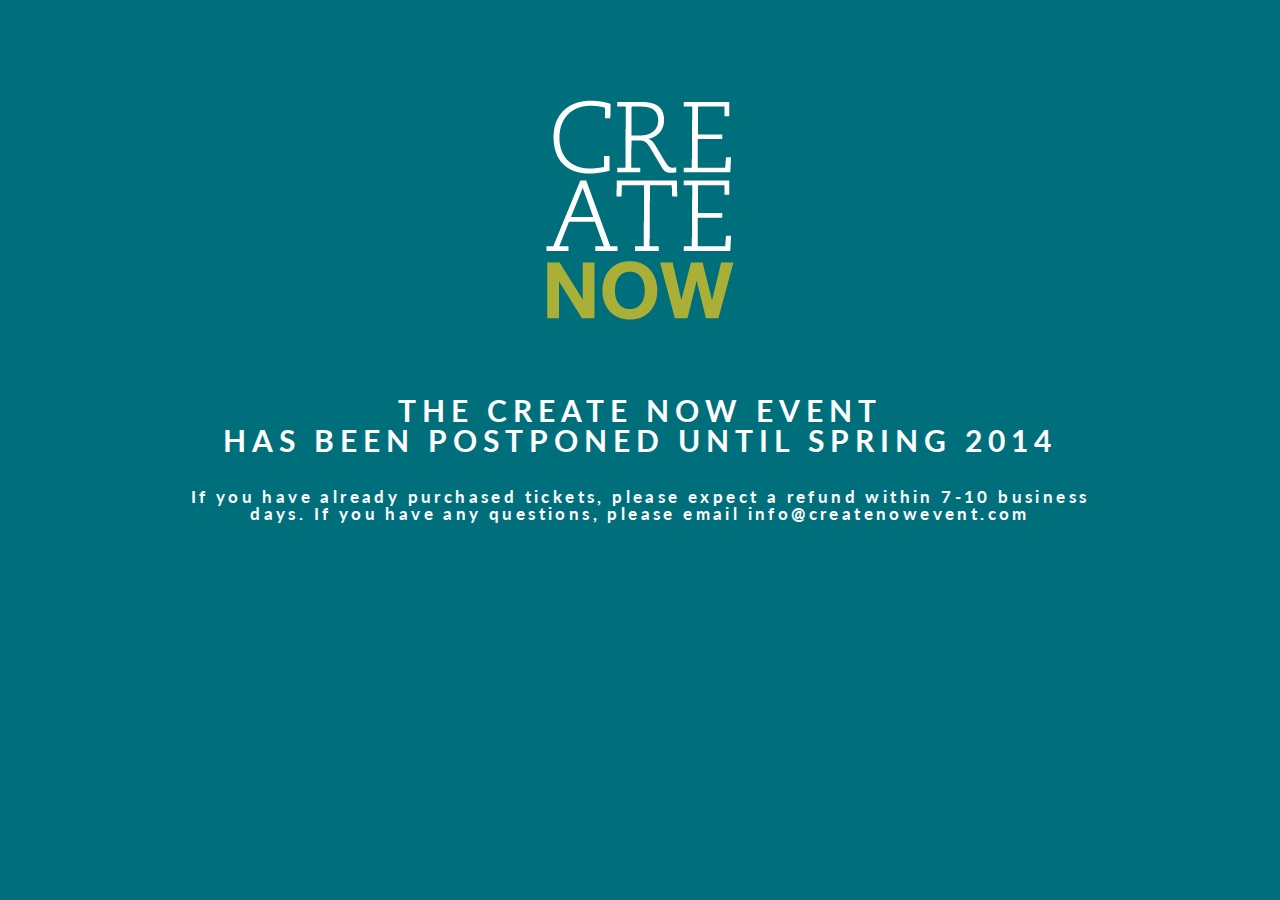
<file: index.html>
<!DOCTYPE html>
<html>
    <meta http-equiv="Content-Type" content="text/html; charset=UTF-8"/>
    <meta name="viewport" content="width=device-width, initial-scale=1, maximum-scale=1">
    <meta http-equiv="X-UA-Compatible" content="IE=edge,chrome=1">
    <link rel="shortcut icon" href="favicon.ico">
    <title>Create Now</title>
    <link rel="stylesheet" type="text/css" href="css/style.css">
    <!--[if IE]>
    <link rel="stylesheet" type="text/css" href="css/ie.css"/>
    <![endif]-->
		
	<style type="text/css">
		body {background:#006f7c;}
		h2 {color:#FFF;font-size:30px;line-height:32px;padding-top:75px;}
		h3 {text-transform:none!important;color:#fff;}
		h3 a {color:#fff!important;}
	</style>
<body>
    <div class="container">
        <section class="row-fluid">
            <div class="span12">
				<img src="images/logo-wb.png" alt="Create Now" style="margin:0 auto;display:block">
				<h2>The Create Now Event<br>has been postponed until Spring 2014</h2>
				<h3>If you have already purchased tickets, please expect a refund within 7-10 business days.  If you have any questions, please email <a href="mailto:info@createnowevent.com">info@createnowevent.com</a></h3>
            </div>
        </section>
    </div>
</body>
</html>
</file>
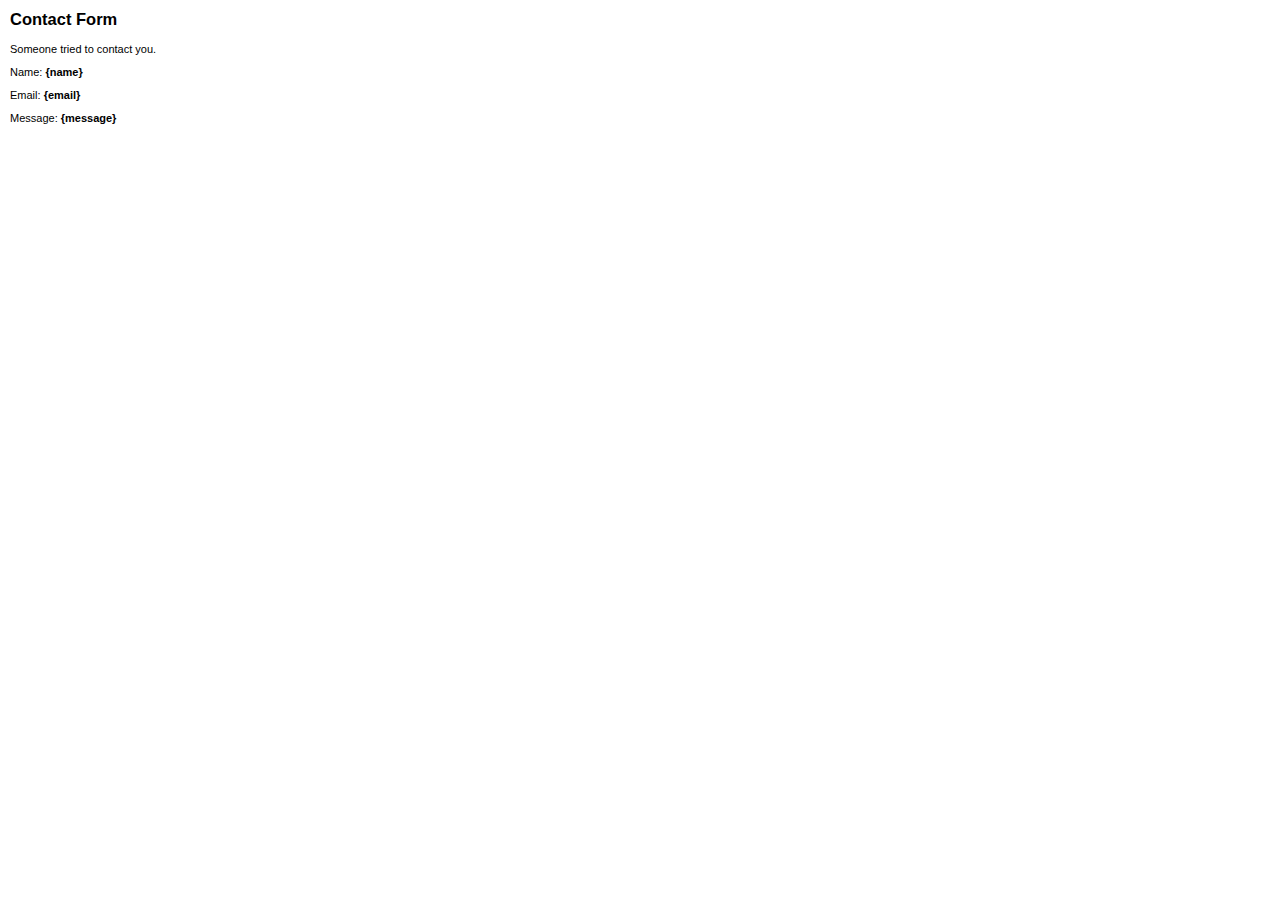
<file: form/contact.html>
<body style="margin: 10px;">
<div style="width: 640px; font-family: Arial, Helvetica, sans-serif; font-size: 11px;">
    <h2>Contact Form</h2>

    <p>Someone tried to contact you.</p>

    <p>
        Name: <strong>{name}</strong>
    </p>

    <p>
        Email: <strong>{email}</strong>
    </p>

    <p>
        Message: <strong>{message}</strong>
    </p>
</div>
</body>
</file>
<file: css/style.css>
@import '../css/icons/font-awesome/css/font-awesome.css';
@import '../css/flexslider.css';
@import '../css/lightbox.css';
@import url(http://fonts.googleapis.com/css?family=Lato:900|Bitter);
/*!
 * Bootstrap v2.3.0
 *
 * Copyright 2012 Twitter, Inc
 * Licensed under the Apache License v2.0
 * http://www.apache.org/licenses/LICENSE-2.0
 *
 * Designed and built with all the love in the world @twitter by @mdo and @fat.
 */
.clearfix {
  *zoom: 1;
}
.clearfix:before,
.clearfix:after {
  display: table;
  content: "";
  line-height: 0;
}
.clearfix:after {
  clear: both;
}
.hide-text {
  font: 0/0 a;
  color: transparent;
  text-shadow: none;
  background-color: transparent;
  border: 0;
}
.input-block-level {
  display: block;
  width: 100%;
  min-height: 30px;
  -webkit-box-sizing: border-box;
  -moz-box-sizing: border-box;
  box-sizing: border-box;
}
article,
aside,
details,
figcaption,
figure,
footer,
header,
hgroup,
nav,
section {
  display: block;
}
audio,
canvas,
video {
  display: inline-block;
  *display: inline;
  *zoom: 1;
}
audio:not([controls]) {
  display: none;
}
html {
  font-size: 100%;
  -webkit-text-size-adjust: 100%;
  -ms-text-size-adjust: 100%;
}
a:focus {
  outline: thin dotted #333;
  outline: 5px auto -webkit-focus-ring-color;
  outline-offset: -2px;
}
a:hover,
a:active {
  outline: 0;
}
sub,
sup {
  position: relative;
  font-size: 75%;
  line-height: 0;
  vertical-align: baseline;
}
sup {
  top: -0.5em;
}
sub {
  bottom: -0.25em;
}
/* Responsive images (ensure images don't scale beyond their parents) */
img {
  max-width: 100%;
  width: auto \9;
  height: auto;
  vertical-align: middle;
  border: 0;
  -ms-interpolation-mode: bicubic;
}
/* Part 2: Scale the height according to the width, otherwise you get stretching */
#map_canvas img,
.google-maps img {
  max-width: none;
}
button,
input,
select,
textarea {
  margin: 0;
  font-size: 100%;
  vertical-align: middle;
}
button,
input {
  *overflow: visible;
  line-height: normal;
}
button::-moz-focus-inner,
input::-moz-focus-inner {
  padding: 0;
  border: 0;
}
button,
html input[type="button"],
input[type="reset"],
input[type="submit"] {
  -webkit-appearance: button;
  cursor: pointer;
}
input[type="search"] {
  -webkit-box-sizing: content-box;
  -moz-box-sizing: content-box;
  box-sizing: content-box;
  -webkit-appearance: textfield;
}
input[type="search"]::-webkit-search-decoration,
input[type="search"]::-webkit-search-cancel-button {
  -webkit-appearance: none;
}
textarea {
  overflow: auto;
  vertical-align: top;
}
body {
  margin: 0;
  font-family: "Helvetica Neue", Helvetica, Arial, sans-serif;
  font-size: 14px;
  line-height: 20px;
  color: #333;
  background-color: #fff;
}
a {
  color: #08c;
  text-decoration: none;
}
a:hover {
  color: #08c;
  text-decoration: underline;
}
.img-rounded {
  -webkit-border-radius: 6px;
  -moz-border-radius: 6px;
  border-radius: 6px;
}
.img-polaroid {
  padding: 4px;
  background-color: #fff;
  border: 1px solid #ccc;
  border: 1px solid rgba(0,0,0,0.2);
  -webkit-box-shadow: 0 1px 3px rgba(0,0,0,0.1);
  -moz-box-shadow: 0 1px 3px rgba(0,0,0,0.1);
  box-shadow: 0 1px 3px rgba(0,0,0,0.1);
}
.img-circle {
  -webkit-border-radius: 500px;
  -moz-border-radius: 500px;
  border-radius: 500px;
}
.row {
  margin-left: -20px;
  *zoom: 1;
}
.row:before,
.row:after {
  display: table;
  content: "";
  line-height: 0;
}
.row:after {
  clear: both;
}
.row:before,
.row:after {
  display: table;
  content: "";
  line-height: 0;
}
.row:after {
  clear: both;
}
[class*="span"] {
  float: left;
  min-height: 1px;
  margin-left: 20px;
}
.container,
.navbar-static-top .container,
.navbar-fixed-top .container,
.navbar-fixed-bottom .container {
  width: 940px;
}
.span12 {
  width: 940px;
}
.span11 {
  width: 860px;
}
.span10 {
  width: 780px;
}
.span9 {
  width: 700px;
}
.span8 {
  width: 620px;
}
.span7 {
  width: 540px;
}
.span6 {
  width: 460px;
}
.span5 {
  width: 380px;
}
.span4 {
  width: 300px;
}
.span3 {
  width: 220px;
}
.span2 {
  width: 140px;
}
.span1 {
  width: 60px;
}
.offset12 {
  margin-left: 980px;
}
.offset11 {
  margin-left: 900px;
}
.offset10 {
  margin-left: 820px;
}
.offset9 {
  margin-left: 740px;
}
.offset8 {
  margin-left: 660px;
}
.offset7 {
  margin-left: 580px;
}
.offset6 {
  margin-left: 500px;
}
.offset5 {
  margin-left: 420px;
}
.offset4 {
  margin-left: 340px;
}
.offset3 {
  margin-left: 260px;
}
.offset2 {
  margin-left: 180px;
}
.offset1 {
  margin-left: 100px;
}
.row {
  margin-left: -20px;
  *zoom: 1;
}
.row:before,
.row:after {
  display: table;
  content: "";
  line-height: 0;
}
.row:after {
  clear: both;
}
.row:before,
.row:after {
  display: table;
  content: "";
  line-height: 0;
}
.row:after {
  clear: both;
}
[class*="span"] {
  float: left;
  min-height: 1px;
  margin-left: 20px;
}
.container,
.navbar-static-top .container,
.navbar-fixed-top .container,
.navbar-fixed-bottom .container {
  width: 940px;
}
.span12 {
  width: 940px;
}
.span11 {
  width: 860px;
}
.span10 {
  width: 780px;
}
.span9 {
  width: 700px;
}
.span8 {
  width: 620px;
}
.span7 {
  width: 540px;
}
.span6 {
  width: 460px;
}
.span5 {
  width: 380px;
}
.span4 {
  width: 300px;
}
.span3 {
  width: 220px;
}
.span2 {
  width: 140px;
}
.span1 {
  width: 60px;
}
.offset12 {
  margin-left: 980px;
}
.offset11 {
  margin-left: 900px;
}
.offset10 {
  margin-left: 820px;
}
.offset9 {
  margin-left: 740px;
}
.offset8 {
  margin-left: 660px;
}
.offset7 {
  margin-left: 580px;
}
.offset6 {
  margin-left: 500px;
}
.offset5 {
  margin-left: 420px;
}
.offset4 {
  margin-left: 340px;
}
.offset3 {
  margin-left: 260px;
}
.offset2 {
  margin-left: 180px;
}
.offset1 {
  margin-left: 100px;
}
.row-fluid {
  width: 100%;
  *zoom: 1;
}
.row-fluid:before,
.row-fluid:after {
  display: table;
  content: "";
  line-height: 0;
}
.row-fluid:after {
  clear: both;
}
.row-fluid:before,
.row-fluid:after {
  display: table;
  content: "";
  line-height: 0;
}
.row-fluid:after {
  clear: both;
}
.row-fluid [class*="span"] {
  display: block;
  width: 100%;
  min-height: 30px;
  -webkit-box-sizing: border-box;
  -moz-box-sizing: border-box;
  box-sizing: border-box;
  float: left;
  margin-left: 2.1276595744681%;
  *margin-left: 2.0744680851064%;
}
.row-fluid [class*="span"]:first-child {
  margin-left: 0;
}
.row-fluid .controls-row [class*="span"] + [class*="span"] {
  margin-left: 2.1276595744681%;
}
.row-fluid .span12 {
  width: 100%;
  *width: 99.946808510638%;
}
.row-fluid .span11 {
  width: 91.489361702128%;
  *width: 91.436170212766%;
}
.row-fluid .span10 {
  width: 82.978723404255%;
  *width: 82.925531914894%;
}
.row-fluid .span9 {
  width: 74.468085106383%;
  *width: 74.414893617021%;
}
.row-fluid .span8 {
  width: 65.957446808511%;
  *width: 65.904255319149%;
}
.row-fluid .span7 {
  width: 57.446808510638%;
  *width: 57.393617021277%;
}
.row-fluid .span6 {
  width: 48.936170212766%;
  *width: 48.882978723404%;
}
.row-fluid .span5 {
  width: 40.425531914894%;
  *width: 40.372340425532%;
}
.row-fluid .span4 {
  width: 31.914893617021%;
  *width: 31.86170212766%;
}
.row-fluid .span3 {
  width: 23.404255319149%;
  *width: 23.351063829787%;
}
.row-fluid .span2 {
  width: 14.893617021277%;
  *width: 14.840425531915%;
}
.row-fluid .span1 {
  width: 6.3829787234043%;
  *width: 6.3297872340426%;
}
.row-fluid .offset12 {
  margin-left: 104.25531914894%;
  *margin-left: 104.14893617021%;
}
.row-fluid .offset12:first-child {
  margin-left: 102.12765957447%;
  *margin-left: 102.02127659574%;
}
.row-fluid .offset11 {
  margin-left: 95.744680851064%;
  *margin-left: 95.63829787234%;
}
.row-fluid .offset11:first-child {
  margin-left: 93.617021276596%;
  *margin-left: 93.510638297872%;
}
.row-fluid .offset10 {
  margin-left: 87.234042553191%;
  *margin-left: 87.127659574468%;
}
.row-fluid .offset10:first-child {
  margin-left: 85.106382978723%;
  *margin-left: 85%;
}
.row-fluid .offset9 {
  margin-left: 78.723404255319%;
  *margin-left: 78.617021276596%;
}
.row-fluid .offset9:first-child {
  margin-left: 76.595744680851%;
  *margin-left: 76.489361702128%;
}
.row-fluid .offset8 {
  margin-left: 70.212765957447%;
  *margin-left: 70.106382978723%;
}
.row-fluid .offset8:first-child {
  margin-left: 68.085106382979%;
  *margin-left: 67.978723404255%;
}
.row-fluid .offset7 {
  margin-left: 61.702127659574%;
  *margin-left: 61.595744680851%;
}
.row-fluid .offset7:first-child {
  margin-left: 59.574468085106%;
  *margin-left: 59.468085106383%;
}
.row-fluid .offset6 {
  margin-left: 53.191489361702%;
  *margin-left: 53.085106382979%;
}
.row-fluid .offset6:first-child {
  margin-left: 51.063829787234%;
  *margin-left: 50.957446808511%;
}
.row-fluid .offset5 {
  margin-left: 44.68085106383%;
  *margin-left: 44.574468085106%;
}
.row-fluid .offset5:first-child {
  margin-left: 42.553191489362%;
  *margin-left: 42.446808510638%;
}
.row-fluid .offset4 {
  margin-left: 36.170212765957%;
  *margin-left: 36.063829787234%;
}
.row-fluid .offset4:first-child {
  margin-left: 34.042553191489%;
  *margin-left: 33.936170212766%;
}
.row-fluid .offset3 {
  margin-left: 27.659574468085%;
  *margin-left: 27.553191489362%;
}
.row-fluid .offset3:first-child {
  margin-left: 25.531914893617%;
  *margin-left: 25.425531914894%;
}
.row-fluid .offset2 {
  margin-left: 19.148936170213%;
  *margin-left: 19.042553191489%;
}
.row-fluid .offset2:first-child {
  margin-left: 17.021276595745%;
  *margin-left: 16.914893617021%;
}
.row-fluid .offset1 {
  margin-left: 10.63829787234%;
  *margin-left: 10.531914893617%;
}
.row-fluid .offset1:first-child {
  margin-left: 8.5106382978723%;
  *margin-left: 8.4042553191489%;
}
.row-fluid {
  width: 100%;
  *zoom: 1;
}
.row-fluid:before,
.row-fluid:after {
  display: table;
  content: "";
  line-height: 0;
}
.row-fluid:after {
  clear: both;
}
.row-fluid:before,
.row-fluid:after {
  display: table;
  content: "";
  line-height: 0;
}
.row-fluid:after {
  clear: both;
}
.row-fluid [class*="span"] {
  display: block;
  width: 100%;
  min-height: 30px;
  -webkit-box-sizing: border-box;
  -moz-box-sizing: border-box;
  box-sizing: border-box;
  float: left;
  margin-left: 2.1276595744681%;
  *margin-left: 2.0744680851064%;
}
.row-fluid [class*="span"]:first-child {
  margin-left: 0;
}
.row-fluid .controls-row [class*="span"] + [class*="span"] {
  margin-left: 2.1276595744681%;
}
.row-fluid .span12 {
  width: 100%;
  *width: 99.946808510638%;
}
.row-fluid .span11 {
  width: 91.489361702128%;
  *width: 91.436170212766%;
}
.row-fluid .span10 {
  width: 82.978723404255%;
  *width: 82.925531914894%;
}
.row-fluid .span9 {
  width: 74.468085106383%;
  *width: 74.414893617021%;
}
.row-fluid .span8 {
  width: 65.957446808511%;
  *width: 65.904255319149%;
}
.row-fluid .span7 {
  width: 57.446808510638%;
  *width: 57.393617021277%;
}
.row-fluid .span6 {
  width: 48.936170212766%;
  *width: 48.882978723404%;
}
.row-fluid .span5 {
  width: 40.425531914894%;
  *width: 40.372340425532%;
}
.row-fluid .span4 {
  width: 31.914893617021%;
  *width: 31.86170212766%;
}
.row-fluid .span3 {
  width: 23.404255319149%;
  *width: 23.351063829787%;
}
.row-fluid .span2 {
  width: 14.893617021277%;
  *width: 14.840425531915%;
}
.row-fluid .span1 {
  width: 6.3829787234043%;
  *width: 6.3297872340426%;
}
.row-fluid .offset12 {
  margin-left: 104.25531914894%;
  *margin-left: 104.14893617021%;
}
.row-fluid .offset12:first-child {
  margin-left: 102.12765957447%;
  *margin-left: 102.02127659574%;
}
.row-fluid .offset11 {
  margin-left: 95.744680851064%;
  *margin-left: 95.63829787234%;
}
.row-fluid .offset11:first-child {
  margin-left: 93.617021276596%;
  *margin-left: 93.510638297872%;
}
.row-fluid .offset10 {
  margin-left: 87.234042553191%;
  *margin-left: 87.127659574468%;
}
.row-fluid .offset10:first-child {
  margin-left: 85.106382978723%;
  *margin-left: 85%;
}
.row-fluid .offset9 {
  margin-left: 78.723404255319%;
  *margin-left: 78.617021276596%;
}
.row-fluid .offset9:first-child {
  margin-left: 76.595744680851%;
  *margin-left: 76.489361702128%;
}
.row-fluid .offset8 {
  margin-left: 70.212765957447%;
  *margin-left: 70.106382978723%;
}
.row-fluid .offset8:first-child {
  margin-left: 68.085106382979%;
  *margin-left: 67.978723404255%;
}
.row-fluid .offset7 {
  margin-left: 61.702127659574%;
  *margin-left: 61.595744680851%;
}
.row-fluid .offset7:first-child {
  margin-left: 59.574468085106%;
  *margin-left: 59.468085106383%;
}
.row-fluid .offset6 {
  margin-left: 53.191489361702%;
  *margin-left: 53.085106382979%;
}
.row-fluid .offset6:first-child {
  margin-left: 51.063829787234%;
  *margin-left: 50.957446808511%;
}
.row-fluid .offset5 {
  margin-left: 44.68085106383%;
  *margin-left: 44.574468085106%;
}
.row-fluid .offset5:first-child {
  margin-left: 42.553191489362%;
  *margin-left: 42.446808510638%;
}
.row-fluid .offset4 {
  margin-left: 36.170212765957%;
  *margin-left: 36.063829787234%;
}
.row-fluid .offset4:first-child {
  margin-left: 34.042553191489%;
  *margin-left: 33.936170212766%;
}
.row-fluid .offset3 {
  margin-left: 27.659574468085%;
  *margin-left: 27.553191489362%;
}
.row-fluid .offset3:first-child {
  margin-left: 25.531914893617%;
  *margin-left: 25.425531914894%;
}
.row-fluid .offset2 {
  margin-left: 19.148936170213%;
  *margin-left: 19.042553191489%;
}
.row-fluid .offset2:first-child {
  margin-left: 17.021276595745%;
  *margin-left: 16.914893617021%;
}
.row-fluid .offset1 {
  margin-left: 10.63829787234%;
  *margin-left: 10.531914893617%;
}
.row-fluid .offset1:first-child {
  margin-left: 8.5106382978723%;
  *margin-left: 8.4042553191489%;
}
[class*="span"].hide,
.row-fluid [class*="span"].hide {
  display: none;
}
[class*="span"].pull-right,
.row-fluid [class*="span"].pull-right {
  float: right;
}
.container {
  margin-right: auto;
  margin-left: auto;
  *zoom: 1;
}
.container:before,
.container:after {
  display: table;
  content: "";
  line-height: 0;
}
.container:after {
  clear: both;
}
.container:before,
.container:after {
  display: table;
  content: "";
  line-height: 0;
}
.container:after {
  clear: both;
}
.container-fluid {
  padding-right: 20px;
  padding-left: 20px;
  *zoom: 1;
}
.container-fluid:before,
.container-fluid:after {
  display: table;
  content: "";
  line-height: 0;
}
.container-fluid:after {
  clear: both;
}
.container-fluid:before,
.container-fluid:after {
  display: table;
  content: "";
  line-height: 0;
}
.container-fluid:after {
  clear: both;
}
p {
  margin: 0 0 10px;
}
.lead {
  margin-bottom: 20px;
  font-size: 21px;
  font-weight: 200;
  line-height: 30px;
}
small {
  font-size: 85%;
}
strong {
  font-weight: bold;
}
em {
  font-style: italic;
}
cite {
  font-style: normal;
}
.muted {
  color: #999;
}
.text-warning {
  color: #c09853;
}
a.text-warning:hover {
  color: #a47e3c;
}
.text-error {
  color: #b94a48;
}
a.text-error:hover {
  color: #953b39;
}
.text-info {
  color: #3a87ad;
}
a.text-info:hover {
  color: #2d6987;
}
.text-success {
  color: #468847;
}
a.text-success:hover {
  color: #356635;
}
h1,
h2,
h3,
h4,
h5,
h6 {
  margin: 10px 0;
  font-family: inherit;
  font-weight: bold;
  line-height: 20px;
  color: inherit;
  text-rendering: optimizelegibility;
}
h1 small,
h2 small,
h3 small,
h4 small,
h5 small,
h6 small {
  font-weight: normal;
  line-height: 1;
  color: #999;
}
h1,
h2,
h3 {
  line-height: 40px;
}
h1 {
  font-size: 38.5px;
}
h2 {
  font-size: 31.5px;
}
h3 {
  font-size: 24.5px;
}
h4 {
  font-size: 17.5px;
}
h5 {
  font-size: 14px;
}
h6 {
  font-size: 11.9px;
}
h1 small {
  font-size: 24.5px;
}
h2 small {
  font-size: 17.5px;
}
h3 small {
  font-size: 14px;
}
h4 small {
  font-size: 14px;
}
.page-header {
  padding-bottom: 9px;
  margin: 20px 0 30px;
  border-bottom: 1px solid #eee;
}
ul,
ol {
  padding: 0;
  margin: 0 0 10px 25px;
}
ul ul,
ul ol,
ol ol,
ol ul {
  margin-bottom: 0;
}
li {
  line-height: 20px;
}
ul.unstyled,
ol.unstyled {
  margin-left: 0;
  list-style: none;
}
dl {
  margin-bottom: 20px;
}
dt,
dd {
  line-height: 20px;
}
dt {
  font-weight: bold;
}
dd {
  margin-left: 10px;
}
.dl-horizontal {
  *zoom: 1;
}
.dl-horizontal:before,
.dl-horizontal:after {
  display: table;
  content: "";
  line-height: 0;
}
.dl-horizontal:after {
  clear: both;
}
.dl-horizontal:before,
.dl-horizontal:after {
  display: table;
  content: "";
  line-height: 0;
}
.dl-horizontal:after {
  clear: both;
}
.dl-horizontal dt {
  float: left;
  width: 160px;
  clear: left;
  text-align: right;
  overflow: hidden;
  text-overflow: ellipsis;
  white-space: nowrap;
}
.dl-horizontal dd {
  margin-left: 180px;
}
hr {
  margin: 20px 0;
  border: 0;
  border-top: 1px solid #eee;
  border-bottom: 1px solid #fff;
}
abbr[title],
abbr[data-original-title] {
  cursor: help;
  border-bottom: 1px dotted #999;
}
abbr.initialism {
  font-size: 90%;
  text-transform: uppercase;
}
blockquote {
  padding: 0 0 0 15px;
  margin: 0 0 20px;
  border-left: 5px solid #eee;
}
blockquote p {
  margin-bottom: 0;
  font-size: 16px;
  font-weight: 300;
  line-height: 25px;
}
blockquote small {
  display: block;
  line-height: 20px;
  color: #999;
}
blockquote small:before {
  content: '\2014 \00A0';
}
blockquote.pull-right {
  float: right;
  padding-right: 15px;
  padding-left: 0;
  border-right: 5px solid #eee;
  border-left: 0;
}
blockquote.pull-right p,
blockquote.pull-right small {
  text-align: right;
}
blockquote.pull-right small:before {
  content: '';
}
blockquote.pull-right small:after {
  content: '\00A0 \2014';
}
q:before,
q:after,
blockquote:before,
blockquote:after {
  content: "";
}
address {
  display: block;
  margin-bottom: 20px;
  font-style: normal;
  line-height: 20px;
}
code,
pre {
  padding: 0 3px 2px;
  font-family: Monaco, Menlo, Consolas, "Courier New", monospace;
  font-size: 12px;
  color: #333;
  -webkit-border-radius: 3px;
  -moz-border-radius: 3px;
  border-radius: 3px;
}
code {
  padding: 2px 4px;
  color: #d14;
  background-color: #f7f7f9;
  border: 1px solid #e1e1e8;
}
pre {
  display: block;
  padding: 9.5px;
  margin: 0 0 10px;
  font-size: 13px;
  line-height: 20px;
  word-break: break-all;
  word-wrap: break-word;
  white-space: pre;
  white-space: pre-wrap;
  background-color: #f5f5f5;
  border: 1px solid #ccc;
  border: 1px solid rgba(0,0,0,0.15);
  -webkit-border-radius: 4px;
  -moz-border-radius: 4px;
  border-radius: 4px;
}
pre.prettyprint {
  margin-bottom: 20px;
}
pre code {
  padding: 0;
  color: inherit;
  background-color: transparent;
  border: 0;
}
.pre-scrollable {
  max-height: 340px;
  overflow-y: scroll;
}
form {
  margin: 0 0 20px;
}
fieldset {
  padding: 0;
  margin: 0;
  border: 0;
}
legend {
  display: block;
  width: 100%;
  padding: 0;
  margin-bottom: 20px;
  font-size: 21px;
  line-height: 40px;
  color: #333;
  border: 0;
  border-bottom: 1px solid #e5e5e5;
}
legend small {
  font-size: 15px;
  color: #999;
}
label,
input,
button,
select,
textarea {
  font-size: 14px;
  font-weight: normal;
  line-height: 20px;
}
input,
button,
select,
textarea {
  font-family: "Helvetica Neue", Helvetica, Arial, sans-serif;
}
label {
  display: block;
  margin-bottom: 5px;
}
select,
textarea,
input[type="text"],
input[type="password"],
input[type="datetime"],
input[type="datetime-local"],
input[type="date"],
input[type="month"],
input[type="time"],
input[type="week"],
input[type="number"],
input[type="email"],
input[type="url"],
input[type="search"],
input[type="tel"],
input[type="color"],
.uneditable-input {
  display: inline-block;
  height: 20px;
  padding: 4px 6px;
  margin-bottom: 10px;
  font-size: 14px;
  line-height: 20px;
  color: #555;
  -webkit-border-radius: 4px;
  -moz-border-radius: 4px;
  border-radius: 4px;
  vertical-align: middle;
}
input,
textarea,
.uneditable-input {
  width: 206px;
}
textarea {
  height: auto;
}
textarea,
input[type="text"],
input[type="password"],
input[type="datetime"],
input[type="datetime-local"],
input[type="date"],
input[type="month"],
input[type="time"],
input[type="week"],
input[type="number"],
input[type="email"],
input[type="url"],
input[type="search"],
input[type="tel"],
input[type="color"],
.uneditable-input {
  background-color: #fff;
  border: 1px solid #ccc;
  -webkit-box-shadow: inset 0 1px 1px rgba(0,0,0,0.075);
  -moz-box-shadow: inset 0 1px 1px rgba(0,0,0,0.075);
  box-shadow: inset 0 1px 1px rgba(0,0,0,0.075);
  -webkit-transition: border linear .2s, box-shadow linear .2s;
  -moz-transition: border linear .2s, box-shadow linear .2s;
  -o-transition: border linear .2s, box-shadow linear .2s;
  transition: border linear .2s, box-shadow linear .2s;
}
textarea:focus,
input[type="text"]:focus,
input[type="password"]:focus,
input[type="datetime"]:focus,
input[type="datetime-local"]:focus,
input[type="date"]:focus,
input[type="month"]:focus,
input[type="time"]:focus,
input[type="week"]:focus,
input[type="number"]:focus,
input[type="email"]:focus,
input[type="url"]:focus,
input[type="search"]:focus,
input[type="tel"]:focus,
input[type="color"]:focus,
.uneditable-input:focus {
  border-color: rgba(82,168,236,0.8);
  outline: 0;
  outline: thin dotted \9;
  -webkit-box-shadow: inset 0 1px 1px rgba(0,0,0,.075), 0 0 8px rgba(82,168,236,.6);
  -moz-box-shadow: inset 0 1px 1px rgba(0,0,0,.075), 0 0 8px rgba(82,168,236,.6);
  box-shadow: inset 0 1px 1px rgba(0,0,0,.075), 0 0 8px rgba(82,168,236,.6);
}
/* IE6-9 */
input[type="radio"],
input[type="checkbox"] {
  margin: 4px 0 0;
  *margin-top: 0;
  margin-top: 1px \9;
  line-height: normal;
  cursor: pointer;
}
/* IE8-9 */
input[type="file"],
input[type="image"],
input[type="submit"],
input[type="reset"],
input[type="button"],
input[type="radio"],
input[type="checkbox"] {
  width: auto;
}
select,
input[type="file"] {
  height: 30px;
  *margin-top: 4px;
  line-height: 30px;
}
/* For IE7, add top margin to align select with labels */
select {
  width: 220px;
  border: 1px solid #ccc;
  background-color: #fff;
}
select[multiple],
select[size] {
  height: auto;
}
select:focus,
input[type="file"]:focus,
input[type="radio"]:focus,
input[type="checkbox"]:focus {
  outline: thin dotted #333;
  outline: 5px auto -webkit-focus-ring-color;
  outline-offset: -2px;
}
.uneditable-input,
.uneditable-textarea {
  color: #999;
  background-color: #fcfcfc;
  border-color: #ccc;
  -webkit-box-shadow: inset 0 1px 2px rgba(0,0,0,0.025);
  -moz-box-shadow: inset 0 1px 2px rgba(0,0,0,0.025);
  box-shadow: inset 0 1px 2px rgba(0,0,0,0.025);
  cursor: not-allowed;
}
.uneditable-input {
  overflow: hidden;
  white-space: nowrap;
}
.uneditable-textarea {
  width: auto;
  height: auto;
}
input:-moz-placeholder,
textarea:-moz-placeholder {
  color: #999;
}
input:-ms-input-placeholder,
textarea:-ms-input-placeholder {
  color: #999;
}
input::-webkit-input-placeholder,
textarea::-webkit-input-placeholder {
  color: #999;
}
input::-moz-placeholder,
textarea::-moz-placeholder {
  color: #999;
}
input:-moz-placeholder,
textarea:-moz-placeholder {
  color: #999;
}
input:-ms-input-placeholder,
textarea:-ms-input-placeholder {
  color: #999;
}
input::-webkit-input-placeholder,
textarea::-webkit-input-placeholder {
  color: #999;
}
input::-moz-placeholder,
textarea::-moz-placeholder {
  color: #999;
}
.radio,
.checkbox {
  min-height: 20px;
  padding-left: 20px;
}
.radio input[type="radio"],
.checkbox input[type="checkbox"] {
  float: left;
  margin-left: -20px;
}
.controls > .radio:first-child,
.controls > .checkbox:first-child {
  padding-top: 5px;
}
.radio.inline,
.checkbox.inline {
  display: inline-block;
  padding-top: 5px;
  margin-bottom: 0;
  vertical-align: middle;
}
.radio.inline + .radio.inline,
.checkbox.inline + .checkbox.inline {
  margin-left: 10px;
}
.input-mini {
  width: 60px;
}
.input-small {
  width: 90px;
}
.input-medium {
  width: 150px;
}
.input-large {
  width: 210px;
}
.input-xlarge {
  width: 270px;
}
.input-xxlarge {
  width: 530px;
}
input[class*="span"],
select[class*="span"],
textarea[class*="span"],
.uneditable-input[class*="span"],
.row-fluid input[class*="span"],
.row-fluid select[class*="span"],
.row-fluid textarea[class*="span"],
.row-fluid .uneditable-input[class*="span"] {
  float: none;
  margin-left: 0;
}
.input-append input[class*="span"],
.input-append .uneditable-input[class*="span"],
.input-prepend input[class*="span"],
.input-prepend .uneditable-input[class*="span"],
.row-fluid input[class*="span"],
.row-fluid select[class*="span"],
.row-fluid textarea[class*="span"],
.row-fluid .uneditable-input[class*="span"],
.row-fluid .input-prepend [class*="span"],
.row-fluid .input-append [class*="span"] {
  display: inline-block;
}
input,
textarea,
.uneditable-input {
  margin-left: 0;
}
.controls-row [class*="span"] + [class*="span"] {
  margin-left: 20px;
}
input.span12, textarea.span12, .uneditable-input.span12 {
  width: 926px;
}
input.span11, textarea.span11, .uneditable-input.span11 {
  width: 846px;
}
input.span10, textarea.span10, .uneditable-input.span10 {
  width: 766px;
}
input.span9, textarea.span9, .uneditable-input.span9 {
  width: 686px;
}
input.span8, textarea.span8, .uneditable-input.span8 {
  width: 606px;
}
input.span7, textarea.span7, .uneditable-input.span7 {
  width: 526px;
}
input.span6, textarea.span6, .uneditable-input.span6 {
  width: 446px;
}
input.span5, textarea.span5, .uneditable-input.span5 {
  width: 366px;
}
input.span4, textarea.span4, .uneditable-input.span4 {
  width: 286px;
}
input.span3, textarea.span3, .uneditable-input.span3 {
  width: 206px;
}
input.span2, textarea.span2, .uneditable-input.span2 {
  width: 126px;
}
input.span1, textarea.span1, .uneditable-input.span1 {
  width: 46px;
}
input,
textarea,
.uneditable-input {
  margin-left: 0;
}
.controls-row [class*="span"] + [class*="span"] {
  margin-left: 20px;
}
input.span12, textarea.span12, .uneditable-input.span12 {
  width: 926px;
}
input.span11, textarea.span11, .uneditable-input.span11 {
  width: 846px;
}
input.span10, textarea.span10, .uneditable-input.span10 {
  width: 766px;
}
input.span9, textarea.span9, .uneditable-input.span9 {
  width: 686px;
}
input.span8, textarea.span8, .uneditable-input.span8 {
  width: 606px;
}
input.span7, textarea.span7, .uneditable-input.span7 {
  width: 526px;
}
input.span6, textarea.span6, .uneditable-input.span6 {
  width: 446px;
}
input.span5, textarea.span5, .uneditable-input.span5 {
  width: 366px;
}
input.span4, textarea.span4, .uneditable-input.span4 {
  width: 286px;
}
input.span3, textarea.span3, .uneditable-input.span3 {
  width: 206px;
}
input.span2, textarea.span2, .uneditable-input.span2 {
  width: 126px;
}
input.span1, textarea.span1, .uneditable-input.span1 {
  width: 46px;
}
.controls-row {
  *zoom: 1;
}
.controls-row:before,
.controls-row:after {
  display: table;
  content: "";
  line-height: 0;
}
.controls-row:after {
  clear: both;
}
.controls-row:before,
.controls-row:after {
  display: table;
  content: "";
  line-height: 0;
}
.controls-row:after {
  clear: both;
}
.controls-row [class*="span"],
.row-fluid .controls-row [class*="span"] {
  float: left;
}
.controls-row .checkbox[class*="span"],
.controls-row .radio[class*="span"] {
  padding-top: 5px;
}
input[disabled],
select[disabled],
textarea[disabled],
input[readonly],
select[readonly],
textarea[readonly] {
  cursor: not-allowed;
  background-color: #eee;
}
input[type="radio"][disabled],
input[type="checkbox"][disabled],
input[type="radio"][readonly],
input[type="checkbox"][readonly] {
  background-color: transparent;
}
.control-group.warning > label,
.control-group.warning .help-block,
.control-group.warning .help-inline {
  color: #c09853;
}
.control-group.warning .checkbox,
.control-group.warning .radio,
.control-group.warning input,
.control-group.warning select,
.control-group.warning textarea {
  color: #c09853;
}
.control-group.warning input,
.control-group.warning select,
.control-group.warning textarea {
  border-color: #c09853;
  -webkit-box-shadow: inset 0 1px 1px rgba(0,0,0,0.075);
  -moz-box-shadow: inset 0 1px 1px rgba(0,0,0,0.075);
  box-shadow: inset 0 1px 1px rgba(0,0,0,0.075);
}
.control-group.warning input:focus,
.control-group.warning select:focus,
.control-group.warning textarea:focus {
  border-color: #a47e3c;
  -webkit-box-shadow: inset 0 1px 1px rgba(0,0,0,0.075), 0 0 6px #dbc59e;
  -moz-box-shadow: inset 0 1px 1px rgba(0,0,0,0.075), 0 0 6px #dbc59e;
  box-shadow: inset 0 1px 1px rgba(0,0,0,0.075), 0 0 6px #dbc59e;
}
.control-group.warning .input-prepend .add-on,
.control-group.warning .input-append .add-on {
  color: #c09853;
  background-color: #fcf8e3;
  border-color: #c09853;
}
.control-group.warning > label,
.control-group.warning .help-block,
.control-group.warning .help-inline {
  color: #c09853;
}
.control-group.warning .checkbox,
.control-group.warning .radio,
.control-group.warning input,
.control-group.warning select,
.control-group.warning textarea {
  color: #c09853;
}
.control-group.warning input,
.control-group.warning select,
.control-group.warning textarea {
  border-color: #c09853;
  -webkit-box-shadow: inset 0 1px 1px rgba(0,0,0,0.075);
  -moz-box-shadow: inset 0 1px 1px rgba(0,0,0,0.075);
  box-shadow: inset 0 1px 1px rgba(0,0,0,0.075);
}
.control-group.warning input:focus,
.control-group.warning select:focus,
.control-group.warning textarea:focus {
  border-color: #a47e3c;
  -webkit-box-shadow: inset 0 1px 1px rgba(0,0,0,0.075), 0 0 6px #dbc59e;
  -moz-box-shadow: inset 0 1px 1px rgba(0,0,0,0.075), 0 0 6px #dbc59e;
  box-shadow: inset 0 1px 1px rgba(0,0,0,0.075), 0 0 6px #dbc59e;
}
.control-group.warning .input-prepend .add-on,
.control-group.warning .input-append .add-on {
  color: #c09853;
  background-color: #fcf8e3;
  border-color: #c09853;
}
.control-group.error > label,
.control-group.error .help-block,
.control-group.error .help-inline {
  color: #b94a48;
}
.control-group.error .checkbox,
.control-group.error .radio,
.control-group.error input,
.control-group.error select,
.control-group.error textarea {
  color: #b94a48;
}
.control-group.error input,
.control-group.error select,
.control-group.error textarea {
  border-color: #b94a48;
  -webkit-box-shadow: inset 0 1px 1px rgba(0,0,0,0.075);
  -moz-box-shadow: inset 0 1px 1px rgba(0,0,0,0.075);
  box-shadow: inset 0 1px 1px rgba(0,0,0,0.075);
}
.control-group.error input:focus,
.control-group.error select:focus,
.control-group.error textarea:focus {
  border-color: #953b39;
  -webkit-box-shadow: inset 0 1px 1px rgba(0,0,0,0.075), 0 0 6px #d59392;
  -moz-box-shadow: inset 0 1px 1px rgba(0,0,0,0.075), 0 0 6px #d59392;
  box-shadow: inset 0 1px 1px rgba(0,0,0,0.075), 0 0 6px #d59392;
}
.control-group.error .input-prepend .add-on,
.control-group.error .input-append .add-on {
  color: #b94a48;
  background-color: #f2dede;
  border-color: #b94a48;
}
.control-group.error > label,
.control-group.error .help-block,
.control-group.error .help-inline {
  color: #b94a48;
}
.control-group.error .checkbox,
.control-group.error .radio,
.control-group.error input,
.control-group.error select,
.control-group.error textarea {
  color: #b94a48;
}
.control-group.error input,
.control-group.error select,
.control-group.error textarea {
  border-color: #b94a48;
  -webkit-box-shadow: inset 0 1px 1px rgba(0,0,0,0.075);
  -moz-box-shadow: inset 0 1px 1px rgba(0,0,0,0.075);
  box-shadow: inset 0 1px 1px rgba(0,0,0,0.075);
}
.control-group.error input:focus,
.control-group.error select:focus,
.control-group.error textarea:focus {
  border-color: #953b39;
  -webkit-box-shadow: inset 0 1px 1px rgba(0,0,0,0.075), 0 0 6px #d59392;
  -moz-box-shadow: inset 0 1px 1px rgba(0,0,0,0.075), 0 0 6px #d59392;
  box-shadow: inset 0 1px 1px rgba(0,0,0,0.075), 0 0 6px #d59392;
}
.control-group.error .input-prepend .add-on,
.control-group.error .input-append .add-on {
  color: #b94a48;
  background-color: #f2dede;
  border-color: #b94a48;
}
.control-group.success > label,
.control-group.success .help-block,
.control-group.success .help-inline {
  color: #468847;
}
.control-group.success .checkbox,
.control-group.success .radio,
.control-group.success input,
.control-group.success select,
.control-group.success textarea {
  color: #468847;
}
.control-group.success input,
.control-group.success select,
.control-group.success textarea {
  border-color: #468847;
  -webkit-box-shadow: inset 0 1px 1px rgba(0,0,0,0.075);
  -moz-box-shadow: inset 0 1px 1px rgba(0,0,0,0.075);
  box-shadow: inset 0 1px 1px rgba(0,0,0,0.075);
}
.control-group.success input:focus,
.control-group.success select:focus,
.control-group.success textarea:focus {
  border-color: #356635;
  -webkit-box-shadow: inset 0 1px 1px rgba(0,0,0,0.075), 0 0 6px #7aba7b;
  -moz-box-shadow: inset 0 1px 1px rgba(0,0,0,0.075), 0 0 6px #7aba7b;
  box-shadow: inset 0 1px 1px rgba(0,0,0,0.075), 0 0 6px #7aba7b;
}
.control-group.success .input-prepend .add-on,
.control-group.success .input-append .add-on {
  color: #468847;
  background-color: #dff0d8;
  border-color: #468847;
}
.control-group.success > label,
.control-group.success .help-block,
.control-group.success .help-inline {
  color: #468847;
}
.control-group.success .checkbox,
.control-group.success .radio,
.control-group.success input,
.control-group.success select,
.control-group.success textarea {
  color: #468847;
}
.control-group.success input,
.control-group.success select,
.control-group.success textarea {
  border-color: #468847;
  -webkit-box-shadow: inset 0 1px 1px rgba(0,0,0,0.075);
  -moz-box-shadow: inset 0 1px 1px rgba(0,0,0,0.075);
  box-shadow: inset 0 1px 1px rgba(0,0,0,0.075);
}
.control-group.success input:focus,
.control-group.success select:focus,
.control-group.success textarea:focus {
  border-color: #356635;
  -webkit-box-shadow: inset 0 1px 1px rgba(0,0,0,0.075), 0 0 6px #7aba7b;
  -moz-box-shadow: inset 0 1px 1px rgba(0,0,0,0.075), 0 0 6px #7aba7b;
  box-shadow: inset 0 1px 1px rgba(0,0,0,0.075), 0 0 6px #7aba7b;
}
.control-group.success .input-prepend .add-on,
.control-group.success .input-append .add-on {
  color: #468847;
  background-color: #dff0d8;
  border-color: #468847;
}
.control-group.info > label,
.control-group.info .help-block,
.control-group.info .help-inline {
  color: #3a87ad;
}
.control-group.info .checkbox,
.control-group.info .radio,
.control-group.info input,
.control-group.info select,
.control-group.info textarea {
  color: #3a87ad;
}
.control-group.info input,
.control-group.info select,
.control-group.info textarea {
  border-color: #3a87ad;
  -webkit-box-shadow: inset 0 1px 1px rgba(0,0,0,0.075);
  -moz-box-shadow: inset 0 1px 1px rgba(0,0,0,0.075);
  box-shadow: inset 0 1px 1px rgba(0,0,0,0.075);
}
.control-group.info input:focus,
.control-group.info select:focus,
.control-group.info textarea:focus {
  border-color: #2d6987;
  -webkit-box-shadow: inset 0 1px 1px rgba(0,0,0,0.075), 0 0 6px #7ab5d3;
  -moz-box-shadow: inset 0 1px 1px rgba(0,0,0,0.075), 0 0 6px #7ab5d3;
  box-shadow: inset 0 1px 1px rgba(0,0,0,0.075), 0 0 6px #7ab5d3;
}
.control-group.info .input-prepend .add-on,
.control-group.info .input-append .add-on {
  color: #3a87ad;
  background-color: #d9edf7;
  border-color: #3a87ad;
}
.control-group.info > label,
.control-group.info .help-block,
.control-group.info .help-inline {
  color: #3a87ad;
}
.control-group.info .checkbox,
.control-group.info .radio,
.control-group.info input,
.control-group.info select,
.control-group.info textarea {
  color: #3a87ad;
}
.control-group.info input,
.control-group.info select,
.control-group.info textarea {
  border-color: #3a87ad;
  -webkit-box-shadow: inset 0 1px 1px rgba(0,0,0,0.075);
  -moz-box-shadow: inset 0 1px 1px rgba(0,0,0,0.075);
  box-shadow: inset 0 1px 1px rgba(0,0,0,0.075);
}
.control-group.info input:focus,
.control-group.info select:focus,
.control-group.info textarea:focus {
  border-color: #2d6987;
  -webkit-box-shadow: inset 0 1px 1px rgba(0,0,0,0.075), 0 0 6px #7ab5d3;
  -moz-box-shadow: inset 0 1px 1px rgba(0,0,0,0.075), 0 0 6px #7ab5d3;
  box-shadow: inset 0 1px 1px rgba(0,0,0,0.075), 0 0 6px #7ab5d3;
}
.control-group.info .input-prepend .add-on,
.control-group.info .input-append .add-on {
  color: #3a87ad;
  background-color: #d9edf7;
  border-color: #3a87ad;
}
input:focus:required:invalid,
textarea:focus:required:invalid,
select:focus:required:invalid {
  color: #b94a48;
  border-color: #ee5f5b;
}
input:focus:required:invalid:focus,
textarea:focus:required:invalid:focus,
select:focus:required:invalid:focus {
  border-color: #e9322d;
  -webkit-box-shadow: 0 0 6px #f8b9b7;
  -moz-box-shadow: 0 0 6px #f8b9b7;
  box-shadow: 0 0 6px #f8b9b7;
}
.form-actions {
  padding: 19px 20px 20px;
  margin-top: 20px;
  margin-bottom: 20px;
  background-color: #f5f5f5;
  border-top: 1px solid #e5e5e5;
  *zoom: 1;
}
.form-actions:before,
.form-actions:after {
  display: table;
  content: "";
  line-height: 0;
}
.form-actions:after {
  clear: both;
}
.form-actions:before,
.form-actions:after {
  display: table;
  content: "";
  line-height: 0;
}
.form-actions:after {
  clear: both;
}
.help-block,
.help-inline {
  color: #595959;
}
.help-block {
  display: block;
  margin-bottom: 10px;
}
.help-inline {
  display: inline-block;
  *display: inline;
  *zoom: 1;
  vertical-align: middle;
  padding-left: 5px;
}
/* IE7 inline-block hack */
.input-append,
.input-prepend {
  margin-bottom: 5px;
  font-size: 0;
  white-space: nowrap;
}
.input-append input,
.input-append select,
.input-append .uneditable-input,
.input-append .dropdown-menu,
.input-prepend input,
.input-prepend select,
.input-prepend .uneditable-input,
.input-prepend .dropdown-menu {
  font-size: 14px;
}
.input-append input,
.input-append select,
.input-append .uneditable-input,
.input-prepend input,
.input-prepend select,
.input-prepend .uneditable-input {
  position: relative;
  margin-bottom: 0;
  *margin-left: 0;
  vertical-align: top;
  -webkit-border-radius: 0 4px 4px 0;
  -moz-border-radius: 0 4px 4px 0;
  border-radius: 0 4px 4px 0;
}
.input-append input:focus,
.input-append select:focus,
.input-append .uneditable-input:focus,
.input-prepend input:focus,
.input-prepend select:focus,
.input-prepend .uneditable-input:focus {
  z-index: 2;
}
.input-append .add-on,
.input-prepend .add-on {
  display: inline-block;
  width: auto;
  height: 20px;
  min-width: 16px;
  padding: 4px 5px;
  font-size: 14px;
  font-weight: normal;
  line-height: 20px;
  text-align: center;
  text-shadow: 0 1px 0 #fff;
  background-color: #eee;
  border: 1px solid #ccc;
}
.input-append .add-on,
.input-append .btn,
.input-prepend .add-on,
.input-prepend .btn {
  vertical-align: top;
  -webkit-border-radius: 0;
  -moz-border-radius: 0;
  border-radius: 0;
}
.input-append .active,
.input-prepend .active {
  background-color: #a9dba9;
  border-color: #46a546;
}
.input-prepend .add-on,
.input-prepend .btn {
  margin-right: -1px;
}
.input-prepend .add-on:first-child,
.input-prepend .btn:first-child {
  -webkit-border-radius: 4px 0 0 4px;
  -moz-border-radius: 4px 0 0 4px;
  border-radius: 4px 0 0 4px;
}
.input-append input,
.input-append select,
.input-append .uneditable-input {
  -webkit-border-radius: 4px 0 0 4px;
  -moz-border-radius: 4px 0 0 4px;
  border-radius: 4px 0 0 4px;
}
.input-append input + .btn-group .btn,
.input-append select + .btn-group .btn,
.input-append .uneditable-input + .btn-group .btn {
  -webkit-border-radius: 0 4px 4px 0;
  -moz-border-radius: 0 4px 4px 0;
  border-radius: 0 4px 4px 0;
}
.input-append .add-on,
.input-append .btn,
.input-append .btn-group {
  margin-left: -1px;
}
.input-append .add-on:last-child,
.input-append .btn:last-child {
  -webkit-border-radius: 0 4px 4px 0;
  -moz-border-radius: 0 4px 4px 0;
  border-radius: 0 4px 4px 0;
}
.input-prepend.input-append input,
.input-prepend.input-append select,
.input-prepend.input-append .uneditable-input {
  -webkit-border-radius: 0;
  -moz-border-radius: 0;
  border-radius: 0;
}
.input-prepend.input-append input + .btn-group .btn,
.input-prepend.input-append select + .btn-group .btn,
.input-prepend.input-append .uneditable-input + .btn-group .btn {
  -webkit-border-radius: 0 4px 4px 0;
  -moz-border-radius: 0 4px 4px 0;
  border-radius: 0 4px 4px 0;
}
.input-prepend.input-append .add-on:first-child,
.input-prepend.input-append .btn:first-child {
  margin-right: -1px;
  -webkit-border-radius: 4px 0 0 4px;
  -moz-border-radius: 4px 0 0 4px;
  border-radius: 4px 0 0 4px;
}
.input-prepend.input-append .add-on:last-child,
.input-prepend.input-append .btn:last-child {
  margin-left: -1px;
  -webkit-border-radius: 0 4px 4px 0;
  -moz-border-radius: 0 4px 4px 0;
  border-radius: 0 4px 4px 0;
}
.input-prepend.input-append .btn-group:first-child {
  margin-left: 0;
}
input.search-query {
  padding-right: 14px;
  padding-right: 4px \9;
  padding-left: 14px;
  padding-left: 4px \9;
  margin-bottom: 0;
  -webkit-border-radius: 15px;
  -moz-border-radius: 15px;
  border-radius: 15px;
}
/* Allow for input prepend/append in search forms */
.form-search .input-append .search-query,
.form-search .input-prepend .search-query {
  -webkit-border-radius: 0;
  -moz-border-radius: 0;
  border-radius: 0;
}
.form-search .input-append .search-query {
  -webkit-border-radius: 14px 0 0 14px;
  -moz-border-radius: 14px 0 0 14px;
  border-radius: 14px 0 0 14px;
}
.form-search .input-append .btn {
  -webkit-border-radius: 0 14px 14px 0;
  -moz-border-radius: 0 14px 14px 0;
  border-radius: 0 14px 14px 0;
}
.form-search .input-prepend .search-query {
  -webkit-border-radius: 0 14px 14px 0;
  -moz-border-radius: 0 14px 14px 0;
  border-radius: 0 14px 14px 0;
}
.form-search .input-prepend .btn {
  -webkit-border-radius: 14px 0 0 14px;
  -moz-border-radius: 14px 0 0 14px;
  border-radius: 14px 0 0 14px;
}
.form-search input,
.form-search textarea,
.form-search select,
.form-search .help-inline,
.form-search .uneditable-input,
.form-search .input-prepend,
.form-search .input-append,
.form-inline input,
.form-inline textarea,
.form-inline select,
.form-inline .help-inline,
.form-inline .uneditable-input,
.form-inline .input-prepend,
.form-inline .input-append,
.form-horizontal input,
.form-horizontal textarea,
.form-horizontal select,
.form-horizontal .help-inline,
.form-horizontal .uneditable-input,
.form-horizontal .input-prepend,
.form-horizontal .input-append {
  display: inline-block;
  *display: inline;
  *zoom: 1;
  margin-bottom: 0;
  vertical-align: middle;
}
/* IE7 inline-block hack */
.form-search .hide,
.form-inline .hide,
.form-horizontal .hide {
  display: none;
}
.form-search label,
.form-inline label,
.form-search .btn-group,
.form-inline .btn-group {
  display: inline-block;
}
.form-search .input-append,
.form-inline .input-append,
.form-search .input-prepend,
.form-inline .input-prepend {
  margin-bottom: 0;
}
.form-search .radio,
.form-search .checkbox,
.form-inline .radio,
.form-inline .checkbox {
  padding-left: 0;
  margin-bottom: 0;
  vertical-align: middle;
}
.form-search .radio input[type="radio"],
.form-search .checkbox input[type="checkbox"],
.form-inline .radio input[type="radio"],
.form-inline .checkbox input[type="checkbox"] {
  float: left;
  margin-right: 3px;
  margin-left: 0;
}
.control-group {
  margin-bottom: 10px;
}
legend + .control-group {
  margin-top: 20px;
  -webkit-margin-top-collapse: separate;
}
.form-horizontal .control-group {
  margin-bottom: 20px;
  *zoom: 1;
}
.form-horizontal .control-group:before,
.form-horizontal .control-group:after {
  display: table;
  content: "";
  line-height: 0;
}
.form-horizontal .control-group:after {
  clear: both;
}
.form-horizontal .control-group:before,
.form-horizontal .control-group:after {
  display: table;
  content: "";
  line-height: 0;
}
.form-horizontal .control-group:after {
  clear: both;
}
.form-horizontal .control-label {
  float: left;
  width: 160px;
  padding-top: 5px;
  text-align: right;
}
.form-horizontal .controls {
  *display: inline-block;
  *padding-left: 20px;
  margin-left: 180px;
  *margin-left: 0;
}
.form-horizontal .controls:first-child {
  *padding-left: 180px;
}
.form-horizontal .help-block {
  margin-bottom: 0;
}
.form-horizontal input + .help-block,
.form-horizontal select + .help-block,
.form-horizontal textarea + .help-block {
  margin-top: 10px;
}
.form-horizontal .form-actions {
  padding-left: 180px;
}
table {
  max-width: 100%;
  background-color: transparent;
  border-collapse: collapse;
  border-spacing: 0;
}
.table {
  width: 100%;
  margin-bottom: 20px;
}
.table th,
.table td {
  padding: 8px;
  line-height: 20px;
  text-align: left;
  vertical-align: top;
  border-top: 1px solid #ddd;
}
.table th {
  font-weight: bold;
}
.table thead th {
  vertical-align: bottom;
}
.table caption + thead tr:first-child th,
.table caption + thead tr:first-child td,
.table colgroup + thead tr:first-child th,
.table colgroup + thead tr:first-child td,
.table thead:first-child tr:first-child th,
.table thead:first-child tr:first-child td {
  border-top: 0;
}
.table tbody + tbody {
  border-top: 2px solid #ddd;
}
.table-condensed th,
.table-condensed td {
  padding: 4px 5px;
}
.table-bordered {
  border: 1px solid #ddd;
  border-collapse: separate;
  *border-collapse: collapse;
  border-left: 0;
  -webkit-border-radius: 4px;
  -moz-border-radius: 4px;
  border-radius: 4px;
}
.table-bordered th,
.table-bordered td {
  border-left: 1px solid #ddd;
}
.table-bordered caption + thead tr:first-child th,
.table-bordered caption + tbody tr:first-child th,
.table-bordered caption + tbody tr:first-child td,
.table-bordered colgroup + thead tr:first-child th,
.table-bordered colgroup + tbody tr:first-child th,
.table-bordered colgroup + tbody tr:first-child td,
.table-bordered thead:first-child tr:first-child th,
.table-bordered tbody:first-child tr:first-child th,
.table-bordered tbody:first-child tr:first-child td {
  border-top: 0;
}
.table-bordered thead:first-child tr:first-child th:first-child,
.table-bordered tbody:first-child tr:first-child td:first-child {
  -webkit-border-top-left-radius: 4px;
  border-top-left-radius: 4px;
  -moz-border-radius-topleft: 4px;
}
.table-bordered thead:first-child tr:first-child th:last-child,
.table-bordered tbody:first-child tr:first-child td:last-child {
  -webkit-border-top-right-radius: 4px;
  border-top-right-radius: 4px;
  -moz-border-radius-topright: 4px;
}
.table-bordered thead:last-child tr:last-child th:first-child,
.table-bordered tbody:last-child tr:last-child td:first-child,
.table-bordered tfoot:last-child tr:last-child td:first-child {
  -webkit-border-radius: 0 0 0 4px;
  -moz-border-radius: 0 0 0 4px;
  border-radius: 0 0 0 4px;
  -webkit-border-bottom-left-radius: 4px;
  border-bottom-left-radius: 4px;
  -moz-border-radius-bottomleft: 4px;
}
.table-bordered thead:last-child tr:last-child th:last-child,
.table-bordered tbody:last-child tr:last-child td:last-child,
.table-bordered tfoot:last-child tr:last-child td:last-child {
  -webkit-border-bottom-right-radius: 4px;
  border-bottom-right-radius: 4px;
  -moz-border-radius-bottomright: 4px;
}
.table-bordered caption + thead tr:first-child th:first-child,
.table-bordered caption + tbody tr:first-child td:first-child,
.table-bordered colgroup + thead tr:first-child th:first-child,
.table-bordered colgroup + tbody tr:first-child td:first-child {
  -webkit-border-top-left-radius: 4px;
  border-top-left-radius: 4px;
  -moz-border-radius-topleft: 4px;
}
.table-bordered caption + thead tr:first-child th:last-child,
.table-bordered caption + tbody tr:first-child td:last-child,
.table-bordered colgroup + thead tr:first-child th:last-child,
.table-bordered colgroup + tbody tr:first-child td:last-child {
  -webkit-border-top-right-radius: 4px;
  border-top-right-radius: 4px;
  -moz-border-radius-topright: 4px;
}
.table-striped tbody tr:nth-child(odd) td,
.table-striped tbody tr:nth-child(odd) th {
  background-color: #f9f9f9;
}
.table-hover tbody tr:hover td,
.table-hover tbody tr:hover th {
  background-color: #f5f5f5;
}
table td[class*="span"],
table th[class*="span"],
.row-fluid table td[class*="span"],
.row-fluid table th[class*="span"] {
  display: table-cell;
  float: none;
  margin-left: 0;
}
.table td.span1,
.table th.span1 {
  float: none;
  width: 44px;
  margin-left: 0;
}
.table td.span2,
.table th.span2 {
  float: none;
  width: 124px;
  margin-left: 0;
}
.table td.span3,
.table th.span3 {
  float: none;
  width: 204px;
  margin-left: 0;
}
.table td.span4,
.table th.span4 {
  float: none;
  width: 284px;
  margin-left: 0;
}
.table td.span5,
.table th.span5 {
  float: none;
  width: 364px;
  margin-left: 0;
}
.table td.span6,
.table th.span6 {
  float: none;
  width: 444px;
  margin-left: 0;
}
.table td.span7,
.table th.span7 {
  float: none;
  width: 524px;
  margin-left: 0;
}
.table td.span8,
.table th.span8 {
  float: none;
  width: 604px;
  margin-left: 0;
}
.table td.span9,
.table th.span9 {
  float: none;
  width: 684px;
  margin-left: 0;
}
.table td.span10,
.table th.span10 {
  float: none;
  width: 764px;
  margin-left: 0;
}
.table td.span11,
.table th.span11 {
  float: none;
  width: 844px;
  margin-left: 0;
}
.table td.span12,
.table th.span12 {
  float: none;
  width: 924px;
  margin-left: 0;
}
.table tbody tr.success td {
  background-color: #dff0d8;
}
.table tbody tr.error td {
  background-color: #f2dede;
}
.table tbody tr.warning td {
  background-color: #fcf8e3;
}
.table tbody tr.info td {
  background-color: #d9edf7;
}
.table-hover tbody tr.success:hover td {
  background-color: #d0e9c6;
}
.table-hover tbody tr.error:hover td {
  background-color: #ebcccc;
}
.table-hover tbody tr.warning:hover td {
  background-color: #faf2cc;
}
.table-hover tbody tr.info:hover td {
  background-color: #c4e3f3;
}
[class^="icon-"],
[class*=" icon-"] {
  display: inline-block;
  width: 14px;
  height: 14px;
  *margin-right: .3em;
  line-height: 14px;
  vertical-align: text-top;
  background-image: url("../img/glyphicons-halflings.png");
  background-position: 14px 14px;
  background-repeat: no-repeat;
  margin-top: 1px;
}
/* White icons with optional class, or on hover/active states of certain elements */
.icon-white,
.nav-pills > .active > a > [class^="icon-"],
.nav-pills > .active > a > [class*=" icon-"],
.nav-list > .active > a > [class^="icon-"],
.nav-list > .active > a > [class*=" icon-"],
.navbar-inverse .nav > .active > a > [class^="icon-"],
.navbar-inverse .nav > .active > a > [class*=" icon-"],
.dropdown-menu > li > a:hover > [class^="icon-"],
.dropdown-menu > li > a:hover > [class*=" icon-"],
.dropdown-menu > .active > a > [class^="icon-"],
.dropdown-menu > .active > a > [class*=" icon-"],
.dropdown-submenu:hover > a > [class^="icon-"],
.dropdown-submenu:hover > a > [class*=" icon-"] {
  background-image: url("../img/glyphicons-halflings-white.png");
}
.icon-glass {
  background-position: 0 0;
}
.icon-music {
  background-position: -24px 0;
}
.icon-search {
  background-position: -48px 0;
}
.icon-envelope {
  background-position: -72px 0;
}
.icon-heart {
  background-position: -96px 0;
}
.icon-star {
  background-position: -120px 0;
}
.icon-star-empty {
  background-position: -144px 0;
}
.icon-user {
  background-position: -168px 0;
}
.icon-film {
  background-position: -192px 0;
}
.icon-th-large {
  background-position: -216px 0;
}
.icon-th {
  background-position: -240px 0;
}
.icon-th-list {
  background-position: -264px 0;
}
.icon-ok {
  background-position: -288px 0;
}
.icon-remove {
  background-position: -312px 0;
}
.icon-zoom-in {
  background-position: -336px 0;
}
.icon-zoom-out {
  background-position: -360px 0;
}
.icon-off {
  background-position: -384px 0;
}
.icon-signal {
  background-position: -408px 0;
}
.icon-cog {
  background-position: -432px 0;
}
.icon-trash {
  background-position: -456px 0;
}
.icon-home {
  background-position: 0 -24px;
}
.icon-file {
  background-position: -24px -24px;
}
.icon-time {
  background-position: -48px -24px;
}
.icon-road {
  background-position: -72px -24px;
}
.icon-download-alt {
  background-position: -96px -24px;
}
.icon-download {
  background-position: -120px -24px;
}
.icon-upload {
  background-position: -144px -24px;
}
.icon-inbox {
  background-position: -168px -24px;
}
.icon-play-circle {
  background-position: -192px -24px;
}
.icon-repeat {
  background-position: -216px -24px;
}
.icon-refresh {
  background-position: -240px -24px;
}
.icon-list-alt {
  background-position: -264px -24px;
}
.icon-lock {
  background-position: -287px -24px;
}
.icon-flag {
  background-position: -312px -24px;
}
.icon-headphones {
  background-position: -336px -24px;
}
.icon-volume-off {
  background-position: -360px -24px;
}
.icon-volume-down {
  background-position: -384px -24px;
}
.icon-volume-up {
  background-position: -408px -24px;
}
.icon-qrcode {
  background-position: -432px -24px;
}
.icon-barcode {
  background-position: -456px -24px;
}
.icon-tag {
  background-position: 0 -48px;
}
.icon-tags {
  background-position: -25px -48px;
}
.icon-book {
  background-position: -48px -48px;
}
.icon-bookmark {
  background-position: -72px -48px;
}
.icon-print {
  background-position: -96px -48px;
}
.icon-camera {
  background-position: -120px -48px;
}
.icon-font {
  background-position: -144px -48px;
}
.icon-bold {
  background-position: -167px -48px;
}
.icon-italic {
  background-position: -192px -48px;
}
.icon-text-height {
  background-position: -216px -48px;
}
.icon-text-width {
  background-position: -240px -48px;
}
.icon-align-left {
  background-position: -264px -48px;
}
.icon-align-center {
  background-position: -288px -48px;
}
.icon-align-right {
  background-position: -312px -48px;
}
.icon-align-justify {
  background-position: -336px -48px;
}
.icon-list {
  background-position: -360px -48px;
}
.icon-indent-left {
  background-position: -384px -48px;
}
.icon-indent-right {
  background-position: -408px -48px;
}
.icon-facetime-video {
  background-position: -432px -48px;
}
.icon-picture {
  background-position: -456px -48px;
}
.icon-pencil {
  background-position: 0 -72px;
}
.icon-map-marker {
  background-position: -24px -72px;
}
.icon-adjust {
  background-position: -48px -72px;
}
.icon-tint {
  background-position: -72px -72px;
}
.icon-edit {
  background-position: -96px -72px;
}
.icon-share {
  background-position: -120px -72px;
}
.icon-check {
  background-position: -144px -72px;
}
.icon-move {
  background-position: -168px -72px;
}
.icon-step-backward {
  background-position: -192px -72px;
}
.icon-fast-backward {
  background-position: -216px -72px;
}
.icon-backward {
  background-position: -240px -72px;
}
.icon-play {
  background-position: -264px -72px;
}
.icon-pause {
  background-position: -288px -72px;
}
.icon-stop {
  background-position: -312px -72px;
}
.icon-forward {
  background-position: -336px -72px;
}
.icon-fast-forward {
  background-position: -360px -72px;
}
.icon-step-forward {
  background-position: -384px -72px;
}
.icon-eject {
  background-position: -408px -72px;
}
.icon-chevron-left {
  background-position: -432px -72px;
}
.icon-chevron-right {
  background-position: -456px -72px;
}
.icon-plus-sign {
  background-position: 0 -96px;
}
.icon-minus-sign {
  background-position: -24px -96px;
}
.icon-remove-sign {
  background-position: -48px -96px;
}
.icon-ok-sign {
  background-position: -72px -96px;
}
.icon-question-sign {
  background-position: -96px -96px;
}
.icon-info-sign {
  background-position: -120px -96px;
}
.icon-screenshot {
  background-position: -144px -96px;
}
.icon-remove-circle {
  background-position: -168px -96px;
}
.icon-ok-circle {
  background-position: -192px -96px;
}
.icon-ban-circle {
  background-position: -216px -96px;
}
.icon-arrow-left {
  background-position: -240px -96px;
}
.icon-arrow-right {
  background-position: -264px -96px;
}
.icon-arrow-up {
  background-position: -289px -96px;
}
.icon-arrow-down {
  background-position: -312px -96px;
}
.icon-share-alt {
  background-position: -336px -96px;
}
.icon-resize-full {
  background-position: -360px -96px;
}
.icon-resize-small {
  background-position: -384px -96px;
}
.icon-plus {
  background-position: -408px -96px;
}
.icon-minus {
  background-position: -433px -96px;
}
.icon-asterisk {
  background-position: -456px -96px;
}
.icon-exclamation-sign {
  background-position: 0 -120px;
}
.icon-gift {
  background-position: -24px -120px;
}
.icon-leaf {
  background-position: -48px -120px;
}
.icon-fire {
  background-position: -72px -120px;
}
.icon-eye-open {
  background-position: -96px -120px;
}
.icon-eye-close {
  background-position: -120px -120px;
}
.icon-warning-sign {
  background-position: -144px -120px;
}
.icon-plane {
  background-position: -168px -120px;
}
.icon-calendar {
  background-position: -192px -120px;
}
.icon-random {
  background-position: -216px -120px;
  width: 16px;
}
.icon-comment {
  background-position: -240px -120px;
}
.icon-magnet {
  background-position: -264px -120px;
}
.icon-chevron-up {
  background-position: -288px -120px;
}
.icon-chevron-down {
  background-position: -313px -119px;
}
.icon-retweet {
  background-position: -336px -120px;
}
.icon-shopping-cart {
  background-position: -360px -120px;
}
.icon-folder-close {
  background-position: -384px -120px;
}
.icon-folder-open {
  background-position: -408px -120px;
  width: 16px;
}
.icon-resize-vertical {
  background-position: -432px -119px;
}
.icon-resize-horizontal {
  background-position: -456px -118px;
}
.icon-hdd {
  background-position: 0 -144px;
}
.icon-bullhorn {
  background-position: -24px -144px;
}
.icon-bell {
  background-position: -48px -144px;
}
.icon-certificate {
  background-position: -72px -144px;
}
.icon-thumbs-up {
  background-position: -96px -144px;
}
.icon-thumbs-down {
  background-position: -120px -144px;
}
.icon-hand-right {
  background-position: -144px -144px;
}
.icon-hand-left {
  background-position: -168px -144px;
}
.icon-hand-up {
  background-position: -192px -144px;
}
.icon-hand-down {
  background-position: -216px -144px;
}
.icon-circle-arrow-right {
  background-position: -240px -144px;
}
.icon-circle-arrow-left {
  background-position: -264px -144px;
}
.icon-circle-arrow-up {
  background-position: -288px -144px;
}
.icon-circle-arrow-down {
  background-position: -312px -144px;
}
.icon-globe {
  background-position: -336px -144px;
}
.icon-wrench {
  background-position: -360px -144px;
}
.icon-tasks {
  background-position: -384px -144px;
}
.icon-filter {
  background-position: -408px -144px;
}
.icon-briefcase {
  background-position: -432px -144px;
}
.icon-fullscreen {
  background-position: -456px -144px;
}
.dropup,
.dropdown {
  position: relative;
}
.dropdown-toggle {
  *margin-bottom: -3px;
}
.dropdown-toggle:active,
.open .dropdown-toggle {
  outline: 0;
}
.caret {
  display: inline-block;
  width: 0;
  height: 0;
  vertical-align: top;
  border-top: 4px solid #000;
  border-right: 4px solid transparent;
  border-left: 4px solid transparent;
  content: "";
}
.dropdown .caret {
  margin-top: 8px;
  margin-left: 2px;
}
.dropdown-menu {
  position: absolute;
  top: 100%;
  left: 0;
  z-index: 1000;
  display: none;
  float: left;
  min-width: 160px;
  padding: 5px 0;
  margin: 2px 0 0;
  list-style: none;
  background-color: #fff;
  border: 1px solid #ccc;
  border: 1px solid rgba(0,0,0,0.2);
  *border-right-width: 2px;
  *border-bottom-width: 2px;
  -webkit-border-radius: 6px;
  -moz-border-radius: 6px;
  border-radius: 6px;
  -webkit-box-shadow: 0 5px 10px rgba(0,0,0,0.2);
  -moz-box-shadow: 0 5px 10px rgba(0,0,0,0.2);
  box-shadow: 0 5px 10px rgba(0,0,0,0.2);
  -webkit-background-clip: padding-box;
  -moz-background-clip: padding;
  background-clip: padding-box;
}
.dropdown-menu.pull-right {
  right: 0;
  left: auto;
}
.dropdown-menu .divider {
  *width: 100%;
  height: 1px;
  margin: 9px 1px;
  *margin: -5px 0 5px;
  overflow: hidden;
  background-color: #e5e5e5;
  border-bottom: 1px solid #fff;
}
.dropdown-menu li > a {
  display: block;
  padding: 3px 20px;
  clear: both;
  font-weight: normal;
  line-height: 20px;
  color: #333;
  white-space: nowrap;
}
.dropdown-menu li > a:hover,
.dropdown-menu li > a:focus,
.dropdown-submenu:hover > a {
  text-decoration: none;
  color: #fff;
  background-color: #0081c2;
  background-image: -moz-linear-gradient(top,#08c,#0077b3);
  background-image: -webkit-gradient(linear,0 0,0 100%,from(#08c),to(#0077b3));
  background-image: -webkit-linear-gradient(top,#08c,#0077b3);
  background-image: -o-linear-gradient(top,#08c,#0077b3);
  background-image: linear-gradient(to bottom,#08c,#0077b3);
  background-repeat: repeat-x;
  filter: progid:DXImageTransform.Microsoft.gradient(startColorstr='#ff0088cc', endColorstr='#ff0076b2', GradientType=0);
}
.dropdown-menu .active > a,
.dropdown-menu .active > a:hover {
  color: #08c;
  text-decoration: none;
  outline: 0;
  background-color: #0081c2;
  background-image: -moz-linear-gradient(top,#08c,#0077b3);
  background-image: -webkit-gradient(linear,0 0,0 100%,from(#08c),to(#0077b3));
  background-image: -webkit-linear-gradient(top,#08c,#0077b3);
  background-image: -o-linear-gradient(top,#08c,#0077b3);
  background-image: linear-gradient(to bottom,#08c,#0077b3);
  background-repeat: repeat-x;
  filter: progid:DXImageTransform.Microsoft.gradient(startColorstr='#ff0088cc', endColorstr='#ff0076b2', GradientType=0);
}
.dropdown-menu .disabled > a,
.dropdown-menu .disabled > a:hover {
  color: #999;
}
.dropdown-menu .disabled > a:hover {
  text-decoration: none;
  background-color: transparent;
  background-image: none;
  cursor: default;
}
.open {
  *z-index: 1000;
}
.open > .dropdown-menu {
  display: block;
}
.pull-right > .dropdown-menu {
  right: 0;
  left: auto;
}
.dropup .caret,
.navbar-fixed-bottom .dropdown .caret {
  border-top: 0;
  border-bottom: 4px solid #000;
  content: "";
}
.dropup .dropdown-menu,
.navbar-fixed-bottom .dropdown .dropdown-menu {
  top: auto;
  bottom: 100%;
  margin-bottom: 1px;
}
.dropdown-submenu {
  position: relative;
}
.dropdown-submenu > .dropdown-menu {
  top: 0;
  left: 100%;
  margin-top: -6px;
  margin-left: -1px;
  -webkit-border-radius: 0 6px 6px 6px;
  -moz-border-radius: 0 6px 6px 6px;
  border-radius: 0 6px 6px 6px;
}
.dropdown-submenu:hover > .dropdown-menu {
  display: block;
}
.dropup .dropdown-submenu > .dropdown-menu {
  top: auto;
  bottom: 0;
  margin-top: 0;
  margin-bottom: -2px;
  -webkit-border-radius: 5px 5px 5px 0;
  -moz-border-radius: 5px 5px 5px 0;
  border-radius: 5px 5px 5px 0;
}
.dropdown-submenu > a:after {
  display: block;
  content: " ";
  float: right;
  width: 0;
  height: 0;
  border-color: transparent;
  border-style: solid;
  border-width: 5px 0 5px 5px;
  border-left-color: #cccccc;
  margin-top: 5px;
  margin-right: -10px;
}
.dropdown-submenu:hover > a:after {
  border-left-color: #fff;
}
.dropdown-submenu.pull-left {
  float: none;
}
.dropdown-submenu.pull-left > .dropdown-menu {
  left: -100%;
  margin-left: 10px;
  -webkit-border-radius: 6px 0 6px 6px;
  -moz-border-radius: 6px 0 6px 6px;
  border-radius: 6px 0 6px 6px;
}
.dropdown .dropdown-menu .nav-header {
  padding-left: 20px;
  padding-right: 20px;
}
.typeahead {
  margin-top: 2px;
  -webkit-border-radius: 4px;
  -moz-border-radius: 4px;
  border-radius: 4px;
}
.well {
  min-height: 20px;
  padding: 19px;
  margin-bottom: 20px;
  background-color: #f5f5f5;
  border: 1px solid #e3e3e3;
  -webkit-border-radius: 4px;
  -moz-border-radius: 4px;
  border-radius: 4px;
  -webkit-box-shadow: inset 0 1px 1px rgba(0,0,0,0.05);
  -moz-box-shadow: inset 0 1px 1px rgba(0,0,0,0.05);
  box-shadow: inset 0 1px 1px rgba(0,0,0,0.05);
}
.well blockquote {
  border-color: #ddd;
  border-color: rgba(0,0,0,0.15);
}
.well-large {
  padding: 24px;
  -webkit-border-radius: 6px;
  -moz-border-radius: 6px;
  border-radius: 6px;
}
.well-small {
  padding: 9px;
  -webkit-border-radius: 3px;
  -moz-border-radius: 3px;
  border-radius: 3px;
}
.fade {
  opacity: 0;
  -webkit-transition: opacity .15s linear;
  -moz-transition: opacity .15s linear;
  -o-transition: opacity .15s linear;
  transition: opacity .15s linear;
}
.fade.in {
  opacity: 1;
}
.collapse {
  position: relative;
  height: 0;
  overflow: hidden;
  -webkit-transition: height .35s ease;
  -moz-transition: height .35s ease;
  -o-transition: height .35s ease;
  transition: height .35s ease;
}
.collapse.in {
  height: auto;
}
.close {
  float: right;
  font-size: 20px;
  font-weight: bold;
  line-height: 20px;
  color: #000;
  text-shadow: 0 1px 0 #ffffff;
  opacity: 0.2;
  filter: alpha(opacity=20);
}
.close:hover {
  color: #000;
  text-decoration: none;
  cursor: pointer;
  opacity: 0.4;
  filter: alpha(opacity=40);
}
button.close {
  padding: 0;
  cursor: pointer;
  background: transparent;
  border: 0;
  -webkit-appearance: none;
}
.btn {
  display: inline-block;
  *display: inline;
  *zoom: 1;
  padding: 4px 12px;
  margin-bottom: 0;
  font-size: 14px;
  line-height: 20px;
  *line-height: 20px;
  text-align: center;
  vertical-align: middle;
  cursor: pointer;
  color: #333;
  text-shadow: 0 1px 1px rgba(255,255,255,0.75);
  background-color: #f5f5f5;
  background-image: -moz-linear-gradient(top,#fff,#e6e6e6);
  background-image: -webkit-gradient(linear,0 0,0 100%,from(#fff),to(#e6e6e6));
  background-image: -webkit-linear-gradient(top,#fff,#e6e6e6);
  background-image: -o-linear-gradient(top,#fff,#e6e6e6);
  background-image: linear-gradient(to bottom,#fff,#e6e6e6);
  background-repeat: repeat-x;
  filter: progid:DXImageTransform.Microsoft.gradient(startColorstr='#ffffffff', endColorstr='#ffe5e5e5', GradientType=0);
  border-color: #e6e6e6 #e6e6e6 #bfbfbf;
  border-color: rgba(0,0,0,0.1) rgba(0,0,0,0.1) rgba(0,0,0,0.25);
  *background-color: #e6e6e6;
  filter: progid:DXImageTransform.Microsoft.gradient(enabled = false);
  border: 1px solid #ccc;
  *border: 0;
  border-bottom-color: #b3b3b3;
  -webkit-border-radius: 4px;
  -moz-border-radius: 4px;
  border-radius: 4px;
  *margin-left: .3em;
  -webkit-box-shadow: inset 0 1px 0 rgba(255,255,255,.2), 0 1px 2px rgba(0,0,0,.05);
  -moz-box-shadow: inset 0 1px 0 rgba(255,255,255,.2), 0 1px 2px rgba(0,0,0,.05);
  box-shadow: inset 0 1px 0 rgba(255,255,255,.2), 0 1px 2px rgba(0,0,0,.05);
}
/* Darken IE7 buttons by default so they stand out more given they won't have borders */
.btn:hover,
.btn:active,
.btn.active,
.btn.disabled,
.btn[disabled] {
  color: #333;
  background-color: #e6e6e6;
  *background-color: #d9d9d9;
}
.btn:active,
.btn.active {
  background-color: #cccccc \9;
}
/* Darken IE7 buttons by default so they stand out more given they won't have borders */
.btn:hover,
.btn:active,
.btn.active,
.btn.disabled,
.btn[disabled] {
  color: #333;
  background-color: #e6e6e6;
  *background-color: #d9d9d9;
}
.btn:active,
.btn.active {
  background-color: #cccccc \9;
}
.btn:first-child {
  *margin-left: 0;
}
.btn:first-child {
  *margin-left: 0;
}
.btn:hover {
  color: #333;
  text-decoration: none;
  background-color: #e6e6e6;
  *background-color: #d9d9d9;
  background-position: 0 -15px;
  -webkit-transition: background-position .1s linear;
  -moz-transition: background-position .1s linear;
  -o-transition: background-position .1s linear;
  transition: background-position .1s linear;
}
/* Buttons in IE7 don't get borders, so darken on hover */
.btn:focus {
  outline: thin dotted #333;
  outline: 5px auto -webkit-focus-ring-color;
  outline-offset: -2px;
}
.btn.active,
.btn:active {
  background-color: #e6e6e6;
  background-color: #d9d9d9 \9;
  background-image: none;
  outline: 0;
  -webkit-box-shadow: inset 0 2px 4px rgba(0,0,0,.15), 0 1px 2px rgba(0,0,0,.05);
  -moz-box-shadow: inset 0 2px 4px rgba(0,0,0,.15), 0 1px 2px rgba(0,0,0,.05);
  box-shadow: inset 0 2px 4px rgba(0,0,0,.15), 0 1px 2px rgba(0,0,0,.05);
}
.btn.disabled,
.btn[disabled] {
  cursor: default;
  background-color: #e6e6e6;
  background-image: none;
  opacity: 0.65;
  filter: alpha(opacity=65);
  -webkit-box-shadow: none;
  -moz-box-shadow: none;
  box-shadow: none;
}
.btn-large {
  padding: 11px 19px;
  font-size: 17.5px;
  -webkit-border-radius: 6px;
  -moz-border-radius: 6px;
  border-radius: 6px;
}
.btn-large [class^="icon-"],
.btn-large [class*=" icon-"] {
  margin-top: 2px;
}
.btn-small {
  padding: 2px 10px;
  font-size: 11.9px;
  -webkit-border-radius: 3px;
  -moz-border-radius: 3px;
  border-radius: 3px;
}
.btn-small [class^="icon-"],
.btn-small [class*=" icon-"] {
  margin-top: 0;
}
.btn-mini {
  padding: 0 6px;
  font-size: 10.5px;
  -webkit-border-radius: 3px;
  -moz-border-radius: 3px;
  border-radius: 3px;
}
.btn-block {
  display: block;
  width: 100%;
  padding-left: 0;
  padding-right: 0;
  -webkit-box-sizing: border-box;
  -moz-box-sizing: border-box;
  box-sizing: border-box;
}
.btn-block + .btn-block {
  margin-top: 5px;
}
input[type="submit"].btn-block,
input[type="reset"].btn-block,
input[type="button"].btn-block {
  width: 100%;
}
.btn-primary.active,
.btn-warning.active,
.btn-danger.active,
.btn-success.active,
.btn-info.active,
.btn-inverse.active {
  color: rgba(255,255,255,0.75);
}
.btn {
  border-color: #c5c5c5;
  border-color: rgba(0,0,0,0.15) rgba(0,0,0,0.15) rgba(0,0,0,0.25);
}
.btn-primary {
  color: #fff;
  text-shadow: 0 -1px 0 rgba(0,0,0,0.25);
  background-color: #006dcc;
  background-image: -moz-linear-gradient(top,#08c,#0044cc);
  background-image: -webkit-gradient(linear,0 0,0 100%,from(#08c),to(#0044cc));
  background-image: -webkit-linear-gradient(top,#08c,#0044cc);
  background-image: -o-linear-gradient(top,#08c,#0044cc);
  background-image: linear-gradient(to bottom,#08c,#0044cc);
  background-repeat: repeat-x;
  filter: progid:DXImageTransform.Microsoft.gradient(startColorstr='#ff0088cc', endColorstr='#ff0043cc', GradientType=0);
  border-color: #0044cc #0044cc #002a80;
  border-color: rgba(0,0,0,0.1) rgba(0,0,0,0.1) rgba(0,0,0,0.25);
  *background-color: #0044cc;
  filter: progid:DXImageTransform.Microsoft.gradient(enabled = false);
}
/* Darken IE7 buttons by default so they stand out more given they won't have borders */
.btn-primary:hover,
.btn-primary:active,
.btn-primary.active,
.btn-primary.disabled,
.btn-primary[disabled] {
  color: #fff;
  background-color: #0044cc;
  *background-color: #003bb3;
}
.btn-primary:active,
.btn-primary.active {
  background-color: #003399 \9;
}
/* Darken IE7 buttons by default so they stand out more given they won't have borders */
.btn-primary:hover,
.btn-primary:active,
.btn-primary.active,
.btn-primary.disabled,
.btn-primary[disabled] {
  color: #fff;
  background-color: #0044cc;
  *background-color: #003bb3;
}
.btn-primary:active,
.btn-primary.active {
  background-color: #003399 \9;
}
.btn-warning {
  color: #fff;
  text-shadow: 0 -1px 0 rgba(0,0,0,0.25);
  background-color: #faa732;
  background-image: -moz-linear-gradient(top,#fbb450,#f89406);
  background-image: -webkit-gradient(linear,0 0,0 100%,from(#fbb450),to(#f89406));
  background-image: -webkit-linear-gradient(top,#fbb450,#f89406);
  background-image: -o-linear-gradient(top,#fbb450,#f89406);
  background-image: linear-gradient(to bottom,#fbb450,#f89406);
  background-repeat: repeat-x;
  filter: progid:DXImageTransform.Microsoft.gradient(startColorstr='#fffab44f', endColorstr='#fff89406', GradientType=0);
  border-color: #f89406 #f89406 #ad6704;
  border-color: rgba(0,0,0,0.1) rgba(0,0,0,0.1) rgba(0,0,0,0.25);
  *background-color: #f89406;
  filter: progid:DXImageTransform.Microsoft.gradient(enabled = false);
}
/* Darken IE7 buttons by default so they stand out more given they won't have borders */
.btn-warning:hover,
.btn-warning:active,
.btn-warning.active,
.btn-warning.disabled,
.btn-warning[disabled] {
  color: #fff;
  background-color: #f89406;
  *background-color: #df8505;
}
.btn-warning:active,
.btn-warning.active {
  background-color: #c67605 \9;
}
/* Darken IE7 buttons by default so they stand out more given they won't have borders */
.btn-warning:hover,
.btn-warning:active,
.btn-warning.active,
.btn-warning.disabled,
.btn-warning[disabled] {
  color: #fff;
  background-color: #f89406;
  *background-color: #df8505;
}
.btn-warning:active,
.btn-warning.active {
  background-color: #c67605 \9;
}
.btn-danger {
  color: #fff;
  text-shadow: 0 -1px 0 rgba(0,0,0,0.25);
  background-color: #da4f49;
  background-image: -moz-linear-gradient(top,#ee5f5b,#bd362f);
  background-image: -webkit-gradient(linear,0 0,0 100%,from(#ee5f5b),to(#bd362f));
  background-image: -webkit-linear-gradient(top,#ee5f5b,#bd362f);
  background-image: -o-linear-gradient(top,#ee5f5b,#bd362f);
  background-image: linear-gradient(to bottom,#ee5f5b,#bd362f);
  background-repeat: repeat-x;
  filter: progid:DXImageTransform.Microsoft.gradient(startColorstr='#ffee5f5b', endColorstr='#ffbd362f', GradientType=0);
  border-color: #bd362f #bd362f #802420;
  border-color: rgba(0,0,0,0.1) rgba(0,0,0,0.1) rgba(0,0,0,0.25);
  *background-color: #bd362f;
  filter: progid:DXImageTransform.Microsoft.gradient(enabled = false);
}
/* Darken IE7 buttons by default so they stand out more given they won't have borders */
.btn-danger:hover,
.btn-danger:active,
.btn-danger.active,
.btn-danger.disabled,
.btn-danger[disabled] {
  color: #fff;
  background-color: #bd362f;
  *background-color: #a9302a;
}
.btn-danger:active,
.btn-danger.active {
  background-color: #942a25 \9;
}
/* Darken IE7 buttons by default so they stand out more given they won't have borders */
.btn-danger:hover,
.btn-danger:active,
.btn-danger.active,
.btn-danger.disabled,
.btn-danger[disabled] {
  color: #fff;
  background-color: #bd362f;
  *background-color: #a9302a;
}
.btn-danger:active,
.btn-danger.active {
  background-color: #942a25 \9;
}
.btn-success {
  color: #fff;
  text-shadow: 0 -1px 0 rgba(0,0,0,0.25);
  background-color: #5bb75b;
  background-image: -moz-linear-gradient(top,#62c462,#51a351);
  background-image: -webkit-gradient(linear,0 0,0 100%,from(#62c462),to(#51a351));
  background-image: -webkit-linear-gradient(top,#62c462,#51a351);
  background-image: -o-linear-gradient(top,#62c462,#51a351);
  background-image: linear-gradient(to bottom,#62c462,#51a351);
  background-repeat: repeat-x;
  filter: progid:DXImageTransform.Microsoft.gradient(startColorstr='#ff62c462', endColorstr='#ff51a351', GradientType=0);
  border-color: #51a351 #51a351 #387038;
  border-color: rgba(0,0,0,0.1) rgba(0,0,0,0.1) rgba(0,0,0,0.25);
  *background-color: #51a351;
  filter: progid:DXImageTransform.Microsoft.gradient(enabled = false);
}
/* Darken IE7 buttons by default so they stand out more given they won't have borders */
.btn-success:hover,
.btn-success:active,
.btn-success.active,
.btn-success.disabled,
.btn-success[disabled] {
  color: #fff;
  background-color: #51a351;
  *background-color: #499249;
}
.btn-success:active,
.btn-success.active {
  background-color: #408140 \9;
}
/* Darken IE7 buttons by default so they stand out more given they won't have borders */
.btn-success:hover,
.btn-success:active,
.btn-success.active,
.btn-success.disabled,
.btn-success[disabled] {
  color: #fff;
  background-color: #51a351;
  *background-color: #499249;
}
.btn-success:active,
.btn-success.active {
  background-color: #408140 \9;
}
.btn-info {
  color: #fff;
  text-shadow: 0 -1px 0 rgba(0,0,0,0.25);
  background-color: #49afcd;
  background-image: -moz-linear-gradient(top,#5bc0de,#2f96b4);
  background-image: -webkit-gradient(linear,0 0,0 100%,from(#5bc0de),to(#2f96b4));
  background-image: -webkit-linear-gradient(top,#5bc0de,#2f96b4);
  background-image: -o-linear-gradient(top,#5bc0de,#2f96b4);
  background-image: linear-gradient(to bottom,#5bc0de,#2f96b4);
  background-repeat: repeat-x;
  filter: progid:DXImageTransform.Microsoft.gradient(startColorstr='#ff5bc0de', endColorstr='#ff2f96b4', GradientType=0);
  border-color: #2f96b4 #2f96b4 #1f6377;
  border-color: rgba(0,0,0,0.1) rgba(0,0,0,0.1) rgba(0,0,0,0.25);
  *background-color: #2f96b4;
  filter: progid:DXImageTransform.Microsoft.gradient(enabled = false);
}
/* Darken IE7 buttons by default so they stand out more given they won't have borders */
.btn-info:hover,
.btn-info:active,
.btn-info.active,
.btn-info.disabled,
.btn-info[disabled] {
  color: #fff;
  background-color: #2f96b4;
  *background-color: #2a85a0;
}
.btn-info:active,
.btn-info.active {
  background-color: #24748c \9;
}
/* Darken IE7 buttons by default so they stand out more given they won't have borders */
.btn-info:hover,
.btn-info:active,
.btn-info.active,
.btn-info.disabled,
.btn-info[disabled] {
  color: #fff;
  background-color: #2f96b4;
  *background-color: #2a85a0;
}
.btn-info:active,
.btn-info.active {
  background-color: #24748c \9;
}
.btn-inverse {
  color: #fff;
  text-shadow: 0 -1px 0 rgba(0,0,0,0.25);
  background-color: #363636;
  background-image: -moz-linear-gradient(top,#444,#222);
  background-image: -webkit-gradient(linear,0 0,0 100%,from(#444),to(#222));
  background-image: -webkit-linear-gradient(top,#444,#222);
  background-image: -o-linear-gradient(top,#444,#222);
  background-image: linear-gradient(to bottom,#444,#222);
  background-repeat: repeat-x;
  filter: progid:DXImageTransform.Microsoft.gradient(startColorstr='#ff444444', endColorstr='#ff222222', GradientType=0);
  border-color: #222 #222 #000000;
  border-color: rgba(0,0,0,0.1) rgba(0,0,0,0.1) rgba(0,0,0,0.25);
  *background-color: #222;
  filter: progid:DXImageTransform.Microsoft.gradient(enabled = false);
}
/* Darken IE7 buttons by default so they stand out more given they won't have borders */
.btn-inverse:hover,
.btn-inverse:active,
.btn-inverse.active,
.btn-inverse.disabled,
.btn-inverse[disabled] {
  color: #fff;
  background-color: #222;
  *background-color: #151515;
}
.btn-inverse:active,
.btn-inverse.active {
  background-color: #090909 \9;
}
/* Darken IE7 buttons by default so they stand out more given they won't have borders */
.btn-inverse:hover,
.btn-inverse:active,
.btn-inverse.active,
.btn-inverse.disabled,
.btn-inverse[disabled] {
  color: #fff;
  background-color: #222;
  *background-color: #151515;
}
.btn-inverse:active,
.btn-inverse.active {
  background-color: #090909 \9;
}
button.btn,
input[type="submit"].btn {
  *padding-top: 3px;
  *padding-bottom: 3px;
}
button.btn::-moz-focus-inner,
input[type="submit"].btn::-moz-focus-inner {
  padding: 0;
  border: 0;
}
button.btn.btn-large,
input[type="submit"].btn.btn-large {
  *padding-top: 7px;
  *padding-bottom: 7px;
}
button.btn.btn-small,
input[type="submit"].btn.btn-small {
  *padding-top: 3px;
  *padding-bottom: 3px;
}
button.btn.btn-mini,
input[type="submit"].btn.btn-mini {
  *padding-top: 1px;
  *padding-bottom: 1px;
}
.btn-link,
.btn-link:active,
.btn-link[disabled] {
  background-color: transparent;
  background-image: none;
  -webkit-box-shadow: none;
  -moz-box-shadow: none;
  box-shadow: none;
}
.btn-link {
  border-color: transparent;
  cursor: pointer;
  color: #08c;
  -webkit-border-radius: 0;
  -moz-border-radius: 0;
  border-radius: 0;
}
.btn-link:hover {
  color: #005580;
  text-decoration: underline;
  background-color: transparent;
}
.btn-link[disabled]:hover {
  color: #333;
  text-decoration: none;
}
.btn-group {
  position: relative;
  display: inline-block;
  *display: inline;
  *zoom: 1;
  font-size: 0;
  vertical-align: middle;
  white-space: nowrap;
  *margin-left: .3em;
}
/* IE7 inline-block hack */
.btn-group:first-child {
  *margin-left: 0;
}
.btn-group:first-child {
  *margin-left: 0;
}
.btn-group + .btn-group {
  margin-left: 5px;
}
.btn-toolbar {
  font-size: 0;
  margin-top: 10px;
  margin-bottom: 10px;
}
.btn-toolbar .btn + .btn,
.btn-toolbar .btn-group + .btn,
.btn-toolbar .btn + .btn-group {
  margin-left: 5px;
}
.btn-group > .btn {
  position: relative;
  -webkit-border-radius: 0;
  -moz-border-radius: 0;
  border-radius: 0;
}
.btn-group > .btn + .btn {
  margin-left: -1px;
}
.btn-group > .btn,
.btn-group > .dropdown-menu {
  font-size: 14px;
}
.btn-group > .btn-mini {
  font-size: 11px;
}
.btn-group > .btn-small {
  font-size: 12px;
}
.btn-group > .btn-large {
  font-size: 16px;
}
.btn-group > .btn:first-child {
  margin-left: 0;
  -webkit-border-top-left-radius: 4px;
  -moz-border-radius-topleft: 4px;
  border-top-left-radius: 4px;
  -webkit-border-bottom-left-radius: 4px;
  -moz-border-radius-bottomleft: 4px;
  border-bottom-left-radius: 4px;
}
.btn-group > .btn:last-child,
.btn-group > .dropdown-toggle {
  -webkit-border-top-right-radius: 4px;
  -moz-border-radius-topright: 4px;
  border-top-right-radius: 4px;
  -webkit-border-bottom-right-radius: 4px;
  -moz-border-radius-bottomright: 4px;
  border-bottom-right-radius: 4px;
}
.btn-group > .btn.large:first-child {
  margin-left: 0;
  -webkit-border-top-left-radius: 6px;
  -moz-border-radius-topleft: 6px;
  border-top-left-radius: 6px;
  -webkit-border-bottom-left-radius: 6px;
  -moz-border-radius-bottomleft: 6px;
  border-bottom-left-radius: 6px;
}
.btn-group > .btn.large:last-child,
.btn-group > .large.dropdown-toggle {
  -webkit-border-top-right-radius: 6px;
  -moz-border-radius-topright: 6px;
  border-top-right-radius: 6px;
  -webkit-border-bottom-right-radius: 6px;
  -moz-border-radius-bottomright: 6px;
  border-bottom-right-radius: 6px;
}
.btn-group > .btn:hover,
.btn-group > .btn:focus,
.btn-group > .btn:active,
.btn-group > .btn.active {
  z-index: 2;
}
.btn-group .dropdown-toggle:active,
.btn-group.open .dropdown-toggle {
  outline: 0;
}
.btn-group > .btn + .dropdown-toggle {
  padding-left: 8px;
  padding-right: 8px;
  -webkit-box-shadow: inset 1px 0 0 rgba(255,255,255,.125), inset 0 1px 0 rgba(255,255,255,.2), 0 1px 2px rgba(0,0,0,.05);
  -moz-box-shadow: inset 1px 0 0 rgba(255,255,255,.125), inset 0 1px 0 rgba(255,255,255,.2), 0 1px 2px rgba(0,0,0,.05);
  box-shadow: inset 1px 0 0 rgba(255,255,255,.125), inset 0 1px 0 rgba(255,255,255,.2), 0 1px 2px rgba(0,0,0,.05);
  *padding-top: 5px;
  *padding-bottom: 5px;
}
.btn-group > .btn-mini + .dropdown-toggle {
  padding-left: 5px;
  padding-right: 5px;
  *padding-top: 2px;
  *padding-bottom: 2px;
}
.btn-group > .btn-small + .dropdown-toggle {
  *padding-top: 5px;
  *padding-bottom: 4px;
}
.btn-group > .btn-large + .dropdown-toggle {
  padding-left: 12px;
  padding-right: 12px;
  *padding-top: 7px;
  *padding-bottom: 7px;
}
.btn-group.open .dropdown-toggle {
  background-image: none;
  -webkit-box-shadow: inset 0 2px 4px rgba(0,0,0,.15), 0 1px 2px rgba(0,0,0,.05);
  -moz-box-shadow: inset 0 2px 4px rgba(0,0,0,.15), 0 1px 2px rgba(0,0,0,.05);
  box-shadow: inset 0 2px 4px rgba(0,0,0,.15), 0 1px 2px rgba(0,0,0,.05);
}
.btn-group.open .btn.dropdown-toggle {
  background-color: #e6e6e6;
}
.btn-group.open .btn-primary.dropdown-toggle {
  background-color: #0044cc;
}
.btn-group.open .btn-warning.dropdown-toggle {
  background-color: #f89406;
}
.btn-group.open .btn-danger.dropdown-toggle {
  background-color: #bd362f;
}
.btn-group.open .btn-success.dropdown-toggle {
  background-color: #51a351;
}
.btn-group.open .btn-info.dropdown-toggle {
  background-color: #2f96b4;
}
.btn-group.open .btn-inverse.dropdown-toggle {
  background-color: #222;
}
.btn .caret {
  margin-top: 8px;
  margin-left: 0;
}
.btn-mini .caret,
.btn-small .caret,
.btn-large .caret {
  margin-top: 6px;
}
.btn-large .caret {
  border-left-width: 5px;
  border-right-width: 5px;
  border-top-width: 5px;
}
.dropup .btn-large .caret {
  border-bottom-width: 5px;
}
.btn-primary .caret,
.btn-warning .caret,
.btn-danger .caret,
.btn-info .caret,
.btn-success .caret,
.btn-inverse .caret {
  border-top-color: #fff;
  border-bottom-color: #fff;
}
.btn-group-vertical {
  display: inline-block;
  *display: inline;
  *zoom: 1;
}
/* IE7 inline-block hack */
.btn-group-vertical .btn {
  display: block;
  float: none;
  width: 100%;
  -webkit-border-radius: 0;
  -moz-border-radius: 0;
  border-radius: 0;
}
.btn-group-vertical .btn + .btn {
  margin-left: 0;
  margin-top: -1px;
}
.btn-group-vertical .btn:first-child {
  -webkit-border-radius: 4px 4px 0 0;
  -moz-border-radius: 4px 4px 0 0;
  border-radius: 4px 4px 0 0;
}
.btn-group-vertical .btn:last-child {
  -webkit-border-radius: 0 0 4px 4px;
  -moz-border-radius: 0 0 4px 4px;
  border-radius: 0 0 4px 4px;
}
.btn-group-vertical .btn-large:first-child {
  -webkit-border-radius: 6px 6px 0 0;
  -moz-border-radius: 6px 6px 0 0;
  border-radius: 6px 6px 0 0;
}
.btn-group-vertical .btn-large:last-child {
  -webkit-border-radius: 0 0 6px 6px;
  -moz-border-radius: 0 0 6px 6px;
  border-radius: 0 0 6px 6px;
}
.alert {
  padding: 8px 35px 8px 14px;
  margin-bottom: 20px;
  text-shadow: 0 1px 0 rgba(255,255,255,0.5);
  background-color: #fcf8e3;
  border: 1px solid #fbeed5;
  -webkit-border-radius: 4px;
  -moz-border-radius: 4px;
  border-radius: 4px;
  color: #c09853;
}
.alert h4 {
  margin: 0;
}
.alert .close {
  position: relative;
  top: -2px;
  right: -21px;
  line-height: 20px;
}
.alert-success {
  background-color: #dff0d8;
  border-color: #d6e9c6;
  color: #468847;
}
.alert-danger,
.alert-error {
  background-color: #f2dede;
  border-color: #eed3d7;
  color: #b94a48;
}
.alert-info {
  background-color: #d9edf7;
  border-color: #bce8f1;
  color: #3a87ad;
}
.alert-block {
  padding-top: 14px;
  padding-bottom: 14px;
}
.alert-block > p,
.alert-block > ul {
  margin-bottom: 0;
}
.alert-block p + p {
  margin-top: 5px;
}
.nav {
  margin-left: 0;
  margin-bottom: 20px;
  list-style: none;
}
.nav > li > a {
  display: block;
}
.nav > li > a:hover {
  text-decoration: none;
  background-color: #eee;
}
.nav > .pull-right {
  float: right;
}
.nav-header {
  display: block;
  padding: 3px 15px;
  font-size: 11px;
  font-weight: bold;
  line-height: 20px;
  color: #999;
  text-shadow: 0 1px 0 rgba(255,255,255,0.5);
  text-transform: uppercase;
}
.nav li + .nav-header {
  margin-top: 9px;
}
.nav-list {
  padding-left: 15px;
  padding-right: 15px;
  margin-bottom: 0;
}
.nav-list > li > a,
.nav-list .nav-header {
  margin-left: -15px;
  margin-right: -15px;
  text-shadow: 0 1px 0 rgba(255,255,255,0.5);
}
.nav-list > li > a {
  padding: 3px 15px;
}
.nav-list > .active > a,
.nav-list > .active > a:hover {
  color: #08c;
  text-shadow: 0 -1px 0 rgba(0,0,0,0.2);
  background-color: #08c;
}
.nav-list [class^="icon-"],
.nav-list [class*=" icon-"] {
  margin-right: 2px;
}
.nav-list .divider {
  *width: 100%;
  height: 1px;
  margin: 9px 1px;
  *margin: -5px 0 5px;
  overflow: hidden;
  background-color: #e5e5e5;
  border-bottom: 1px solid #fff;
}
.nav-tabs,
.nav-pills {
  *zoom: 1;
}
.nav-tabs:before,
.nav-tabs:after,
.nav-pills:before,
.nav-pills:after {
  display: table;
  content: "";
  line-height: 0;
}
.nav-tabs:after,
.nav-pills:after {
  clear: both;
}
.nav-tabs:before,
.nav-tabs:after,
.nav-pills:before,
.nav-pills:after {
  display: table;
  content: "";
  line-height: 0;
}
.nav-tabs:after,
.nav-pills:after {
  clear: both;
}
.nav-tabs > li,
.nav-pills > li {
  float: left;
}
.nav-tabs > li > a,
.nav-pills > li > a {
  padding-right: 12px;
  padding-left: 12px;
  margin-right: 2px;
  line-height: 14px;
}
.nav-tabs {
  border-bottom: 1px solid #ddd;
}
.nav-tabs > li {
  margin-bottom: -1px;
}
.nav-tabs > li > a {
  padding-top: 8px;
  padding-bottom: 8px;
  line-height: 20px;
  border: 1px solid transparent;
  -webkit-border-radius: 4px 4px 0 0;
  -moz-border-radius: 4px 4px 0 0;
  border-radius: 4px 4px 0 0;
}
.nav-tabs > li > a:hover {
  border-color: #eee #eee #ddd;
}
.nav-tabs > .active > a,
.nav-tabs > .active > a:hover {
  color: #555;
  background-color: #fff;
  border: 1px solid #ddd;
  border-bottom-color: transparent;
  cursor: default;
}
.nav-pills > li > a {
  padding-top: 8px;
  padding-bottom: 8px;
  margin-top: 2px;
  margin-bottom: 2px;
  -webkit-border-radius: 5px;
  -moz-border-radius: 5px;
  border-radius: 5px;
}
.nav-pills > .active > a,
.nav-pills > .active > a:hover {
  color: #08c;
  background-color: #08c;
}
.nav-stacked > li {
  float: none;
}
.nav-stacked > li > a {
  margin-right: 0;
}
.nav-tabs.nav-stacked {
  border-bottom: 0;
}
.nav-tabs.nav-stacked > li > a {
  border: 1px solid #ddd;
  -webkit-border-radius: 0;
  -moz-border-radius: 0;
  border-radius: 0;
}
.nav-tabs.nav-stacked > li:first-child > a {
  -webkit-border-top-right-radius: 4px;
  -moz-border-radius-topright: 4px;
  border-top-right-radius: 4px;
  -webkit-border-top-left-radius: 4px;
  -moz-border-radius-topleft: 4px;
  border-top-left-radius: 4px;
}
.nav-tabs.nav-stacked > li:last-child > a {
  -webkit-border-bottom-right-radius: 4px;
  -moz-border-radius-bottomright: 4px;
  border-bottom-right-radius: 4px;
  -webkit-border-bottom-left-radius: 4px;
  -moz-border-radius-bottomleft: 4px;
  border-bottom-left-radius: 4px;
}
.nav-tabs.nav-stacked > li > a:hover {
  border-color: #ddd;
  z-index: 2;
}
.nav-pills.nav-stacked > li > a {
  margin-bottom: 3px;
}
.nav-pills.nav-stacked > li:last-child > a {
  margin-bottom: 1px;
}
.nav-tabs .dropdown-menu {
  -webkit-border-radius: 0 0 6px 6px;
  -moz-border-radius: 0 0 6px 6px;
  border-radius: 0 0 6px 6px;
}
.nav-pills .dropdown-menu {
  -webkit-border-radius: 6px;
  -moz-border-radius: 6px;
  border-radius: 6px;
}
.nav .dropdown-toggle .caret {
  border-top-color: #08c;
  border-bottom-color: #08c;
  margin-top: 6px;
}
.nav .dropdown-toggle:hover .caret {
  border-top-color: #005580;
  border-bottom-color: #005580;
}
/* move down carets for tabs */
.nav-tabs .dropdown-toggle .caret {
  margin-top: 8px;
}
.nav .active .dropdown-toggle .caret {
  border-top-color: #fff;
  border-bottom-color: #fff;
}
.nav-tabs .active .dropdown-toggle .caret {
  border-top-color: #555;
  border-bottom-color: #555;
}
.nav > .dropdown.active > a:hover {
  cursor: pointer;
}
.nav-tabs .open .dropdown-toggle,
.nav-pills .open .dropdown-toggle,
.nav > li.dropdown.open.active > a:hover {
  color: #fff;
  background-color: #999;
  border-color: #999;
}
.nav li.dropdown.open .caret,
.nav li.dropdown.open.active .caret,
.nav li.dropdown.open a:hover .caret {
  border-top-color: #fff;
  border-bottom-color: #fff;
  opacity: 1;
  filter: alpha(opacity=100);
}
.tabs-stacked .open > a:hover {
  border-color: #999;
}
.tabbable {
  *zoom: 1;
}
.tabbable:before,
.tabbable:after {
  display: table;
  content: "";
  line-height: 0;
}
.tabbable:after {
  clear: both;
}
.tabbable:before,
.tabbable:after {
  display: table;
  content: "";
  line-height: 0;
}
.tabbable:after {
  clear: both;
}
.tab-content {
  overflow: auto;
}
.tabs-below > .nav-tabs,
.tabs-right > .nav-tabs,
.tabs-left > .nav-tabs {
  border-bottom: 0;
}
.tab-content > .tab-pane,
.pill-content > .pill-pane {
  display: none;
}
.tab-content > .active,
.pill-content > .active {
  display: block;
}
.tabs-below > .nav-tabs {
  border-top: 1px solid #ddd;
}
.tabs-below > .nav-tabs > li {
  margin-top: -1px;
  margin-bottom: 0;
}
.tabs-below > .nav-tabs > li > a {
  -webkit-border-radius: 0 0 4px 4px;
  -moz-border-radius: 0 0 4px 4px;
  border-radius: 0 0 4px 4px;
}
.tabs-below > .nav-tabs > li > a:hover {
  border-bottom-color: transparent;
  border-top-color: #ddd;
}
.tabs-below > .nav-tabs > .active > a,
.tabs-below > .nav-tabs > .active > a:hover {
  border-color: transparent #ddd #ddd #ddd;
}
.tabs-left > .nav-tabs > li,
.tabs-right > .nav-tabs > li {
  float: none;
}
.tabs-left > .nav-tabs > li > a,
.tabs-right > .nav-tabs > li > a {
  min-width: 74px;
  margin-right: 0;
  margin-bottom: 3px;
}
.tabs-left > .nav-tabs {
  float: left;
  margin-right: 19px;
  border-right: 1px solid #ddd;
}
.tabs-left > .nav-tabs > li > a {
  margin-right: -1px;
  -webkit-border-radius: 4px 0 0 4px;
  -moz-border-radius: 4px 0 0 4px;
  border-radius: 4px 0 0 4px;
}
.tabs-left > .nav-tabs > li > a:hover {
  border-color: #eee #ddd #eee #eee;
}
.tabs-left > .nav-tabs .active > a,
.tabs-left > .nav-tabs .active > a:hover {
  border-color: #ddd transparent #ddd #ddd;
  *border-right-color: #fff;
}
.tabs-right > .nav-tabs {
  float: right;
  margin-left: 19px;
  border-left: 1px solid #ddd;
}
.tabs-right > .nav-tabs > li > a {
  margin-left: -1px;
  -webkit-border-radius: 0 4px 4px 0;
  -moz-border-radius: 0 4px 4px 0;
  border-radius: 0 4px 4px 0;
}
.tabs-right > .nav-tabs > li > a:hover {
  border-color: #eee #eee #eee #ddd;
}
.tabs-right > .nav-tabs .active > a,
.tabs-right > .nav-tabs .active > a:hover {
  border-color: #ddd #ddd #ddd transparent;
  *border-left-color: #fff;
}
.nav > .disabled > a {
  color: #999;
}
.nav > .disabled > a:hover {
  text-decoration: none;
  background-color: transparent;
  cursor: default;
}
.navbar {
  overflow: visible;
  margin-bottom: 20px;
  color: #777;
  *position: relative;
  *z-index: 2;
}
.navbar-inner {
  min-height: 120px;
  padding-left: 20px;
  padding-right: 20px;
  background-color: #fafafa;
  background-image: -moz-linear-gradient(top,#ffffff,#f2f2f2);
  background-image: -webkit-gradient(linear,0 0,0 100%,from(#ffffff),to(#f2f2f2));
  background-image: -webkit-linear-gradient(top,#ffffff,#f2f2f2);
  background-image: -o-linear-gradient(top,#ffffff,#f2f2f2);
  background-image: linear-gradient(to bottom,#ffffff,#f2f2f2);
  background-repeat: repeat-x;
  filter: progid:DXImageTransform.Microsoft.gradient(startColorstr='#ffffffff', endColorstr='#fff2f2f2', GradientType=0);
  border: 1px solid #d4d4d4;
  -webkit-border-radius: 4px;
  -moz-border-radius: 4px;
  border-radius: 4px;
  -webkit-box-shadow: 0 1px 4px rgba(0,0,0,0.065);
  -moz-box-shadow: 0 1px 4px rgba(0,0,0,0.065);
  box-shadow: 0 1px 4px rgba(0,0,0,0.065);
  *zoom: 1;
}
.navbar-inner:before,
.navbar-inner:after {
  display: table;
  content: "";
  line-height: 0;
}
.navbar-inner:after {
  clear: both;
}
.navbar-inner:before,
.navbar-inner:after {
  display: table;
  content: "";
  line-height: 0;
}
.navbar-inner:after {
  clear: both;
}
.navbar .container {
  width: auto;
}
.nav-collapse.collapse {
  height: auto;
  overflow: visible;
}
.navbar .brand {
  float: left;
  display: block;
  margin-left: -20px;
  font-size: 20px;
  font-weight: 200;
  color: #777;
  text-shadow: 0 1px 0 #ffffff;
}
.navbar .brand:hover {
  text-decoration: none;
}
.navbar-text {
  margin-bottom: 0;
  line-height: 73px;
}
.navbar-link {
  color: #777;
}
.navbar-link:hover {
  color: #333;
}
.navbar .divider-vertical {
  height: 73px;
  margin: 0 9px;
  border-left: 1px solid #f2f2f2;
  border-right: 1px solid #ffffff;
}
.navbar .btn,
.navbar .btn-group {
  margin-top: 21.5px;
}
.navbar .btn-group .btn,
.navbar .input-prepend .btn,
.navbar .input-append .btn {
  margin-top: 0;
}
.navbar-form {
  margin-bottom: 0;
  *zoom: 1;
}
.navbar-form:before,
.navbar-form:after {
  display: table;
  content: "";
  line-height: 0;
}
.navbar-form:after {
  clear: both;
}
.navbar-form:before,
.navbar-form:after {
  display: table;
  content: "";
  line-height: 0;
}
.navbar-form:after {
  clear: both;
}
.navbar-form input,
.navbar-form select,
.navbar-form .radio,
.navbar-form .checkbox {
  margin-top: 21.5px;
}
.navbar-form input,
.navbar-form select,
.navbar-form .btn {
  display: inline-block;
  margin-bottom: 0;
}
.navbar-form input[type="image"],
.navbar-form input[type="checkbox"],
.navbar-form input[type="radio"] {
  margin-top: 3px;
}
.navbar-form .input-append,
.navbar-form .input-prepend {
  margin-top: 6px;
  white-space: nowrap;
}
.navbar-form .input-append input,
.navbar-form .input-prepend input {
  margin-top: 0;
}
.navbar-search {
  position: relative;
  float: left;
  margin-top: 21.5px;
  margin-bottom: 0;
}
.navbar-search .search-query {
  margin-bottom: 0;
  padding: 4px 14px;
  font-family: "Helvetica Neue", Helvetica, Arial, sans-serif;
  font-size: 13px;
  font-weight: normal;
  line-height: 1;
  -webkit-border-radius: 15px;
  -moz-border-radius: 15px;
  border-radius: 15px;
}
.navbar-static-top {
  position: static;
  margin-bottom: 0;
}
.navbar-static-top .navbar-inner {
  -webkit-border-radius: 0;
  -moz-border-radius: 0;
  border-radius: 0;
}
.navbar-fixed-top,
.navbar-fixed-bottom {
  position: fixed;
  right: 0;
  left: 0;
  z-index: 1030;
  margin-bottom: 0;
}
.navbar-fixed-top .navbar-inner,
.navbar-static-top .navbar-inner {
  border-width: 0 0 1px;
}
.navbar-fixed-bottom .navbar-inner {
  border-width: 1px 0 0;
}
.navbar-fixed-top .navbar-inner,
.navbar-fixed-bottom .navbar-inner {
  padding-left: 0;
  padding-right: 0;
  -webkit-border-radius: 0;
  -moz-border-radius: 0;
  border-radius: 0;
}
.navbar-static-top .container,
.navbar-fixed-top .container,
.navbar-fixed-bottom .container {
  width: 940px;
}
.navbar-fixed-top {
  top: 0;
}
.navbar-fixed-top .navbar-inner,
.navbar-static-top .navbar-inner {
  -webkit-box-shadow: 0 1px 10px rgba(0,0,0,.1);
  -moz-box-shadow: 0 1px 10px rgba(0,0,0,.1);
  box-shadow: 0 1px 10px rgba(0,0,0,.1);
}
.navbar-fixed-bottom {
  bottom: 0;
}
.navbar-fixed-bottom .navbar-inner {
  -webkit-box-shadow: 0 -1px 10px rgba(0,0,0,.1);
  -moz-box-shadow: 0 -1px 10px rgba(0,0,0,.1);
  box-shadow: 0 -1px 10px rgba(0,0,0,.1);
}
.navbar .nav {
  position: relative;
  left: 0;
  display: block;
  float: left;
  margin: 0 10px 0 0;
}
.navbar .nav.pull-right {
  float: right;
  margin-right: 0;
}
.navbar .nav > li {
  float: left;
}
.navbar .nav > li > a {
  float: none;
  padding: 26.5px 15px 26.5px;
  color: #777;
  text-decoration: none;
  text-shadow: 0 1px 0 #ffffff;
}
.navbar .nav .dropdown-toggle .caret {
  margin-top: 8px;
}
.navbar .nav > li > a:focus,
.navbar .nav > li > a:hover {
  background-color: transparent;
  color: #333;
  text-decoration: none;
}
.navbar .nav > .active > a,
.navbar .nav > .active > a:hover,
.navbar .nav > .active > a:focus {
  color: #555;
  text-decoration: none;
  background-color: #e6e6e6;
  -webkit-box-shadow: inset 0 3px 8px rgba(0,0,0,0.125);
  -moz-box-shadow: inset 0 3px 8px rgba(0,0,0,0.125);
  box-shadow: inset 0 3px 8px rgba(0,0,0,0.125);
}
.navbar .btn-navbar {
  display: none;
  float: right;
  padding: 7px 10px;
  margin-left: 5px;
  margin-right: 5px;
  color: #fff;
  text-shadow: 0 -1px 0 rgba(0,0,0,0.25);
  background-color: #ededed;
  background-image: -moz-linear-gradient(top,#f2f2f2,#e6e6e6);
  background-image: -webkit-gradient(linear,0 0,0 100%,from(#f2f2f2),to(#e6e6e6));
  background-image: -webkit-linear-gradient(top,#f2f2f2,#e6e6e6);
  background-image: -o-linear-gradient(top,#f2f2f2,#e6e6e6);
  background-image: linear-gradient(to bottom,#f2f2f2,#e6e6e6);
  background-repeat: repeat-x;
  filter: progid:DXImageTransform.Microsoft.gradient(startColorstr='#fff2f2f2', endColorstr='#ffe5e5e5', GradientType=0);
  border-color: #e6e6e6 #e6e6e6 #bfbfbf;
  border-color: rgba(0,0,0,0.1) rgba(0,0,0,0.1) rgba(0,0,0,0.25);
  *background-color: #e6e6e6;
  filter: progid:DXImageTransform.Microsoft.gradient(enabled = false);
  -webkit-box-shadow: inset 0 1px 0 rgba(255,255,255,.1), 0 1px 0 rgba(255,255,255,.075);
  -moz-box-shadow: inset 0 1px 0 rgba(255,255,255,.1), 0 1px 0 rgba(255,255,255,.075);
  box-shadow: inset 0 1px 0 rgba(255,255,255,.1), 0 1px 0 rgba(255,255,255,.075);
}
/* Darken IE7 buttons by default so they stand out more given they won't have borders */
.navbar .btn-navbar:hover,
.navbar .btn-navbar:active,
.navbar .btn-navbar.active,
.navbar .btn-navbar.disabled,
.navbar .btn-navbar[disabled] {
  color: #fff;
  background-color: #e6e6e6;
  *background-color: #d9d9d9;
}
.navbar .btn-navbar:active,
.navbar .btn-navbar.active {
  background-color: #cccccc \9;
}
/* Darken IE7 buttons by default so they stand out more given they won't have borders */
.navbar .btn-navbar:hover,
.navbar .btn-navbar:active,
.navbar .btn-navbar.active,
.navbar .btn-navbar.disabled,
.navbar .btn-navbar[disabled] {
  color: #fff;
  background-color: #e6e6e6;
  *background-color: #d9d9d9;
}
.navbar .btn-navbar:active,
.navbar .btn-navbar.active {
  background-color: #cccccc \9;
}
.navbar .btn-navbar .icon-bar {
  display: block;
  width: 18px;
  height: 2px;
  background-color: #f5f5f5;
  -webkit-border-radius: 1px;
  -moz-border-radius: 1px;
  border-radius: 1px;
  -webkit-box-shadow: 0 1px 0 rgba(0,0,0,0.25);
  -moz-box-shadow: 0 1px 0 rgba(0,0,0,0.25);
  box-shadow: 0 1px 0 rgba(0,0,0,0.25);
}
.btn-navbar .icon-bar + .icon-bar {
  margin-top: 3px;
}
.navbar .nav > li > .dropdown-menu:before {
  content: '';
  display: inline-block;
  border-left: 7px solid transparent;
  border-right: 7px solid transparent;
  border-bottom: 7px solid #ccc;
  border-bottom-color: rgba(0,0,0,0.2);
  position: absolute;
  top: -7px;
  left: 9px;
}
.navbar .nav > li > .dropdown-menu:after {
  content: '';
  display: inline-block;
  border-left: 6px solid transparent;
  border-right: 6px solid transparent;
  border-bottom: 6px solid #fff;
  position: absolute;
  top: -6px;
  left: 10px;
}
.navbar-fixed-bottom .nav > li > .dropdown-menu:before {
  border-top: 7px solid #ccc;
  border-top-color: rgba(0,0,0,0.2);
  border-bottom: 0;
  bottom: -7px;
  top: auto;
}
.navbar-fixed-bottom .nav > li > .dropdown-menu:after {
  border-top: 6px solid #fff;
  border-bottom: 0;
  bottom: -6px;
  top: auto;
}
.navbar .nav li.dropdown.open > .dropdown-toggle,
.navbar .nav li.dropdown.active > .dropdown-toggle,
.navbar .nav li.dropdown.open.active > .dropdown-toggle {
  background-color: #e6e6e6;
  color: #555;
}
.navbar .nav li.dropdown > .dropdown-toggle .caret {
  border-top-color: #777;
  border-bottom-color: #777;
}
.navbar .nav li.dropdown.open > .dropdown-toggle .caret,
.navbar .nav li.dropdown.active > .dropdown-toggle .caret,
.navbar .nav li.dropdown.open.active > .dropdown-toggle .caret {
  border-top-color: #555;
  border-bottom-color: #555;
}
.navbar .pull-right > li > .dropdown-menu,
.navbar .nav > li > .dropdown-menu.pull-right {
  left: auto;
  right: 0;
}
.navbar .pull-right > li > .dropdown-menu:before,
.navbar .nav > li > .dropdown-menu.pull-right:before {
  left: auto;
  right: 12px;
}
.navbar .pull-right > li > .dropdown-menu:after,
.navbar .nav > li > .dropdown-menu.pull-right:after {
  left: auto;
  right: 13px;
}
.navbar .pull-right > li > .dropdown-menu .dropdown-menu,
.navbar .nav > li > .dropdown-menu.pull-right .dropdown-menu {
  left: auto;
  right: 100%;
  margin-left: 0;
  margin-right: -1px;
  -webkit-border-radius: 6px 0 6px 6px;
  -moz-border-radius: 6px 0 6px 6px;
  border-radius: 6px 0 6px 6px;
}
.navbar-inverse {
  color: #999;
}
.navbar-inverse .navbar-inner {
  background-color: #1b1b1b;
  background-image: -moz-linear-gradient(top,#222222,#111111);
  background-image: -webkit-gradient(linear,0 0,0 100%,from(#222222),to(#111111));
  background-image: -webkit-linear-gradient(top,#222222,#111111);
  background-image: -o-linear-gradient(top,#222222,#111111);
  background-image: linear-gradient(to bottom,#222222,#111111);
  background-repeat: repeat-x;
  filter: progid:DXImageTransform.Microsoft.gradient(startColorstr='#ff222222', endColorstr='#ff111111', GradientType=0);
  border-color: #252525;
}
.navbar-inverse .brand,
.navbar-inverse .nav > li > a {
  color: #999;
  text-shadow: 0 -1px 0 rgba(0,0,0,0.25);
}
.navbar-inverse .brand:hover,
.navbar-inverse .nav > li > a:hover {
  color: #fff;
}
.navbar-inverse .nav > li > a:focus,
.navbar-inverse .nav > li > a:hover {
  background-color: transparent;
  color: #fff;
}
.navbar-inverse .nav .active > a,
.navbar-inverse .nav .active > a:hover,
.navbar-inverse .nav .active > a:focus {
  color: #fff;
  background-color: #111111;
}
.navbar-inverse .navbar-link {
  color: #999;
}
.navbar-inverse .navbar-link:hover {
  color: #fff;
}
.navbar-inverse .divider-vertical {
  border-left-color: #111111;
  border-right-color: #222222;
}
.navbar-inverse .nav li.dropdown.open > .dropdown-toggle,
.navbar-inverse .nav li.dropdown.active > .dropdown-toggle,
.navbar-inverse .nav li.dropdown.open.active > .dropdown-toggle {
  background-color: #111111;
  color: #fff;
}
.navbar-inverse .nav li.dropdown > .dropdown-toggle .caret {
  border-top-color: #999;
  border-bottom-color: #999;
}
.navbar-inverse .nav li.dropdown.open > .dropdown-toggle .caret,
.navbar-inverse .nav li.dropdown.active > .dropdown-toggle .caret,
.navbar-inverse .nav li.dropdown.open.active > .dropdown-toggle .caret {
  border-top-color: #fff;
  border-bottom-color: #fff;
}
.navbar-inverse .navbar-search .search-query {
  color: #fff;
  background-color: #515151;
  border-color: #111111;
  -webkit-box-shadow: inset 0 1px 2px rgba(0,0,0,.1), 0 1px 0 rgba(255,255,255,.15);
  -moz-box-shadow: inset 0 1px 2px rgba(0,0,0,.1), 0 1px 0 rgba(255,255,255,.15);
  box-shadow: inset 0 1px 2px rgba(0,0,0,.1), 0 1px 0 rgba(255,255,255,.15);
  -webkit-transition: none;
  -moz-transition: none;
  -o-transition: none;
  transition: none;
}
.navbar-inverse .navbar-search .search-query:-moz-placeholder {
  color: #ccc;
}
.navbar-inverse .navbar-search .search-query:-ms-input-placeholder {
  color: #ccc;
}
.navbar-inverse .navbar-search .search-query::-webkit-input-placeholder {
  color: #ccc;
}
.navbar-inverse .navbar-search .search-query::-moz-placeholder {
  color: #ccc;
}
.navbar-inverse .navbar-search .search-query:-moz-placeholder {
  color: #ccc;
}
.navbar-inverse .navbar-search .search-query:-ms-input-placeholder {
  color: #ccc;
}
.navbar-inverse .navbar-search .search-query::-webkit-input-placeholder {
  color: #ccc;
}
.navbar-inverse .navbar-search .search-query::-moz-placeholder {
  color: #ccc;
}
.navbar-inverse .navbar-search .search-query:focus,
.navbar-inverse .navbar-search .search-query.focused {
  padding: 5px 15px;
  color: #333;
  text-shadow: 0 1px 0 #fff;
  background-color: #fff;
  border: 0;
  -webkit-box-shadow: 0 0 3px rgba(0,0,0,0.15);
  -moz-box-shadow: 0 0 3px rgba(0,0,0,0.15);
  box-shadow: 0 0 3px rgba(0,0,0,0.15);
  outline: 0;
}
.navbar-inverse .btn-navbar {
  color: #fff;
  text-shadow: 0 -1px 0 rgba(0,0,0,0.25);
  background-color: #0e0e0e;
  background-image: -moz-linear-gradient(top,#151515,#040404);
  background-image: -webkit-gradient(linear,0 0,0 100%,from(#151515),to(#040404));
  background-image: -webkit-linear-gradient(top,#151515,#040404);
  background-image: -o-linear-gradient(top,#151515,#040404);
  background-image: linear-gradient(to bottom,#151515,#040404);
  background-repeat: repeat-x;
  filter: progid:DXImageTransform.Microsoft.gradient(startColorstr='#ff151515', endColorstr='#ff040404', GradientType=0);
  border-color: #040404 #040404 #000000;
  border-color: rgba(0,0,0,0.1) rgba(0,0,0,0.1) rgba(0,0,0,0.25);
  *background-color: #040404;
  filter: progid:DXImageTransform.Microsoft.gradient(enabled = false);
}
/* Darken IE7 buttons by default so they stand out more given they won't have borders */
.navbar-inverse .btn-navbar:hover,
.navbar-inverse .btn-navbar:active,
.navbar-inverse .btn-navbar.active,
.navbar-inverse .btn-navbar.disabled,
.navbar-inverse .btn-navbar[disabled] {
  color: #fff;
  background-color: #040404;
  *background-color: #000000;
}
.navbar-inverse .btn-navbar:active,
.navbar-inverse .btn-navbar.active {
  background-color: #000000 \9;
}
/* Darken IE7 buttons by default so they stand out more given they won't have borders */
.navbar-inverse .btn-navbar:hover,
.navbar-inverse .btn-navbar:active,
.navbar-inverse .btn-navbar.active,
.navbar-inverse .btn-navbar.disabled,
.navbar-inverse .btn-navbar[disabled] {
  color: #fff;
  background-color: #040404;
  *background-color: #000000;
}
.navbar-inverse .btn-navbar:active,
.navbar-inverse .btn-navbar.active {
  background-color: #000000 \9;
}
.breadcrumb {
  padding: 8px 15px;
  margin: 0 0 20px;
  list-style: none;
  background-color: #f5f5f5;
  -webkit-border-radius: 4px;
  -moz-border-radius: 4px;
  border-radius: 4px;
}
.breadcrumb li {
  display: inline-block;
  *display: inline;
  *zoom: 1;
  text-shadow: 0 1px 0 #fff;
}
/* IE7 inline-block hack */
.breadcrumb .divider {
  padding: 0 5px;
  color: #ccc;
}
.breadcrumb .active {
  color: #999;
}
.pagination {
  margin: 20px 0;
}
.pagination ul {
  display: inline-block;
  *display: inline;
  *zoom: 1;
  margin-left: 0;
  margin-bottom: 0;
  -webkit-border-radius: 4px;
  -moz-border-radius: 4px;
  border-radius: 4px;
  -webkit-box-shadow: 0 1px 2px rgba(0,0,0,0.05);
  -moz-box-shadow: 0 1px 2px rgba(0,0,0,0.05);
  box-shadow: 0 1px 2px rgba(0,0,0,0.05);
}
/* IE7 inline-block hack */
.pagination ul > li {
  display: inline;
}
.pagination ul > li > a,
.pagination ul > li > span {
  float: left;
  padding: 4px 12px;
  line-height: 20px;
  text-decoration: none;
  background-color: #fff;
  border: 1px solid #ddd;
  border-left-width: 0;
}
.pagination ul > li > a:hover,
.pagination ul > .active > a,
.pagination ul > .active > span {
  background-color: #f5f5f5;
}
.pagination ul > .active > a,
.pagination ul > .active > span {
  color: #999;
  cursor: default;
}
.pagination ul > .disabled > span,
.pagination ul > .disabled > a,
.pagination ul > .disabled > a:hover {
  color: #999;
  background-color: transparent;
  cursor: default;
}
.pagination ul > li:first-child > a,
.pagination ul > li:first-child > span {
  border-left-width: 1px;
  -webkit-border-top-left-radius: 4px;
  -moz-border-radius-topleft: 4px;
  border-top-left-radius: 4px;
  -webkit-border-bottom-left-radius: 4px;
  -moz-border-radius-bottomleft: 4px;
  border-bottom-left-radius: 4px;
}
.pagination ul > li:last-child > a,
.pagination ul > li:last-child > span {
  -webkit-border-top-right-radius: 4px;
  -moz-border-radius-topright: 4px;
  border-top-right-radius: 4px;
  -webkit-border-bottom-right-radius: 4px;
  -moz-border-radius-bottomright: 4px;
  border-bottom-right-radius: 4px;
}
.pagination-centered {
  text-align: center;
}
.pagination-right {
  text-align: right;
}
.pagination-large ul > li > a,
.pagination-large ul > li > span {
  padding: 11px 19px;
  font-size: 17.5px;
}
.pagination-large ul > li:first-child > a,
.pagination-large ul > li:first-child > span {
  -webkit-border-top-left-radius: 6px;
  -moz-border-radius-topleft: 6px;
  border-top-left-radius: 6px;
  -webkit-border-bottom-left-radius: 6px;
  -moz-border-radius-bottomleft: 6px;
  border-bottom-left-radius: 6px;
}
.pagination-large ul > li:last-child > a,
.pagination-large ul > li:last-child > span {
  -webkit-border-top-right-radius: 6px;
  -moz-border-radius-topright: 6px;
  border-top-right-radius: 6px;
  -webkit-border-bottom-right-radius: 6px;
  -moz-border-radius-bottomright: 6px;
  border-bottom-right-radius: 6px;
}
.pagination-mini ul > li:first-child > a,
.pagination-mini ul > li:first-child > span,
.pagination-small ul > li:first-child > a,
.pagination-small ul > li:first-child > span {
  -webkit-border-top-left-radius: 3px;
  -moz-border-radius-topleft: 3px;
  border-top-left-radius: 3px;
  -webkit-border-bottom-left-radius: 3px;
  -moz-border-radius-bottomleft: 3px;
  border-bottom-left-radius: 3px;
}
.pagination-mini ul > li:last-child > a,
.pagination-mini ul > li:last-child > span,
.pagination-small ul > li:last-child > a,
.pagination-small ul > li:last-child > span {
  -webkit-border-top-right-radius: 3px;
  -moz-border-radius-topright: 3px;
  border-top-right-radius: 3px;
  -webkit-border-bottom-right-radius: 3px;
  -moz-border-radius-bottomright: 3px;
  border-bottom-right-radius: 3px;
}
.pagination-small ul > li > a,
.pagination-small ul > li > span {
  padding: 2px 10px;
  font-size: 11.9px;
}
.pagination-mini ul > li > a,
.pagination-mini ul > li > span {
  padding: 0 6px;
  font-size: 10.5px;
}
.pager {
  margin: 20px 0;
  list-style: none;
  text-align: center;
  *zoom: 1;
}
.pager:before,
.pager:after {
  display: table;
  content: "";
  line-height: 0;
}
.pager:after {
  clear: both;
}
.pager:before,
.pager:after {
  display: table;
  content: "";
  line-height: 0;
}
.pager:after {
  clear: both;
}
.pager li {
  display: inline;
}
.pager li > a,
.pager li > span {
  display: inline-block;
  padding: 5px 14px;
  background-color: #fff;
  border: 1px solid #ddd;
  -webkit-border-radius: 15px;
  -moz-border-radius: 15px;
  border-radius: 15px;
}
.pager li > a:hover {
  text-decoration: none;
  background-color: #f5f5f5;
}
.pager .next > a,
.pager .next > span {
  float: right;
}
.pager .previous > a,
.pager .previous > span {
  float: left;
}
.pager .disabled > a,
.pager .disabled > a:hover,
.pager .disabled > span {
  color: #999;
  background-color: #fff;
  cursor: default;
}
.modal-backdrop {
  position: fixed;
  top: 0;
  right: 0;
  bottom: 0;
  left: 0;
  z-index: 1040;
  background-color: #000;
}
.modal-backdrop.fade {
  opacity: 0;
}
.modal-backdrop,
.modal-backdrop.fade.in {
  opacity: 0.8;
  filter: alpha(opacity=80);
}
.modal {
  position: fixed;
  top: 50%;
  left: 50%;
  z-index: 1050;
  width: 560px;
  margin: -250px 0 0 -280px;
  background-color: #fff;
  border: 1px solid #999;
  border: 1px solid rgba(0,0,0,0.3);
  *border: 1px solid #999;
  -webkit-border-radius: 6px;
  -moz-border-radius: 6px;
  border-radius: 6px;
  -webkit-box-shadow: 0 3px 7px rgba(0,0,0,0.3);
  -moz-box-shadow: 0 3px 7px rgba(0,0,0,0.3);
  box-shadow: 0 3px 7px rgba(0,0,0,0.3);
  -webkit-background-clip: padding-box;
  -moz-background-clip: padding-box;
  background-clip: padding-box;
  outline: none;
}
/* IE6-7 */
.modal.fade {
  -webkit-transition: opacity .3s linear, top .3s ease-out;
  -moz-transition: opacity .3s linear, top .3s ease-out;
  -o-transition: opacity .3s linear, top .3s ease-out;
  transition: opacity .3s linear, top .3s ease-out;
  top: -25%;
}
.modal.fade.in {
  top: 50%;
}
.modal-header {
  padding: 9px 15px;
  border-bottom: 1px solid #eee;
}
.modal-header .close {
  margin-top: 2px;
}
.modal-header h3 {
  margin: 0;
  line-height: 30px;
}
.modal-body {
  overflow-y: auto;
  max-height: 400px;
  padding: 15px;
}
.modal-form {
  margin-bottom: 0;
}
.modal-footer {
  padding: 14px 15px 15px;
  margin-bottom: 0;
  text-align: right;
  background-color: #f5f5f5;
  border-top: 1px solid #ddd;
  -webkit-border-radius: 0 0 6px 6px;
  -moz-border-radius: 0 0 6px 6px;
  border-radius: 0 0 6px 6px;
  -webkit-box-shadow: inset 0 1px 0 #fff;
  -moz-box-shadow: inset 0 1px 0 #fff;
  box-shadow: inset 0 1px 0 #fff;
  *zoom: 1;
}
.modal-footer:before,
.modal-footer:after {
  display: table;
  content: "";
  line-height: 0;
}
.modal-footer:after {
  clear: both;
}
.modal-footer:before,
.modal-footer:after {
  display: table;
  content: "";
  line-height: 0;
}
.modal-footer:after {
  clear: both;
}
.modal-footer .btn + .btn {
  margin-left: 5px;
  margin-bottom: 0;
}
.modal-footer .btn-group .btn + .btn {
  margin-left: -1px;
}
.modal-footer .btn-block + .btn-block {
  margin-left: 0;
}
.tooltip {
  position: absolute;
  z-index: 1030;
  display: block;
  visibility: visible;
  padding: 5px;
  font-size: 11px;
  opacity: 0;
  filter: alpha(opacity=0);
}
.tooltip.in {
  opacity: 0.8;
  filter: alpha(opacity=80);
}
.tooltip.top {
  margin-top: -3px;
}
.tooltip.right {
  margin-left: 3px;
}
.tooltip.bottom {
  margin-top: 3px;
}
.tooltip.left {
  margin-left: -3px;
}
.tooltip-inner {
  max-width: 200px;
  padding: 3px 8px;
  color: #fff;
  text-align: center;
  text-decoration: none;
  background-color: #000;
  -webkit-border-radius: 4px;
  -moz-border-radius: 4px;
  border-radius: 4px;
}
.tooltip-arrow {
  position: absolute;
  width: 0;
  height: 0;
  border-color: transparent;
  border-style: solid;
}
.tooltip.top .tooltip-arrow {
  bottom: 0;
  left: 50%;
  margin-left: -5px;
  border-width: 5px 5px 0;
  border-top-color: #000;
}
.tooltip.right .tooltip-arrow {
  top: 50%;
  left: 0;
  margin-top: -5px;
  border-width: 5px 5px 5px 0;
  border-right-color: #000;
}
.tooltip.left .tooltip-arrow {
  top: 50%;
  right: 0;
  margin-top: -5px;
  border-width: 5px 0 5px 5px;
  border-left-color: #000;
}
.tooltip.bottom .tooltip-arrow {
  top: 0;
  left: 50%;
  margin-left: -5px;
  border-width: 0 5px 5px;
  border-bottom-color: #000;
}
.popover {
  position: absolute;
  top: 0;
  left: 0;
  z-index: 1010;
  display: none;
  width: 236px;
  padding: 1px;
  background-color: #fff;
  -webkit-background-clip: padding-box;
  -moz-background-clip: padding;
  background-clip: padding-box;
  border: 1px solid #ccc;
  border: 1px solid rgba(0,0,0,0.2);
  -webkit-border-radius: 6px;
  -moz-border-radius: 6px;
  border-radius: 6px;
  -webkit-box-shadow: 0 5px 10px rgba(0,0,0,0.2);
  -moz-box-shadow: 0 5px 10px rgba(0,0,0,0.2);
  box-shadow: 0 5px 10px rgba(0,0,0,0.2);
}
.popover.top {
  margin-top: -10px;
}
.popover.right {
  margin-left: 10px;
}
.popover.bottom {
  margin-top: 10px;
}
.popover.left {
  margin-left: -10px;
}
.popover-title {
  margin: 0;
  padding: 8px 14px;
  font-size: 14px;
  font-weight: normal;
  line-height: 18px;
  background-color: #f7f7f7;
  border-bottom: 1px solid #ebebeb;
  -webkit-border-radius: 5px 5px 0 0;
  -moz-border-radius: 5px 5px 0 0;
  border-radius: 5px 5px 0 0;
}
.popover-content {
  padding: 9px 14px;
}
.popover-content p,
.popover-content ul,
.popover-content ol {
  margin-bottom: 0;
}
.popover .arrow,
.popover .arrow:after {
  position: absolute;
  display: inline-block;
  width: 0;
  height: 0;
  border-color: transparent;
  border-style: solid;
}
.popover .arrow:after {
  content: "";
  z-index: -1;
}
.popover.top .arrow {
  bottom: -10px;
  left: 50%;
  margin-left: -10px;
  border-width: 10px 10px 0;
  border-top-color: #fff;
}
.popover.top .arrow:after {
  border-width: 11px 11px 0;
  border-top-color: rgba(0,0,0,0.25);
  bottom: -1px;
  left: -11px;
}
.popover.right .arrow {
  top: 50%;
  left: -10px;
  margin-top: -10px;
  border-width: 10px 10px 10px 0;
  border-right-color: #fff;
}
.popover.right .arrow:after {
  border-width: 11px 11px 11px 0;
  border-right-color: rgba(0,0,0,0.25);
  bottom: -11px;
  left: -1px;
}
.popover.bottom .arrow {
  top: -10px;
  left: 50%;
  margin-left: -10px;
  border-width: 0 10px 10px;
  border-bottom-color: #fff;
}
.popover.bottom .arrow:after {
  border-width: 0 11px 11px;
  border-bottom-color: rgba(0,0,0,0.25);
  top: -1px;
  left: -11px;
}
.popover.left .arrow {
  top: 50%;
  right: -10px;
  margin-top: -10px;
  border-width: 10px 0 10px 10px;
  border-left-color: #fff;
}
.popover.left .arrow:after {
  border-width: 11px 0 11px 11px;
  border-left-color: rgba(0,0,0,0.25);
  bottom: -11px;
  right: -1px;
}
.thumbnails {
  margin-left: -20px;
  list-style: none;
  *zoom: 1;
}
.thumbnails:before,
.thumbnails:after {
  display: table;
  content: "";
  line-height: 0;
}
.thumbnails:after {
  clear: both;
}
.thumbnails:before,
.thumbnails:after {
  display: table;
  content: "";
  line-height: 0;
}
.thumbnails:after {
  clear: both;
}
.row-fluid .thumbnails {
  margin-left: 0;
}
.thumbnails > li {
  float: left;
  margin-bottom: 20px;
  margin-left: 20px;
}
.thumbnail {
  display: block;
  padding: 4px;
  line-height: 20px;
  border: 1px solid #ddd;
  -webkit-border-radius: 4px;
  -moz-border-radius: 4px;
  border-radius: 4px;
  -webkit-box-shadow: 0 1px 3px rgba(0,0,0,0.055);
  -moz-box-shadow: 0 1px 3px rgba(0,0,0,0.055);
  box-shadow: 0 1px 3px rgba(0,0,0,0.055);
  -webkit-transition: all .2s ease-in-out;
  -moz-transition: all .2s ease-in-out;
  -o-transition: all .2s ease-in-out;
  transition: all .2s ease-in-out;
}
a.thumbnail:hover {
  border-color: #08c;
  -webkit-box-shadow: 0 1px 4px rgba(0,105,214,0.25);
  -moz-box-shadow: 0 1px 4px rgba(0,105,214,0.25);
  box-shadow: 0 1px 4px rgba(0,105,214,0.25);
}
.thumbnail > img {
  display: block;
  max-width: 100%;
  margin-left: auto;
  margin-right: auto;
}
.thumbnail .caption {
  padding: 9px;
  color: #555;
}
.media,
.media-body {
  overflow: hidden;
  *overflow: visible;
  zoom: 1;
}
.media,
.media .media {
  margin-top: 15px;
}
.media:first-child {
  margin-top: 0;
}
.media-object {
  display: block;
}
.media-heading {
  margin: 0 0 5px;
}
.media .pull-left {
  margin-right: 10px;
}
.media .pull-right {
  margin-left: 10px;
}
.media-list {
  margin-left: 0;
  list-style: none;
}
.label,
.badge {
  display: inline-block;
  padding: 2px 4px;
  font-size: 11.844px;
  font-weight: bold;
  line-height: 14px;
  color: #fff;
  vertical-align: baseline;
  white-space: nowrap;
  text-shadow: 0 -1px 0 rgba(0,0,0,0.25);
  background-color: #999;
}
.label {
  -webkit-border-radius: 3px;
  -moz-border-radius: 3px;
  border-radius: 3px;
}
.badge {
  padding-left: 9px;
  padding-right: 9px;
  -webkit-border-radius: 9px;
  -moz-border-radius: 9px;
  border-radius: 9px;
}
a.label:hover,
a.badge:hover {
  color: #fff;
  text-decoration: none;
  cursor: pointer;
}
.label-important,
.badge-important {
  background-color: #b94a48;
}
.label-important[href],
.badge-important[href] {
  background-color: #953b39;
}
.label-warning,
.badge-warning {
  background-color: #f89406;
}
.label-warning[href],
.badge-warning[href] {
  background-color: #c67605;
}
.label-success,
.badge-success {
  background-color: #468847;
}
.label-success[href],
.badge-success[href] {
  background-color: #356635;
}
.label-info,
.badge-info {
  background-color: #3a87ad;
}
.label-info[href],
.badge-info[href] {
  background-color: #2d6987;
}
.label-inverse,
.badge-inverse {
  background-color: #333;
}
.label-inverse[href],
.badge-inverse[href] {
  background-color: #1a1a1a;
}
.btn .label,
.btn .badge {
  position: relative;
  top: -1px;
}
.btn-mini .label,
.btn-mini .badge {
  top: 0;
}
@-webkit-keyframes progress-bar-stripes {
  from {
    background-position: 40px 0;
  }
  to {
    background-position: 0 0;
  }
}
@-moz-keyframes progress-bar-stripes {
  from {
    background-position: 40px 0;
  }
  to {
    background-position: 0 0;
  }
}
@-ms-keyframes progress-bar-stripes {
  from {
    background-position: 40px 0;
  }
  to {
    background-position: 0 0;
  }
}
@-o-keyframes progress-bar-stripes {
  from {
    background-position: 0 0;
  }
  to {
    background-position: 40px 0;
  }
}
@keyframes progress-bar-stripes {
  from {
    background-position: 40px 0;
  }
  to {
    background-position: 0 0;
  }
}
.progress {
  overflow: hidden;
  height: 20px;
  margin-bottom: 20px;
  background-color: #f7f7f7;
  background-image: -moz-linear-gradient(top,#f5f5f5,#f9f9f9);
  background-image: -webkit-gradient(linear,0 0,0 100%,from(#f5f5f5),to(#f9f9f9));
  background-image: -webkit-linear-gradient(top,#f5f5f5,#f9f9f9);
  background-image: -o-linear-gradient(top,#f5f5f5,#f9f9f9);
  background-image: linear-gradient(to bottom,#f5f5f5,#f9f9f9);
  background-repeat: repeat-x;
  filter: progid:DXImageTransform.Microsoft.gradient(startColorstr='#fff5f5f5', endColorstr='#fff9f9f9', GradientType=0);
  -webkit-box-shadow: inset 0 1px 2px rgba(0,0,0,0.1);
  -moz-box-shadow: inset 0 1px 2px rgba(0,0,0,0.1);
  box-shadow: inset 0 1px 2px rgba(0,0,0,0.1);
  -webkit-border-radius: 4px;
  -moz-border-radius: 4px;
  border-radius: 4px;
}
.progress .bar {
  width: 0%;
  height: 100%;
  color: #fff;
  float: left;
  font-size: 12px;
  text-align: center;
  text-shadow: 0 -1px 0 rgba(0,0,0,0.25);
  background-color: #0e90d2;
  background-image: -moz-linear-gradient(top,#149bdf,#0480be);
  background-image: -webkit-gradient(linear,0 0,0 100%,from(#149bdf),to(#0480be));
  background-image: -webkit-linear-gradient(top,#149bdf,#0480be);
  background-image: -o-linear-gradient(top,#149bdf,#0480be);
  background-image: linear-gradient(to bottom,#149bdf,#0480be);
  background-repeat: repeat-x;
  filter: progid:DXImageTransform.Microsoft.gradient(startColorstr='#ff149bdf', endColorstr='#ff0480be', GradientType=0);
  -webkit-box-shadow: inset 0 -1px 0 rgba(0,0,0,0.15);
  -moz-box-shadow: inset 0 -1px 0 rgba(0,0,0,0.15);
  box-shadow: inset 0 -1px 0 rgba(0,0,0,0.15);
  -webkit-box-sizing: border-box;
  -moz-box-sizing: border-box;
  box-sizing: border-box;
  -webkit-transition: width .6s ease;
  -moz-transition: width .6s ease;
  -o-transition: width .6s ease;
  transition: width .6s ease;
}
.progress .bar + .bar {
  -webkit-box-shadow: inset 1px 0 0 rgba(0,0,0,.15), inset 0 -1px 0 rgba(0,0,0,.15);
  -moz-box-shadow: inset 1px 0 0 rgba(0,0,0,.15), inset 0 -1px 0 rgba(0,0,0,.15);
  box-shadow: inset 1px 0 0 rgba(0,0,0,.15), inset 0 -1px 0 rgba(0,0,0,.15);
}
.progress-striped .bar {
  background-color: #149bdf;
  background-image: -webkit-gradient(linear,0 100%,100% 0,color-stop(.25,rgba(255,255,255,0.15)),color-stop(.25,transparent),color-stop(.5,transparent),color-stop(.5,rgba(255,255,255,0.15)),color-stop(.75,rgba(255,255,255,0.15)),color-stop(.75,transparent),to(transparent));
  background-image: -webkit-linear-gradient(45deg,rgba(255,255,255,0.15) 25%,transparent 25%,transparent 50%,rgba(255,255,255,0.15) 50%,rgba(255,255,255,0.15) 75%,transparent 75%,transparent);
  background-image: -moz-linear-gradient(45deg,rgba(255,255,255,0.15) 25%,transparent 25%,transparent 50%,rgba(255,255,255,0.15) 50%,rgba(255,255,255,0.15) 75%,transparent 75%,transparent);
  background-image: -o-linear-gradient(45deg,rgba(255,255,255,0.15) 25%,transparent 25%,transparent 50%,rgba(255,255,255,0.15) 50%,rgba(255,255,255,0.15) 75%,transparent 75%,transparent);
  background-image: linear-gradient(45deg,rgba(255,255,255,0.15) 25%,transparent 25%,transparent 50%,rgba(255,255,255,0.15) 50%,rgba(255,255,255,0.15) 75%,transparent 75%,transparent);
  -webkit-background-size: 40px 40px;
  -moz-background-size: 40px 40px;
  -o-background-size: 40px 40px;
  background-size: 40px 40px;
}
.progress.active .bar {
  -webkit-animation: progress-bar-stripes 2s linear infinite;
  -moz-animation: progress-bar-stripes 2s linear infinite;
  -ms-animation: progress-bar-stripes 2s linear infinite;
  -o-animation: progress-bar-stripes 2s linear infinite;
  animation: progress-bar-stripes 2s linear infinite;
}
.progress-danger .bar,
.progress .bar-danger {
  background-color: #dd514c;
  background-image: -moz-linear-gradient(top,#ee5f5b,#c43c35);
  background-image: -webkit-gradient(linear,0 0,0 100%,from(#ee5f5b),to(#c43c35));
  background-image: -webkit-linear-gradient(top,#ee5f5b,#c43c35);
  background-image: -o-linear-gradient(top,#ee5f5b,#c43c35);
  background-image: linear-gradient(to bottom,#ee5f5b,#c43c35);
  background-repeat: repeat-x;
  filter: progid:DXImageTransform.Microsoft.gradient(startColorstr='#ffee5f5b', endColorstr='#ffc43c35', GradientType=0);
}
.progress-danger.progress-striped .bar,
.progress-striped .bar-danger {
  background-color: #ee5f5b;
  background-image: -webkit-gradient(linear,0 100%,100% 0,color-stop(.25,rgba(255,255,255,0.15)),color-stop(.25,transparent),color-stop(.5,transparent),color-stop(.5,rgba(255,255,255,0.15)),color-stop(.75,rgba(255,255,255,0.15)),color-stop(.75,transparent),to(transparent));
  background-image: -webkit-linear-gradient(45deg,rgba(255,255,255,0.15) 25%,transparent 25%,transparent 50%,rgba(255,255,255,0.15) 50%,rgba(255,255,255,0.15) 75%,transparent 75%,transparent);
  background-image: -moz-linear-gradient(45deg,rgba(255,255,255,0.15) 25%,transparent 25%,transparent 50%,rgba(255,255,255,0.15) 50%,rgba(255,255,255,0.15) 75%,transparent 75%,transparent);
  background-image: -o-linear-gradient(45deg,rgba(255,255,255,0.15) 25%,transparent 25%,transparent 50%,rgba(255,255,255,0.15) 50%,rgba(255,255,255,0.15) 75%,transparent 75%,transparent);
  background-image: linear-gradient(45deg,rgba(255,255,255,0.15) 25%,transparent 25%,transparent 50%,rgba(255,255,255,0.15) 50%,rgba(255,255,255,0.15) 75%,transparent 75%,transparent);
}
.progress-success .bar,
.progress .bar-success {
  background-color: #5eb95e;
  background-image: -moz-linear-gradient(top,#62c462,#57a957);
  background-image: -webkit-gradient(linear,0 0,0 100%,from(#62c462),to(#57a957));
  background-image: -webkit-linear-gradient(top,#62c462,#57a957);
  background-image: -o-linear-gradient(top,#62c462,#57a957);
  background-image: linear-gradient(to bottom,#62c462,#57a957);
  background-repeat: repeat-x;
  filter: progid:DXImageTransform.Microsoft.gradient(startColorstr='#ff62c462', endColorstr='#ff57a957', GradientType=0);
}
.progress-success.progress-striped .bar,
.progress-striped .bar-success {
  background-color: #62c462;
  background-image: -webkit-gradient(linear,0 100%,100% 0,color-stop(.25,rgba(255,255,255,0.15)),color-stop(.25,transparent),color-stop(.5,transparent),color-stop(.5,rgba(255,255,255,0.15)),color-stop(.75,rgba(255,255,255,0.15)),color-stop(.75,transparent),to(transparent));
  background-image: -webkit-linear-gradient(45deg,rgba(255,255,255,0.15) 25%,transparent 25%,transparent 50%,rgba(255,255,255,0.15) 50%,rgba(255,255,255,0.15) 75%,transparent 75%,transparent);
  background-image: -moz-linear-gradient(45deg,rgba(255,255,255,0.15) 25%,transparent 25%,transparent 50%,rgba(255,255,255,0.15) 50%,rgba(255,255,255,0.15) 75%,transparent 75%,transparent);
  background-image: -o-linear-gradient(45deg,rgba(255,255,255,0.15) 25%,transparent 25%,transparent 50%,rgba(255,255,255,0.15) 50%,rgba(255,255,255,0.15) 75%,transparent 75%,transparent);
  background-image: linear-gradient(45deg,rgba(255,255,255,0.15) 25%,transparent 25%,transparent 50%,rgba(255,255,255,0.15) 50%,rgba(255,255,255,0.15) 75%,transparent 75%,transparent);
}
.progress-info .bar,
.progress .bar-info {
  background-color: #4bb1cf;
  background-image: -moz-linear-gradient(top,#5bc0de,#339bb9);
  background-image: -webkit-gradient(linear,0 0,0 100%,from(#5bc0de),to(#339bb9));
  background-image: -webkit-linear-gradient(top,#5bc0de,#339bb9);
  background-image: -o-linear-gradient(top,#5bc0de,#339bb9);
  background-image: linear-gradient(to bottom,#5bc0de,#339bb9);
  background-repeat: repeat-x;
  filter: progid:DXImageTransform.Microsoft.gradient(startColorstr='#ff5bc0de', endColorstr='#ff339bb9', GradientType=0);
}
.progress-info.progress-striped .bar,
.progress-striped .bar-info {
  background-color: #5bc0de;
  background-image: -webkit-gradient(linear,0 100%,100% 0,color-stop(.25,rgba(255,255,255,0.15)),color-stop(.25,transparent),color-stop(.5,transparent),color-stop(.5,rgba(255,255,255,0.15)),color-stop(.75,rgba(255,255,255,0.15)),color-stop(.75,transparent),to(transparent));
  background-image: -webkit-linear-gradient(45deg,rgba(255,255,255,0.15) 25%,transparent 25%,transparent 50%,rgba(255,255,255,0.15) 50%,rgba(255,255,255,0.15) 75%,transparent 75%,transparent);
  background-image: -moz-linear-gradient(45deg,rgba(255,255,255,0.15) 25%,transparent 25%,transparent 50%,rgba(255,255,255,0.15) 50%,rgba(255,255,255,0.15) 75%,transparent 75%,transparent);
  background-image: -o-linear-gradient(45deg,rgba(255,255,255,0.15) 25%,transparent 25%,transparent 50%,rgba(255,255,255,0.15) 50%,rgba(255,255,255,0.15) 75%,transparent 75%,transparent);
  background-image: linear-gradient(45deg,rgba(255,255,255,0.15) 25%,transparent 25%,transparent 50%,rgba(255,255,255,0.15) 50%,rgba(255,255,255,0.15) 75%,transparent 75%,transparent);
}
.progress-warning .bar,
.progress .bar-warning {
  background-color: #faa732;
  background-image: -moz-linear-gradient(top,#fbb450,#f89406);
  background-image: -webkit-gradient(linear,0 0,0 100%,from(#fbb450),to(#f89406));
  background-image: -webkit-linear-gradient(top,#fbb450,#f89406);
  background-image: -o-linear-gradient(top,#fbb450,#f89406);
  background-image: linear-gradient(to bottom,#fbb450,#f89406);
  background-repeat: repeat-x;
  filter: progid:DXImageTransform.Microsoft.gradient(startColorstr='#fffab44f', endColorstr='#fff89406', GradientType=0);
}
.progress-warning.progress-striped .bar,
.progress-striped .bar-warning {
  background-color: #fbb450;
  background-image: -webkit-gradient(linear,0 100%,100% 0,color-stop(.25,rgba(255,255,255,0.15)),color-stop(.25,transparent),color-stop(.5,transparent),color-stop(.5,rgba(255,255,255,0.15)),color-stop(.75,rgba(255,255,255,0.15)),color-stop(.75,transparent),to(transparent));
  background-image: -webkit-linear-gradient(45deg,rgba(255,255,255,0.15) 25%,transparent 25%,transparent 50%,rgba(255,255,255,0.15) 50%,rgba(255,255,255,0.15) 75%,transparent 75%,transparent);
  background-image: -moz-linear-gradient(45deg,rgba(255,255,255,0.15) 25%,transparent 25%,transparent 50%,rgba(255,255,255,0.15) 50%,rgba(255,255,255,0.15) 75%,transparent 75%,transparent);
  background-image: -o-linear-gradient(45deg,rgba(255,255,255,0.15) 25%,transparent 25%,transparent 50%,rgba(255,255,255,0.15) 50%,rgba(255,255,255,0.15) 75%,transparent 75%,transparent);
  background-image: linear-gradient(45deg,rgba(255,255,255,0.15) 25%,transparent 25%,transparent 50%,rgba(255,255,255,0.15) 50%,rgba(255,255,255,0.15) 75%,transparent 75%,transparent);
}
.accordion {
  margin-bottom: 20px;
}
.accordion-group {
  margin-bottom: 2px;
  border: 1px solid #e5e5e5;
  -webkit-border-radius: 4px;
  -moz-border-radius: 4px;
  border-radius: 4px;
}
.accordion-heading {
  border-bottom: 0;
}
.accordion-heading .accordion-toggle {
  display: block;
  padding: 8px 15px;
}
.accordion-toggle {
  cursor: pointer;
}
.accordion-inner {
  padding: 9px 15px;
  border-top: 1px solid #e5e5e5;
}
.carousel {
  position: relative;
  margin-bottom: 20px;
  line-height: 1;
}
.carousel-inner {
  overflow: hidden;
  width: 100%;
  position: relative;
}
.carousel .item {
  display: none;
  position: relative;
  -webkit-transition: .6s ease-in-out left;
  -moz-transition: .6s ease-in-out left;
  -o-transition: .6s ease-in-out left;
  transition: .6s ease-in-out left;
}
.carousel .item > img {
  display: block;
  line-height: 1;
}
.carousel .active,
.carousel .next,
.carousel .prev {
  display: block;
}
.carousel .active {
  left: 0;
}
.carousel .next,
.carousel .prev {
  position: absolute;
  top: 0;
  width: 100%;
}
.carousel .next {
  left: 100%;
}
.carousel .prev {
  left: -100%;
}
.carousel .next.left,
.carousel .prev.right {
  left: 0;
}
.carousel .active.left {
  left: -100%;
}
.carousel .active.right {
  left: 100%;
}
.carousel-control {
  position: absolute;
  top: 40%;
  left: 15px;
  width: 40px;
  height: 40px;
  margin-top: -20px;
  font-size: 60px;
  font-weight: 100;
  line-height: 30px;
  color: #fff;
  text-align: center;
  background: #222;
  border: 3px solid #fff;
  -webkit-border-radius: 23px;
  -moz-border-radius: 23px;
  border-radius: 23px;
  opacity: 0.5;
  filter: alpha(opacity=50);
}
.carousel-control.right {
  left: auto;
  right: 15px;
}
.carousel-control:hover {
  color: #fff;
  text-decoration: none;
  opacity: 0.9;
  filter: alpha(opacity=90);
}
.carousel-caption {
  position: absolute;
  left: 0;
  right: 0;
  bottom: 0;
  padding: 15px;
  background: #333;
  background: rgba(0,0,0,0.75);
}
.carousel-caption h4,
.carousel-caption p {
  color: #fff;
  line-height: 20px;
}
.carousel-caption h4 {
  margin: 0 0 5px;
}
.carousel-caption p {
  margin-bottom: 0;
}
.hero-unit {
  padding: 60px;
  margin-bottom: 30px;
  font-size: 18px;
  font-weight: 200;
  line-height: 30px;
  color: inherit;
  background-color: #eee;
  -webkit-border-radius: 6px;
  -moz-border-radius: 6px;
  border-radius: 6px;
}
.hero-unit h1 {
  margin-bottom: 0;
  font-size: 60px;
  line-height: 1;
  color: inherit;
  letter-spacing: -1px;
}
.hero-unit li {
  line-height: 30px;
}
.pull-right {
  float: right;
}
.pull-left {
  float: left;
}
.hide {
  display: none;
}
.show {
  display: block;
}
.invisible {
  visibility: hidden;
}
.affix {
  position: fixed;
}
/*!
 * Bootstrap Responsive v2.2.1
 *
 * Copyright 2012 Twitter, Inc
 * Licensed under the Apache License v2.0
 * http://www.apache.org/licenses/LICENSE-2.0
 *
 * Designed and built with all the love in the world @twitter by @mdo and @fat.
 */
.clearfix {
  *zoom: 1;
}
.clearfix:before,
.clearfix:after {
  display: table;
  content: "";
  line-height: 0;
}
.clearfix:after {
  clear: both;
}
.hide-text {
  font: 0/0 a;
  color: transparent;
  text-shadow: none;
  background-color: transparent;
  border: 0;
}
.input-block-level {
  display: block;
  width: 100%;
  min-height: 30px;
  -webkit-box-sizing: border-box;
  -moz-box-sizing: border-box;
  box-sizing: border-box;
}
.hidden {
  display: none;
  visibility: hidden;
}
.visible-phone {
  display: none !important;
}
.visible-tablet {
  display: none !important;
}
.hidden-desktop {
  display: none !important;
}
.visible-desktop {
  display: inherit !important;
}
@media (min-width: 768px) and (max-width: 979px) {
  .hidden-desktop {
    display: inherit !important;
  }
  .visible-desktop {
    display: none !important;
  }
  .visible-tablet {
    display: inherit !important;
  }
  .hidden-tablet {
    display: none !important;
  }
}
@media (max-width: 767px) {
  .hidden-desktop {
    display: inherit !important;
  }
  .visible-desktop {
    display: none !important;
  }
  .visible-phone {
    display: inherit !important;
  }
  .hidden-phone {
    display: none !important;
  }
}
@media (min-width: 1200px) {
  .row {
    margin-left: -20px;
    *zoom: 1;
  }
  .row:before,
  .row:after {
    display: table;
    content: "";
    line-height: 0;
  }
  .row:after {
    clear: both;
  }
  .row:before,
  .row:after {
    display: table;
    content: "";
    line-height: 0;
  }
  .row:after {
    clear: both;
  }
  [class*="span"] {
    float: left;
    min-height: 1px;
    margin-left: 20px;
  }
  .container,
  .navbar-static-top .container,
  .navbar-fixed-top .container,
  .navbar-fixed-bottom .container {
    width: 940px;
  }
  .span12 {
    width: 940px;
  }
  .span11 {
    width: 860px;
  }
  .span10 {
    width: 780px;
  }
  .span9 {
    width: 700px;
  }
  .span8 {
    width: 620px;
  }
  .span7 {
    width: 540px;
  }
  .span6 {
    width: 460px;
  }
  .span5 {
    width: 380px;
  }
  .span4 {
    width: 300px;
  }
  .span3 {
    width: 220px;
  }
  .span2 {
    width: 140px;
  }
  .span1 {
    width: 60px;
  }
  .offset12 {
    margin-left: 980px;
  }
  .offset11 {
    margin-left: 900px;
  }
  .offset10 {
    margin-left: 820px;
  }
  .offset9 {
    margin-left: 740px;
  }
  .offset8 {
    margin-left: 660px;
  }
  .offset7 {
    margin-left: 580px;
  }
  .offset6 {
    margin-left: 500px;
  }
  .offset5 {
    margin-left: 420px;
  }
  .offset4 {
    margin-left: 340px;
  }
  .offset3 {
    margin-left: 260px;
  }
  .offset2 {
    margin-left: 180px;
  }
  .offset1 {
    margin-left: 100px;
  }
  .row {
    margin-left: -20px;
    *zoom: 1;
  }
  .row:before,
  .row:after {
    display: table;
    content: "";
    line-height: 0;
  }
  .row:after {
    clear: both;
  }
  .row:before,
  .row:after {
    display: table;
    content: "";
    line-height: 0;
  }
  .row:after {
    clear: both;
  }
  [class*="span"] {
    float: left;
    min-height: 1px;
    margin-left: 20px;
  }
  .container,
  .navbar-static-top .container,
  .navbar-fixed-top .container,
  .navbar-fixed-bottom .container {
    width: 940px;
  }
  .span12 {
    width: 940px;
  }
  .span11 {
    width: 860px;
  }
  .span10 {
    width: 780px;
  }
  .span9 {
    width: 700px;
  }
  .span8 {
    width: 620px;
  }
  .span7 {
    width: 540px;
  }
  .span6 {
    width: 460px;
  }
  .span5 {
    width: 380px;
  }
  .span4 {
    width: 300px;
  }
  .span3 {
    width: 220px;
  }
  .span2 {
    width: 140px;
  }
  .span1 {
    width: 60px;
  }
  .offset12 {
    margin-left: 980px;
  }
  .offset11 {
    margin-left: 900px;
  }
  .offset10 {
    margin-left: 820px;
  }
  .offset9 {
    margin-left: 740px;
  }
  .offset8 {
    margin-left: 660px;
  }
  .offset7 {
    margin-left: 580px;
  }
  .offset6 {
    margin-left: 500px;
  }
  .offset5 {
    margin-left: 420px;
  }
  .offset4 {
    margin-left: 340px;
  }
  .offset3 {
    margin-left: 260px;
  }
  .offset2 {
    margin-left: 180px;
  }
  .offset1 {
    margin-left: 100px;
  }
  .row-fluid {
    width: 100%;
    *zoom: 1;
  }
  .row-fluid:before,
  .row-fluid:after {
    display: table;
    content: "";
    line-height: 0;
  }
  .row-fluid:after {
    clear: both;
  }
  .row-fluid:before,
  .row-fluid:after {
    display: table;
    content: "";
    line-height: 0;
  }
  .row-fluid:after {
    clear: both;
  }
  .row-fluid [class*="span"] {
    display: block;
    width: 100%;
    min-height: 30px;
    -webkit-box-sizing: border-box;
    -moz-box-sizing: border-box;
    box-sizing: border-box;
    float: left;
    margin-left: 2.1276595744681%;
    *margin-left: 2.0744680851064%;
  }
  .row-fluid [class*="span"]:first-child {
    margin-left: 0;
  }
  .row-fluid .controls-row [class*="span"] + [class*="span"] {
    margin-left: 2.1276595744681%;
  }
  .row-fluid .span12 {
    width: 100%;
    *width: 99.946808510638%;
  }
  .row-fluid .span11 {
    width: 91.489361702128%;
    *width: 91.436170212766%;
  }
  .row-fluid .span10 {
    width: 82.978723404255%;
    *width: 82.925531914894%;
  }
  .row-fluid .span9 {
    width: 74.468085106383%;
    *width: 74.414893617021%;
  }
  .row-fluid .span8 {
    width: 65.957446808511%;
    *width: 65.904255319149%;
  }
  .row-fluid .span7 {
    width: 57.446808510638%;
    *width: 57.393617021277%;
  }
  .row-fluid .span6 {
    width: 48.936170212766%;
    *width: 48.882978723404%;
  }
  .row-fluid .span5 {
    width: 40.425531914894%;
    *width: 40.372340425532%;
  }
  .row-fluid .span4 {
    width: 31.914893617021%;
    *width: 31.86170212766%;
  }
  .row-fluid .span3 {
    width: 23.404255319149%;
    *width: 23.351063829787%;
  }
  .row-fluid .span2 {
    width: 14.893617021277%;
    *width: 14.840425531915%;
  }
  .row-fluid .span1 {
    width: 6.3829787234043%;
    *width: 6.3297872340426%;
  }
  .row-fluid .offset12 {
    margin-left: 104.25531914894%;
    *margin-left: 104.14893617021%;
  }
  .row-fluid .offset12:first-child {
    margin-left: 102.12765957447%;
    *margin-left: 102.02127659574%;
  }
  .row-fluid .offset11 {
    margin-left: 95.744680851064%;
    *margin-left: 95.63829787234%;
  }
  .row-fluid .offset11:first-child {
    margin-left: 93.617021276596%;
    *margin-left: 93.510638297872%;
  }
  .row-fluid .offset10 {
    margin-left: 87.234042553191%;
    *margin-left: 87.127659574468%;
  }
  .row-fluid .offset10:first-child {
    margin-left: 85.106382978723%;
    *margin-left: 85%;
  }
  .row-fluid .offset9 {
    margin-left: 78.723404255319%;
    *margin-left: 78.617021276596%;
  }
  .row-fluid .offset9:first-child {
    margin-left: 76.595744680851%;
    *margin-left: 76.489361702128%;
  }
  .row-fluid .offset8 {
    margin-left: 70.212765957447%;
    *margin-left: 70.106382978723%;
  }
  .row-fluid .offset8:first-child {
    margin-left: 68.085106382979%;
    *margin-left: 67.978723404255%;
  }
  .row-fluid .offset7 {
    margin-left: 61.702127659574%;
    *margin-left: 61.595744680851%;
  }
  .row-fluid .offset7:first-child {
    margin-left: 59.574468085106%;
    *margin-left: 59.468085106383%;
  }
  .row-fluid .offset6 {
    margin-left: 53.191489361702%;
    *margin-left: 53.085106382979%;
  }
  .row-fluid .offset6:first-child {
    margin-left: 51.063829787234%;
    *margin-left: 50.957446808511%;
  }
  .row-fluid .offset5 {
    margin-left: 44.68085106383%;
    *margin-left: 44.574468085106%;
  }
  .row-fluid .offset5:first-child {
    margin-left: 42.553191489362%;
    *margin-left: 42.446808510638%;
  }
  .row-fluid .offset4 {
    margin-left: 36.170212765957%;
    *margin-left: 36.063829787234%;
  }
  .row-fluid .offset4:first-child {
    margin-left: 34.042553191489%;
    *margin-left: 33.936170212766%;
  }
  .row-fluid .offset3 {
    margin-left: 27.659574468085%;
    *margin-left: 27.553191489362%;
  }
  .row-fluid .offset3:first-child {
    margin-left: 25.531914893617%;
    *margin-left: 25.425531914894%;
  }
  .row-fluid .offset2 {
    margin-left: 19.148936170213%;
    *margin-left: 19.042553191489%;
  }
  .row-fluid .offset2:first-child {
    margin-left: 17.021276595745%;
    *margin-left: 16.914893617021%;
  }
  .row-fluid .offset1 {
    margin-left: 10.63829787234%;
    *margin-left: 10.531914893617%;
  }
  .row-fluid .offset1:first-child {
    margin-left: 8.5106382978723%;
    *margin-left: 8.4042553191489%;
  }
  .row-fluid {
    width: 100%;
    *zoom: 1;
  }
  .row-fluid:before,
  .row-fluid:after {
    display: table;
    content: "";
    line-height: 0;
  }
  .row-fluid:after {
    clear: both;
  }
  .row-fluid:before,
  .row-fluid:after {
    display: table;
    content: "";
    line-height: 0;
  }
  .row-fluid:after {
    clear: both;
  }
  .row-fluid [class*="span"] {
    display: block;
    width: 100%;
    min-height: 30px;
    -webkit-box-sizing: border-box;
    -moz-box-sizing: border-box;
    box-sizing: border-box;
    float: left;
    margin-left: 2.1276595744681%;
    *margin-left: 2.0744680851064%;
  }
  .row-fluid [class*="span"]:first-child {
    margin-left: 0;
  }
  .row-fluid .controls-row [class*="span"] + [class*="span"] {
    margin-left: 2.1276595744681%;
  }
  .row-fluid .span12 {
    width: 100%;
    *width: 99.946808510638%;
  }
  .row-fluid .span11 {
    width: 91.489361702128%;
    *width: 91.436170212766%;
  }
  .row-fluid .span10 {
    width: 82.978723404255%;
    *width: 82.925531914894%;
  }
  .row-fluid .span9 {
    width: 74.468085106383%;
    *width: 74.414893617021%;
  }
  .row-fluid .span8 {
    width: 65.957446808511%;
    *width: 65.904255319149%;
  }
  .row-fluid .span7 {
    width: 57.446808510638%;
    *width: 57.393617021277%;
  }
  .row-fluid .span6 {
    width: 48.936170212766%;
    *width: 48.882978723404%;
  }
  .row-fluid .span5 {
    width: 40.425531914894%;
    *width: 40.372340425532%;
  }
  .row-fluid .span4 {
    width: 31.914893617021%;
    *width: 31.86170212766%;
  }
  .row-fluid .span3 {
    width: 23.404255319149%;
    *width: 23.351063829787%;
  }
  .row-fluid .span2 {
    width: 14.893617021277%;
    *width: 14.840425531915%;
  }
  .row-fluid .span1 {
    width: 6.3829787234043%;
    *width: 6.3297872340426%;
  }
  .row-fluid .offset12 {
    margin-left: 104.25531914894%;
    *margin-left: 104.14893617021%;
  }
  .row-fluid .offset12:first-child {
    margin-left: 102.12765957447%;
    *margin-left: 102.02127659574%;
  }
  .row-fluid .offset11 {
    margin-left: 95.744680851064%;
    *margin-left: 95.63829787234%;
  }
  .row-fluid .offset11:first-child {
    margin-left: 93.617021276596%;
    *margin-left: 93.510638297872%;
  }
  .row-fluid .offset10 {
    margin-left: 87.234042553191%;
    *margin-left: 87.127659574468%;
  }
  .row-fluid .offset10:first-child {
    margin-left: 85.106382978723%;
    *margin-left: 85%;
  }
  .row-fluid .offset9 {
    margin-left: 78.723404255319%;
    *margin-left: 78.617021276596%;
  }
  .row-fluid .offset9:first-child {
    margin-left: 76.595744680851%;
    *margin-left: 76.489361702128%;
  }
  .row-fluid .offset8 {
    margin-left: 70.212765957447%;
    *margin-left: 70.106382978723%;
  }
  .row-fluid .offset8:first-child {
    margin-left: 68.085106382979%;
    *margin-left: 67.978723404255%;
  }
  .row-fluid .offset7 {
    margin-left: 61.702127659574%;
    *margin-left: 61.595744680851%;
  }
  .row-fluid .offset7:first-child {
    margin-left: 59.574468085106%;
    *margin-left: 59.468085106383%;
  }
  .row-fluid .offset6 {
    margin-left: 53.191489361702%;
    *margin-left: 53.085106382979%;
  }
  .row-fluid .offset6:first-child {
    margin-left: 51.063829787234%;
    *margin-left: 50.957446808511%;
  }
  .row-fluid .offset5 {
    margin-left: 44.68085106383%;
    *margin-left: 44.574468085106%;
  }
  .row-fluid .offset5:first-child {
    margin-left: 42.553191489362%;
    *margin-left: 42.446808510638%;
  }
  .row-fluid .offset4 {
    margin-left: 36.170212765957%;
    *margin-left: 36.063829787234%;
  }
  .row-fluid .offset4:first-child {
    margin-left: 34.042553191489%;
    *margin-left: 33.936170212766%;
  }
  .row-fluid .offset3 {
    margin-left: 27.659574468085%;
    *margin-left: 27.553191489362%;
  }
  .row-fluid .offset3:first-child {
    margin-left: 25.531914893617%;
    *margin-left: 25.425531914894%;
  }
  .row-fluid .offset2 {
    margin-left: 19.148936170213%;
    *margin-left: 19.042553191489%;
  }
  .row-fluid .offset2:first-child {
    margin-left: 17.021276595745%;
    *margin-left: 16.914893617021%;
  }
  .row-fluid .offset1 {
    margin-left: 10.63829787234%;
    *margin-left: 10.531914893617%;
  }
  .row-fluid .offset1:first-child {
    margin-left: 8.5106382978723%;
    *margin-left: 8.4042553191489%;
  }
  input,
  textarea,
  .uneditable-input {
    margin-left: 0;
  }
  .controls-row [class*="span"] + [class*="span"] {
    margin-left: 20px;
  }
  input.span12, textarea.span12, .uneditable-input.span12 {
    width: 926px;
  }
  input.span11, textarea.span11, .uneditable-input.span11 {
    width: 846px;
  }
  input.span10, textarea.span10, .uneditable-input.span10 {
    width: 766px;
  }
  input.span9, textarea.span9, .uneditable-input.span9 {
    width: 686px;
  }
  input.span8, textarea.span8, .uneditable-input.span8 {
    width: 606px;
  }
  input.span7, textarea.span7, .uneditable-input.span7 {
    width: 526px;
  }
  input.span6, textarea.span6, .uneditable-input.span6 {
    width: 446px;
  }
  input.span5, textarea.span5, .uneditable-input.span5 {
    width: 366px;
  }
  input.span4, textarea.span4, .uneditable-input.span4 {
    width: 286px;
  }
  input.span3, textarea.span3, .uneditable-input.span3 {
    width: 206px;
  }
  input.span2, textarea.span2, .uneditable-input.span2 {
    width: 126px;
  }
  input.span1, textarea.span1, .uneditable-input.span1 {
    width: 46px;
  }
  input,
  textarea,
  .uneditable-input {
    margin-left: 0;
  }
  .controls-row [class*="span"] + [class*="span"] {
    margin-left: 20px;
  }
  input.span12, textarea.span12, .uneditable-input.span12 {
    width: 926px;
  }
  input.span11, textarea.span11, .uneditable-input.span11 {
    width: 846px;
  }
  input.span10, textarea.span10, .uneditable-input.span10 {
    width: 766px;
  }
  input.span9, textarea.span9, .uneditable-input.span9 {
    width: 686px;
  }
  input.span8, textarea.span8, .uneditable-input.span8 {
    width: 606px;
  }
  input.span7, textarea.span7, .uneditable-input.span7 {
    width: 526px;
  }
  input.span6, textarea.span6, .uneditable-input.span6 {
    width: 446px;
  }
  input.span5, textarea.span5, .uneditable-input.span5 {
    width: 366px;
  }
  input.span4, textarea.span4, .uneditable-input.span4 {
    width: 286px;
  }
  input.span3, textarea.span3, .uneditable-input.span3 {
    width: 206px;
  }
  input.span2, textarea.span2, .uneditable-input.span2 {
    width: 126px;
  }
  input.span1, textarea.span1, .uneditable-input.span1 {
    width: 46px;
  }
  .thumbnails {
    margin-left: -20px;
  }
  .thumbnails > li {
    margin-left: 20px;
  }
  .row-fluid .thumbnails {
    margin-left: 0;
  }
}
@media (min-width: 768px) and (max-width: 979px) {
  .row {
    margin-left: -20px;
    *zoom: 1;
  }
  .row:before,
  .row:after {
    display: table;
    content: "";
    line-height: 0;
  }
  .row:after {
    clear: both;
  }
  .row:before,
  .row:after {
    display: table;
    content: "";
    line-height: 0;
  }
  .row:after {
    clear: both;
  }
  [class*="span"] {
    float: left;
    min-height: 1px;
    margin-left: 20px;
  }
  .container,
  .navbar-static-top .container,
  .navbar-fixed-top .container,
  .navbar-fixed-bottom .container {
    width: 724px;
  }
  .span12 {
    width: 724px;
  }
  .span11 {
    width: 662px;
  }
  .span10 {
    width: 600px;
  }
  .span9 {
    width: 538px;
  }
  .span8 {
    width: 476px;
  }
  .span7 {
    width: 414px;
  }
  .span6 {
    width: 352px;
  }
  .span5 {
    width: 290px;
  }
  .span4 {
    width: 228px;
  }
  .span3 {
    width: 166px;
  }
  .span2 {
    width: 104px;
  }
  .span1 {
    width: 42px;
  }
  .offset12 {
    margin-left: 764px;
  }
  .offset11 {
    margin-left: 702px;
  }
  .offset10 {
    margin-left: 640px;
  }
  .offset9 {
    margin-left: 578px;
  }
  .offset8 {
    margin-left: 516px;
  }
  .offset7 {
    margin-left: 454px;
  }
  .offset6 {
    margin-left: 392px;
  }
  .offset5 {
    margin-left: 330px;
  }
  .offset4 {
    margin-left: 268px;
  }
  .offset3 {
    margin-left: 206px;
  }
  .offset2 {
    margin-left: 144px;
  }
  .offset1 {
    margin-left: 82px;
  }
  .row {
    margin-left: -20px;
    *zoom: 1;
  }
  .row:before,
  .row:after {
    display: table;
    content: "";
    line-height: 0;
  }
  .row:after {
    clear: both;
  }
  .row:before,
  .row:after {
    display: table;
    content: "";
    line-height: 0;
  }
  .row:after {
    clear: both;
  }
  [class*="span"] {
    float: left;
    min-height: 1px;
    margin-left: 20px;
  }
  .container,
  .navbar-static-top .container,
  .navbar-fixed-top .container,
  .navbar-fixed-bottom .container {
    width: 724px;
  }
  .span12 {
    width: 724px;
  }
  .span11 {
    width: 662px;
  }
  .span10 {
    width: 600px;
  }
  .span9 {
    width: 538px;
  }
  .span8 {
    width: 476px;
  }
  .span7 {
    width: 414px;
  }
  .span6 {
    width: 352px;
  }
  .span5 {
    width: 290px;
  }
  .span4 {
    width: 228px;
  }
  .span3 {
    width: 166px;
  }
  .span2 {
    width: 104px;
  }
  .span1 {
    width: 42px;
  }
  .offset12 {
    margin-left: 764px;
  }
  .offset11 {
    margin-left: 702px;
  }
  .offset10 {
    margin-left: 640px;
  }
  .offset9 {
    margin-left: 578px;
  }
  .offset8 {
    margin-left: 516px;
  }
  .offset7 {
    margin-left: 454px;
  }
  .offset6 {
    margin-left: 392px;
  }
  .offset5 {
    margin-left: 330px;
  }
  .offset4 {
    margin-left: 268px;
  }
  .offset3 {
    margin-left: 206px;
  }
  .offset2 {
    margin-left: 144px;
  }
  .offset1 {
    margin-left: 82px;
  }
  .row-fluid {
    width: 100%;
    *zoom: 1;
  }
  .row-fluid:before,
  .row-fluid:after {
    display: table;
    content: "";
    line-height: 0;
  }
  .row-fluid:after {
    clear: both;
  }
  .row-fluid:before,
  .row-fluid:after {
    display: table;
    content: "";
    line-height: 0;
  }
  .row-fluid:after {
    clear: both;
  }
  .row-fluid [class*="span"] {
    display: block;
    width: 100%;
    min-height: 30px;
    -webkit-box-sizing: border-box;
    -moz-box-sizing: border-box;
    box-sizing: border-box;
    float: left;
    margin-left: 2.7624309392265%;
    *margin-left: 2.7092394498648%;
  }
  .row-fluid [class*="span"]:first-child {
    margin-left: 0;
  }
  .row-fluid .controls-row [class*="span"] + [class*="span"] {
    margin-left: 2.7624309392265%;
  }
  .row-fluid .span12 {
    width: 100%;
    *width: 99.946808510638%;
  }
  .row-fluid .span11 {
    width: 91.436464088398%;
    *width: 91.383272599036%;
  }
  .row-fluid .span10 {
    width: 82.872928176796%;
    *width: 82.819736687434%;
  }
  .row-fluid .span9 {
    width: 74.309392265193%;
    *width: 74.256200775832%;
  }
  .row-fluid .span8 {
    width: 65.745856353591%;
    *width: 65.692664864229%;
  }
  .row-fluid .span7 {
    width: 57.182320441989%;
    *width: 57.129128952627%;
  }
  .row-fluid .span6 {
    width: 48.618784530387%;
    *width: 48.565593041025%;
  }
  .row-fluid .span5 {
    width: 40.055248618785%;
    *width: 40.002057129423%;
  }
  .row-fluid .span4 {
    width: 31.491712707182%;
    *width: 31.438521217821%;
  }
  .row-fluid .span3 {
    width: 22.92817679558%;
    *width: 22.874985306218%;
  }
  .row-fluid .span2 {
    width: 14.364640883978%;
    *width: 14.311449394616%;
  }
  .row-fluid .span1 {
    width: 5.8011049723757%;
    *width: 5.747913483014%;
  }
  .row-fluid .offset12 {
    margin-left: 105.52486187845%;
    *margin-left: 105.41847889973%;
  }
  .row-fluid .offset12:first-child {
    margin-left: 102.76243093923%;
    *margin-left: 102.6560479605%;
  }
  .row-fluid .offset11 {
    margin-left: 96.961325966851%;
    *margin-left: 96.854942988127%;
  }
  .row-fluid .offset11:first-child {
    margin-left: 94.198895027624%;
    *margin-left: 94.092512048901%;
  }
  .row-fluid .offset10 {
    margin-left: 88.397790055249%;
    *margin-left: 88.291407076525%;
  }
  .row-fluid .offset10:first-child {
    margin-left: 85.635359116022%;
    *margin-left: 85.528976137299%;
  }
  .row-fluid .offset9 {
    margin-left: 79.834254143646%;
    *margin-left: 79.727871164923%;
  }
  .row-fluid .offset9:first-child {
    margin-left: 77.07182320442%;
    *margin-left: 76.965440225696%;
  }
  .row-fluid .offset8 {
    margin-left: 71.270718232044%;
    *margin-left: 71.164335253321%;
  }
  .row-fluid .offset8:first-child {
    margin-left: 68.508287292818%;
    *margin-left: 68.401904314094%;
  }
  .row-fluid .offset7 {
    margin-left: 62.707182320442%;
    *margin-left: 62.600799341719%;
  }
  .row-fluid .offset7:first-child {
    margin-left: 59.944751381215%;
    *margin-left: 59.838368402492%;
  }
  .row-fluid .offset6 {
    margin-left: 54.14364640884%;
    *margin-left: 54.037263430116%;
  }
  .row-fluid .offset6:first-child {
    margin-left: 51.381215469613%;
    *margin-left: 51.27483249089%;
  }
  .row-fluid .offset5 {
    margin-left: 45.580110497238%;
    *margin-left: 45.473727518514%;
  }
  .row-fluid .offset5:first-child {
    margin-left: 42.817679558011%;
    *margin-left: 42.711296579288%;
  }
  .row-fluid .offset4 {
    margin-left: 37.016574585635%;
    *margin-left: 36.910191606912%;
  }
  .row-fluid .offset4:first-child {
    margin-left: 34.254143646409%;
    *margin-left: 34.147760667685%;
  }
  .row-fluid .offset3 {
    margin-left: 28.453038674033%;
    *margin-left: 28.34665569531%;
  }
  .row-fluid .offset3:first-child {
    margin-left: 25.690607734807%;
    *margin-left: 25.584224756083%;
  }
  .row-fluid .offset2 {
    margin-left: 19.889502762431%;
    *margin-left: 19.783119783708%;
  }
  .row-fluid .offset2:first-child {
    margin-left: 17.127071823204%;
    *margin-left: 17.020688844481%;
  }
  .row-fluid .offset1 {
    margin-left: 11.325966850829%;
    *margin-left: 11.219583872105%;
  }
  .row-fluid .offset1:first-child {
    margin-left: 8.5635359116022%;
    *margin-left: 8.4571529328788%;
  }
  .row-fluid {
    width: 100%;
    *zoom: 1;
  }
  .row-fluid:before,
  .row-fluid:after {
    display: table;
    content: "";
    line-height: 0;
  }
  .row-fluid:after {
    clear: both;
  }
  .row-fluid:before,
  .row-fluid:after {
    display: table;
    content: "";
    line-height: 0;
  }
  .row-fluid:after {
    clear: both;
  }
  .row-fluid [class*="span"] {
    display: block;
    width: 100%;
    min-height: 30px;
    -webkit-box-sizing: border-box;
    -moz-box-sizing: border-box;
    box-sizing: border-box;
    float: left;
    margin-left: 2.7624309392265%;
    *margin-left: 2.7092394498648%;
  }
  .row-fluid [class*="span"]:first-child {
    margin-left: 0;
  }
  .row-fluid .controls-row [class*="span"] + [class*="span"] {
    margin-left: 2.7624309392265%;
  }
  .row-fluid .span12 {
    width: 100%;
    *width: 99.946808510638%;
  }
  .row-fluid .span11 {
    width: 91.436464088398%;
    *width: 91.383272599036%;
  }
  .row-fluid .span10 {
    width: 82.872928176796%;
    *width: 82.819736687434%;
  }
  .row-fluid .span9 {
    width: 74.309392265193%;
    *width: 74.256200775832%;
  }
  .row-fluid .span8 {
    width: 65.745856353591%;
    *width: 65.692664864229%;
  }
  .row-fluid .span7 {
    width: 57.182320441989%;
    *width: 57.129128952627%;
  }
  .row-fluid .span6 {
    width: 48.618784530387%;
    *width: 48.565593041025%;
  }
  .row-fluid .span5 {
    width: 40.055248618785%;
    *width: 40.002057129423%;
  }
  .row-fluid .span4 {
    width: 31.491712707182%;
    *width: 31.438521217821%;
  }
  .row-fluid .span3 {
    width: 22.92817679558%;
    *width: 22.874985306218%;
  }
  .row-fluid .span2 {
    width: 14.364640883978%;
    *width: 14.311449394616%;
  }
  .row-fluid .span1 {
    width: 5.8011049723757%;
    *width: 5.747913483014%;
  }
  .row-fluid .offset12 {
    margin-left: 105.52486187845%;
    *margin-left: 105.41847889973%;
  }
  .row-fluid .offset12:first-child {
    margin-left: 102.76243093923%;
    *margin-left: 102.6560479605%;
  }
  .row-fluid .offset11 {
    margin-left: 96.961325966851%;
    *margin-left: 96.854942988127%;
  }
  .row-fluid .offset11:first-child {
    margin-left: 94.198895027624%;
    *margin-left: 94.092512048901%;
  }
  .row-fluid .offset10 {
    margin-left: 88.397790055249%;
    *margin-left: 88.291407076525%;
  }
  .row-fluid .offset10:first-child {
    margin-left: 85.635359116022%;
    *margin-left: 85.528976137299%;
  }
  .row-fluid .offset9 {
    margin-left: 79.834254143646%;
    *margin-left: 79.727871164923%;
  }
  .row-fluid .offset9:first-child {
    margin-left: 77.07182320442%;
    *margin-left: 76.965440225696%;
  }
  .row-fluid .offset8 {
    margin-left: 71.270718232044%;
    *margin-left: 71.164335253321%;
  }
  .row-fluid .offset8:first-child {
    margin-left: 68.508287292818%;
    *margin-left: 68.401904314094%;
  }
  .row-fluid .offset7 {
    margin-left: 62.707182320442%;
    *margin-left: 62.600799341719%;
  }
  .row-fluid .offset7:first-child {
    margin-left: 59.944751381215%;
    *margin-left: 59.838368402492%;
  }
  .row-fluid .offset6 {
    margin-left: 54.14364640884%;
    *margin-left: 54.037263430116%;
  }
  .row-fluid .offset6:first-child {
    margin-left: 51.381215469613%;
    *margin-left: 51.27483249089%;
  }
  .row-fluid .offset5 {
    margin-left: 45.580110497238%;
    *margin-left: 45.473727518514%;
  }
  .row-fluid .offset5:first-child {
    margin-left: 42.817679558011%;
    *margin-left: 42.711296579288%;
  }
  .row-fluid .offset4 {
    margin-left: 37.016574585635%;
    *margin-left: 36.910191606912%;
  }
  .row-fluid .offset4:first-child {
    margin-left: 34.254143646409%;
    *margin-left: 34.147760667685%;
  }
  .row-fluid .offset3 {
    margin-left: 28.453038674033%;
    *margin-left: 28.34665569531%;
  }
  .row-fluid .offset3:first-child {
    margin-left: 25.690607734807%;
    *margin-left: 25.584224756083%;
  }
  .row-fluid .offset2 {
    margin-left: 19.889502762431%;
    *margin-left: 19.783119783708%;
  }
  .row-fluid .offset2:first-child {
    margin-left: 17.127071823204%;
    *margin-left: 17.020688844481%;
  }
  .row-fluid .offset1 {
    margin-left: 11.325966850829%;
    *margin-left: 11.219583872105%;
  }
  .row-fluid .offset1:first-child {
    margin-left: 8.5635359116022%;
    *margin-left: 8.4571529328788%;
  }
  input,
  textarea,
  .uneditable-input {
    margin-left: 0;
  }
  .controls-row [class*="span"] + [class*="span"] {
    margin-left: 20px;
  }
  input.span12, textarea.span12, .uneditable-input.span12 {
    width: 710px;
  }
  input.span11, textarea.span11, .uneditable-input.span11 {
    width: 648px;
  }
  input.span10, textarea.span10, .uneditable-input.span10 {
    width: 586px;
  }
  input.span9, textarea.span9, .uneditable-input.span9 {
    width: 524px;
  }
  input.span8, textarea.span8, .uneditable-input.span8 {
    width: 462px;
  }
  input.span7, textarea.span7, .uneditable-input.span7 {
    width: 400px;
  }
  input.span6, textarea.span6, .uneditable-input.span6 {
    width: 338px;
  }
  input.span5, textarea.span5, .uneditable-input.span5 {
    width: 276px;
  }
  input.span4, textarea.span4, .uneditable-input.span4 {
    width: 214px;
  }
  input.span3, textarea.span3, .uneditable-input.span3 {
    width: 152px;
  }
  input.span2, textarea.span2, .uneditable-input.span2 {
    width: 90px;
  }
  input.span1, textarea.span1, .uneditable-input.span1 {
    width: 28px;
  }
  input,
  textarea,
  .uneditable-input {
    margin-left: 0;
  }
  .controls-row [class*="span"] + [class*="span"] {
    margin-left: 20px;
  }
  input.span12, textarea.span12, .uneditable-input.span12 {
    width: 710px;
  }
  input.span11, textarea.span11, .uneditable-input.span11 {
    width: 648px;
  }
  input.span10, textarea.span10, .uneditable-input.span10 {
    width: 586px;
  }
  input.span9, textarea.span9, .uneditable-input.span9 {
    width: 524px;
  }
  input.span8, textarea.span8, .uneditable-input.span8 {
    width: 462px;
  }
  input.span7, textarea.span7, .uneditable-input.span7 {
    width: 400px;
  }
  input.span6, textarea.span6, .uneditable-input.span6 {
    width: 338px;
  }
  input.span5, textarea.span5, .uneditable-input.span5 {
    width: 276px;
  }
  input.span4, textarea.span4, .uneditable-input.span4 {
    width: 214px;
  }
  input.span3, textarea.span3, .uneditable-input.span3 {
    width: 152px;
  }
  input.span2, textarea.span2, .uneditable-input.span2 {
    width: 90px;
  }
  input.span1, textarea.span1, .uneditable-input.span1 {
    width: 28px;
  }
}
@media (max-width: 767px) {
  body {
    padding-left: 20px;
    padding-right: 20px;
  }
  .navbar-fixed-top,
  .navbar-fixed-bottom,
  .navbar-static-top {
    margin-left: -20px;
    margin-right: -20px;
  }
  .container-fluid {
    padding: 0;
  }
  .dl-horizontal dt {
    float: none;
    clear: none;
    width: auto;
    text-align: left;
  }
  .dl-horizontal dd {
    margin-left: 0;
  }
  .container {
    width: auto;
  }
  .row-fluid {
    width: 100%;
  }
  .row,
  .thumbnails {
    margin-left: 0;
  }
  .thumbnails > li {
    float: none;
    margin-left: 0;
  }
  [class*="span"],
  .uneditable-input[class*="span"],
  .row-fluid [class*="span"] {
    float: none;
    display: block;
    width: 100%;
    margin-left: 0;
    -webkit-box-sizing: border-box;
    -moz-box-sizing: border-box;
    box-sizing: border-box;
  }
  .span12,
  .row-fluid .span12 {
    width: 100%;
    -webkit-box-sizing: border-box;
    -moz-box-sizing: border-box;
    box-sizing: border-box;
  }
  .row-fluid [class*="offset"]:first-child {
    margin-left: 0;
  }
  .input-large,
  .input-xlarge,
  .input-xxlarge,
  input[class*="span"],
  select[class*="span"],
  textarea[class*="span"],
  .uneditable-input {
    display: block;
    width: 100%;
    min-height: 30px;
    -webkit-box-sizing: border-box;
    -moz-box-sizing: border-box;
    box-sizing: border-box;
  }
  .input-prepend input,
  .input-append input,
  .input-prepend input[class*="span"],
  .input-append input[class*="span"] {
    display: inline-block;
    width: auto;
  }
  .controls-row [class*="span"] + [class*="span"] {
    margin-left: 0;
  }
  .modal {
    position: fixed;
    top: 20px;
    left: 20px;
    right: 20px;
    width: auto;
    margin: 0;
  }
  .modal.fade {
    top: -100px;
  }
  .modal.fade.in {
    top: 20px;
  }
}
@media (max-width: 480px) {
  .nav-collapse {
    -webkit-transform: translate3d(0,0,0);
  }
  .page-header h1 small {
    display: block;
    line-height: 20px;
  }
  input[type="checkbox"],
  input[type="radio"] {
    border: 1px solid #ccc;
  }
  .form-horizontal .control-label {
    float: none;
    width: auto;
    padding-top: 0;
    text-align: left;
  }
  .form-horizontal .controls {
    margin-left: 0;
  }
  .form-horizontal .control-list {
    padding-top: 0;
  }
  .form-horizontal .form-actions {
    padding-left: 10px;
    padding-right: 10px;
  }
  .media .pull-left,
  .media .pull-right {
    float: none;
    display: block;
    margin-bottom: 10px;
  }
  .media-object {
    margin-right: 0;
    margin-left: 0;
  }
  .modal {
    top: 10px;
    left: 10px;
    right: 10px;
  }
  .modal-header .close {
    padding: 10px;
    margin: -10px;
  }
  .carousel-caption {
    position: static;
  }
}
@media (max-width: 979px) {
  body {
    padding-top: 0;
  }
  .navbar-fixed-top,
  .navbar-fixed-bottom {
    position: static;
  }
  .navbar-fixed-top {
    margin-bottom: 20px;
  }
  .navbar-fixed-bottom {
    margin-top: 20px;
  }
  .navbar-fixed-top .navbar-inner,
  .navbar-fixed-bottom .navbar-inner {
    padding: 5px;
  }
  .navbar .container {
    width: auto;
    padding: 0;
  }
  .navbar .brand {
    padding-left: 10px;
    padding-right: 10px;
    margin: 0 0 0 -5px;
  }
  .nav-collapse {
    clear: both;
  }
  .nav-collapse .nav {
    float: none;
    margin: 0 0 10px;
  }
  .nav-collapse .nav > li {
    float: none;
  }
  .nav-collapse .nav > li > a {
    margin-bottom: 2px;
  }
  .nav-collapse .nav > .divider-vertical {
    display: none;
  }
  .nav-collapse .nav .nav-header {
    color: #777;
    text-shadow: none;
  }
  .nav-collapse .nav > li > a,
  .nav-collapse .dropdown-menu a {
    padding: 9px 15px;
    font-weight: bold;
    color: #777;
    -webkit-border-radius: 3px;
    -moz-border-radius: 3px;
    border-radius: 3px;
  }
  .nav-collapse .btn {
    padding: 4px 10px 4px;
    font-weight: normal;
    -webkit-border-radius: 4px;
    -moz-border-radius: 4px;
    border-radius: 4px;
  }
  .nav-collapse .dropdown-menu li + li a {
    margin-bottom: 2px;
  }
  .nav-collapse .nav > li > a:hover,
  .nav-collapse .dropdown-menu a:hover {
    background-color: #f2f2f2;
  }
  .navbar-inverse .nav-collapse .nav > li > a,
  .navbar-inverse .nav-collapse .dropdown-menu a {
    color: #999;
  }
  .navbar-inverse .nav-collapse .nav > li > a:hover,
  .navbar-inverse .nav-collapse .dropdown-menu a:hover {
    background-color: #111111;
  }
  .nav-collapse.in .btn-group {
    margin-top: 5px;
    padding: 0;
  }
  .nav-collapse .dropdown-menu {
    position: static;
    top: auto;
    left: auto;
    float: none;
    display: none;
    max-width: none;
    margin: 0 15px;
    padding: 0;
    background-color: transparent;
    border: none;
    -webkit-border-radius: 0;
    -moz-border-radius: 0;
    border-radius: 0;
    -webkit-box-shadow: none;
    -moz-box-shadow: none;
    box-shadow: none;
  }
  .nav-collapse .open > .dropdown-menu {
    display: block;
  }
  .nav-collapse .dropdown-menu:before,
  .nav-collapse .dropdown-menu:after {
    display: none;
  }
  .nav-collapse .dropdown-menu .divider {
    display: none;
  }
  .nav-collapse .nav > li > .dropdown-menu:before,
  .nav-collapse .nav > li > .dropdown-menu:after {
    display: none;
  }
  .nav-collapse .navbar-form,
  .nav-collapse .navbar-search {
    float: none;
    padding: 10px 15px;
    margin: 10px 0;
    border-top: 1px solid #f2f2f2;
    border-bottom: 1px solid #f2f2f2;
    -webkit-box-shadow: inset 0 1px 0 rgba(255,255,255,.1), 0 1px 0 rgba(255,255,255,.1);
    -moz-box-shadow: inset 0 1px 0 rgba(255,255,255,.1), 0 1px 0 rgba(255,255,255,.1);
    box-shadow: inset 0 1px 0 rgba(255,255,255,.1), 0 1px 0 rgba(255,255,255,.1);
  }
  .navbar-inverse .nav-collapse .navbar-form,
  .navbar-inverse .nav-collapse .navbar-search {
    border-top-color: #111111;
    border-bottom-color: #111111;
  }
  .navbar .nav-collapse .nav.pull-right {
    float: none;
    margin-left: 0;
  }
  .nav-collapse,
  .nav-collapse.collapse {
    overflow: hidden;
    height: 0;
  }
  .navbar .btn-navbar {
    display: block;
  }
  .navbar-static .navbar-inner {
    padding-left: 10px;
    padding-right: 10px;
  }
}
@media (min-width: 980px) {
  .nav-collapse.collapse {
    height: auto !important;
    overflow: visible !important;
  }
}
/* Bootstrap to 960.gs */
.container {
  width: 940px;
}
/* fix for html lists as Twitter Bootstrap row-fluid/span */
ul.row-fluid {
  display: table;
  -webkit-margin-before: 0;
  -webkit-margin-after: 0;
  -webkit-padding-start: 0;
  margin: 20px 0 0;
}
ul.row-fluid:first-child {
  margin: 0;
}
ul.row-fluid [class*="span"] {
  display: block;
  margin-top: 0;
}
/* fontawesome icon display fix */
[class^="icon-"],
[class*=" icon-"] {
  font-size: 1em;
  line-height: 1em;
  width: 1em;
  height: 1em;
  margin: 0;
  vertical-align: inherit;
}
/* === START EDIT HERE ==== */
body {
  font-family: 'Bitter', serif;
  font-size: 1em;
}
h1,
h2,
h3,
h4,
h5,
h6 {
  font-family: 'Lato', sans-serif;
  color: #4c4c4c;
  font-weight: bold;
}
h1,
h2,
h3,
h4 {
  text-transform: uppercase;
}
h1,
h2,
h3 {
  text-align: center;
}
h2,
h3,
h4 {
  letter-spacing: .2em;
}
h1 {
  color: #fff;
  font-size: 3.125em;
  line-height: 1.2em;
}
h2 {
  font-size: 1.500em;
}
h3 {
  font-size: 1.063em;
}
h4 {
  font-size: 0.875em;
}
p {
  font-size: 0.875em;
  color: #fff;
  line-height: 1.714em;
}
a {
  color: #006f7c;
  text-decoration: none;
  font-size: 1em;
}
a:hover {
  color: #fff;
  text-decoration: none;
}
#MainNav {
  font-family: 'Lato', sans-serif;
  font-size: 0.875em;
  text-transform: uppercase;
}
#MainNav a {
  color: #fff;
}
#MainNav a:hover {
  color: #fff;
}
#MainNav .nav {
  font-weight: bold;
}
section.section-emphasis h3 {
  color: #cfdae7;
}
.work .full-view p {
  font-size: 0.875em;
  color: #262626;
}
.icon-box {
  font-family: 'Bitter', serif;
}
.icon-box h4 {
  color: #fff;
  font-size: 0.875em;
  font-family: 'Lato', sans-serif;
}
.icon-box h4:before {
  font-family: 'FontAwesome';
}
.person-box h4 {
  color: #fff;
}
.person-box h5 {
  font-family: 'Bitter', serif;
  font-size: 0.813em;
  font-weight: normal;
}
.person-box a {
  font-size: 0.875em;
}
p.huge {
  font-size: 1.250em;
  font-weight: normal;
  line-height: 1.8em;
}
.blog-big-list .latest-posts .date {
  font-family: 'Lato', sans-serif;
  font-size: 0.875em;
  color: #4c4c4c;
  text-transform: uppercase;
  font-weight: bold;
  line-height: 1.5em;
  letter-spacing: .2em;
}
.latest-posts .title {
  color: #4c4c4c;
}
.latest-posts .title:hover {
  color: #4c4c4c;
}
.latest-posts a.title {
  color: #006f7c;
}
.latest-posts a.title:hover {
  color: #4c4c4c;
}
.latest-posts .date {
  color: #808080;
}
.latest-posts-widget .date {
  font-size: 0.750em;
}
.latest-posts-widget .title {
  line-height: 1.333em;
}
.widget a {
  font-size: 0.813em;
}
.tweets h3 {
  font-size: 2.5em;
  color: #fff;
}
.tweets .tweet .tweet_text {
  color: #fff;
  font-size: 0.813em;
  line-height: 24px;
}
.tweets .tweet .tweet_text a {
  color: #fff;
  font-size: 1em;
}
.tweets .tweet .tweet_text a:hover {
  color: #08c;
}
.tweets .tweet .tweet_time a {
  color: #cfdae7;
  font-size: 0.750em;
}
footer > h4 {
  color: #808080;
}
footer form input[type="date"],
footer form input[type="datetime"],
footer form input[type="datetime-local"],
footer form input[type="email"],
footer form input[type="month"],
footer form input[type="number"],
footer form input[type="password"],
footer form input[type="search"],
footer form input[type="tel"],
footer form input[type="time"],
footer form input[type="text"],
footer form input[type="url"],
footer form input[type="week"] {
  color: #808080;
}
footer form textarea {
  color: #808080;
}
form {
  margin: 0;
}
form ::-webkit-input-placeholder,
form ::-moz-placeholder,
form :-moz-placeholder,
form :-ms-input-placeholder,
form input[type]:-moz-placeholder,
form textarea:-moz-placeholder {
  color: #808080;
}
form input[type],
form textarea {
  font-family: 'Bitter', serif;
  font-size: 0.813em;
  line-height: 1.25em;
}
form input[type="submit"],
form input[type="button"],
form label {
  font-family: 'Lato', sans-serif;
  letter-spacing: .2em;
  color: #fff;
  font-size: 0.875em;
  text-transform: uppercase;
  font-weight: bold;
}
form label.error {
  font-family: 'Bitter', serif;
  line-height: 1.5em;
  letter-spacing: 0;
  text-transform: none;
  font-weight: normal;
}
#BlogHeader h1 {
  font-size: 1.500em;
  letter-spacing: .2em;
  line-height: 1em;
  text-transform: uppercase;
  color: #4c4c4c;
}
#BlogBody {
  color: #4c4c4c;
}
#BlogBody h2 {
  text-align: left;
}
#BlogBody p {
  color: #4c4c4c;
}
#BlogBody a:hover {
  color: inherit;
}
#BlogBody a.btn:hover {
  color: #fff;
}
#BlogBody article.post .post-meta {
  font-size: 0.813em;
}
#BlogBody article.post .post-meta .date {
  font-family: 'Lato', sans-serif;
  color: #4c4c4c;
  text-transform: uppercase;
  font-size: 1.077em;
  line-height: 1.5em;
  letter-spacing: .2em;
}
#BlogBody article.post .post-meta .author {
  color: #808080;
}
#BlogBody nav.pager {
  letter-spacing: .2em;
  font-size: 1.077em;
}
#BlogBody nav.pager ul,
#BlogBody nav.pager .view-all-posts {
  font-size: 0.813em;
  font-family: 'Lato', sans-serif;
  text-transform: uppercase;
}
#BlogBody #comments .comment .comment-meta .date,
#BlogBody .comments .comment .comment-meta .date {
  font-size: 0.750em;
  color: #808080;
}
#BlogBody #comments .comment-reply,
#BlogBody .comments .comment-reply {
  font-size: 0.813em;
  font-family: 'Lato', sans-serif;
  text-transform: uppercase;
  letter-spacing: .2em;
}
.post-title {
  text-transform: none;
  font-family: 'Bitter', serif;
  font-size: 1.813em;
  line-height: 1.5em;
  color: #4c4c4c;
  font-weight: normal;
  letter-spacing: 0;
}
a.post-title {
  color: #006f7c;
}
a.post-title:hover {
  color: #4c4c4c;
}
blockquote {
  font-size: 1em;
  line-height: 26px;
}
blockquote .author {
  font-size: 0.813em;
  color: #808080;
}
#_404 h1 {
  color: #4c4c4c;
  font-size: 7.500em;
  letter-spacing: .2em;
}
#_404 h1 .message-1 {
  font-size: 0.192em;
  letter-spacing: .3em;
  line-height: 1.2em;
}
#_404 h1 .message-2 {
  font-size: 0.108em;
  letter-spacing: .3em;
  line-height: 1.2em;
}
#_404 .message-3 {
  color: #4c4c4c;
  text-align: center;
}
/* =========================
 * ====== COMPONENTS ======= */
.btn {
  font-family: 'Lato', sans-serif;
  font-size: 0.875em;
  line-height: 3.846em;
  font-weight: bold;
  color: #fff;
  text-transform: uppercase;
  letter-spacing: .2em;
}
.btn:hover {
  color: #fff;
}
.btn.btn-large {
  font-size: 1.13em;
  line-height: 4.5em;
}
.btn.btn-small {
  font-size: 0.75em;
  line-height: 3.417em;
}
.btn.btn-mini {
  font-size: 0.625em;
  line-height: 3.5em;
  padding: 0 11px 0 13px;
}
.btn.btn-inactive {
  color: #b2b2b2;
}
.btn.btn-inactive:hover {
  color: #b2b2b2 !important;
}
.button-box p {
  font-size: 1em;
}
.dropcap:first-letter {
  font-size: 5.5em;
  line-height: 1em;
}
em.strong,
em.stronger {
  color: #fff;
}
ul.list-ok,
ul.list-chevron,
ul.list-arrow,
ul.list-star,
ul.list-dot {
  font-size: 0.875em;
  line-height: 1.714em;
}
.table-special {
  font-size: 0.875em;
  line-height: 1.714em;
}
.table-special thead {
  font-size: 0.929em;
  font-family: 'Lato', sans-serif;
  color: #4c4c4c;
  font-weight: bold;
  text-transform: uppercase;
  letter-spacing: .2em;
}
.bar-info {
  font-size: 0.875em;
}
.pie-chart span {
  font-size: 1.500em;
}
.price-box > span {
  font-size: 0.875em;
}
.price-box > span.price {
  font-size: 2.286em;
  line-height: 1.3em;
}
.price-box > span.price sup {
  font-size: 0.375em;
}
.price-box > span.price sub {
  font-size: 0.375em;
}
.tabs .nav li a {
  font-size: 0.813em;
  font-family: 'Lato', sans-serif;
  font-weight: bold;
  text-transform: uppercase;
  letter-spacing: .2em;
}
.accordion .accordion-group .accordion-heading a {
  font-size: 0.813em;
  font-family: 'Lato', sans-serif;
  font-weight: bold;
  text-transform: uppercase;
  letter-spacing: .2em;
}
.accordion .accordion-group .accordion-heading a:before {
  font-family: "FontAwesome";
}
.accordion .accordion-group .accordion-heading a.active {
  color: #4c4c4c;
}
blockquote.testimonial {
  font-size: 0.875em;
  line-height: 24px;
}
blockquote.testimonial .author {
  font-size: 0.929em;
}
blockquote.testimonial .author .name {
  font-family: 'Lato', sans-serif;
  font-weight: bold;
  text-transform: uppercase;
  letter-spacing: .2em;
}
.btn {
  display: inline-block;
  width: auto;
  background: #006f7c;
  padding: 0 15px;
  -webkit-transition: background .3s ease;
  -moz-transition: background .3s ease;
  -o-transition: background .3s ease;
  transition: background .3s ease;
  -webkit-border-radius: 0;
  -moz-border-radius: 0;
  border-radius: 0;
  -webkit-box-shadow: none;
  -moz-box-shadow: none;
  box-shadow: none;
  border: none;
  text-shadow: none;
  vertical-align: middle;
  white-space: nowrap;
}
.btn:hover {
  -webkit-transition: background .3s ease;
  -moz-transition: background .3s ease;
  -o-transition: background .3s ease;
  transition: background .3s ease;
  background: #262626 0 0;
}
/*this is used to vertically align text inside the btn*/
.btn:before {
  content: "";
  display: inline-block;
  height: 100%;
  vertical-align: middle;
  margin-top: 4px;
}
.btn.btn-large {
  padding: 0 37px 0 39px;
}
.btn.btn-large:hover {
  background: #262626 0 0;
}
.btn.btn-small {
  padding: 0 19px 0 20px;
}
.btn.btn-small:hover {
  background: #262626 0 0;
}
.btn.btn-block {
  width: 100%;
}
.btn.btn-success {
  background: #3bc53b;
}
.btn.btn-success:hover {
  background: #262626 0 0;
}
.btn.btn-inactive {
  background: #999999;
}
.btn.btn-inactive:hover {
  background: #999999 0 0;
}
.btn.btn-warning {
  background: #ff9419;
}
.btn.btn-warning:hover {
  background: #262626 0 0;
}
.btn.btn-info {
  background: #2db7ff;
}
.btn.btn-info:hover {
  background: #262626 0 0;
}
.btn.btn-danger {
  background: #ff2d2d;
}
.btn.btn-danger:hover {
  background: #262626 0 0;
}
.btn.btn-inverse {
  background: #262626 0 0;
}
.btn.btn-inverse:hover {
  background: #006f7c;
}
.btn i {
  font-size: 1.425em;
}
.btn i.icon-left {
  margin-right: 12px;
}
.btn i.icon-right {
  margin-left: 12px;
}
blockquote {
  border-left-color: #006f7c;
  padding: 10px 0 10px 19px;
  margin: 23px 0;
}
blockquote:first-child {
  margin-top: 0;
}
blockquote .author {
  display: block;
}
blockquote .author:before {
  content: "—";
}
blockquote:before,
blockquote:after {
  content: initial;
}
.easyPieChart canvas {
  width: 100%;
  height: 100%;
}
/* =====  ===== */
.button-box {
  *zoom: 1;
  border: 1px dotted #808080;
  padding: 23px 29px;
}
.button-box:before,
.button-box:after {
  display: table;
  content: "";
  line-height: 0;
}
.button-box:after {
  clear: both;
}
.button-box:before,
.button-box:after {
  display: table;
  content: "";
  line-height: 0;
}
.button-box:after {
  clear: both;
}
.dropcap:first-letter {
  margin-top: -2px;
  margin-bottom: -20px;
  float: left;
  margin-left: -4px;
}
em.strong,
em.weak,
em.stronger {
  font-style: normal;
  padding: 0 .3em;
}
em.stronger {
  background: #006f7c;
}
em.strong {
  background: #4d4d4d;
}
em.weak {
  background: #e6e6e6;
}
ul.list-ok,
ul.list-chevron,
ul.list-arrow,
ul.list-star,
ul.list-dot {
  list-style: none;
  margin: 17px 0 0;
}
ul.list-ok:first-child,
ul.list-chevron:first-child,
ul.list-arrow:first-child,
ul.list-star:first-child,
ul.list-dot:first-child {
  margin: 0;
}
ul.list-ok li,
ul.list-chevron li,
ul.list-arrow li,
ul.list-star li,
ul.list-dot li {
  padding-left: 22px;
}
ul.list-ok li:before,
ul.list-chevron li:before,
ul.list-arrow li:before,
ul.list-star li:before,
ul.list-dot li:before {
  content: "";
  position: relative;
  height: 13px;
  width: 13px;
  top: 3px;
  left: -8px;
  margin-bottom: -13px;
  margin-left: -13px;
  display: block;
  background: no-repeat 0 0;
  background-image: url([data-uri]);
}
ul.list-chevron li:before {
  background-position: 0 -13px;
}
ul.list-arrow li:before {
  background-position: 0 -26px;
}
ul.list-star li:before {
  background-position: 0 -39px;
}
ul.list-dot li:before {
  background-position: 0 -52px;
}
.table-special table {
  width: 100%;
  border: none;
}
.table-special table tr {
  background: url("../images/dots.png") repeat-x bottom;
  border: none;
}
.table-special table tr:after {
  content: " ";
  display: block;
  height: 1px;
  position: absolute;
}
.table-special table tr td {
  vertical-align: top;
  padding: 9px 0 8px 20px;
  border: none;
}
.table-special table tr td:first-child {
  padding-left: 0;
}
/* ===== PROGRESS BAR ===== */
.bar-info {
  display: block;
  margin-bottom: 4px;
}
.progress {
  height: 30px;
  -webkit-border-radius: 0;
  -moz-border-radius: 0;
  border-radius: 0;
  -webkit-box-shadow: none;
  -moz-box-shadow: none;
  box-shadow: none;
  background: #e6e6e6;
  margin: 0 0 15px 0;
}
.progress .bar {
  background: #006f7c;
  -webkit-box-shadow: none;
  -moz-box-shadow: none;
  box-shadow: none;
}
.progress.progress-lightblue .bar {
  background: #2db7ff;
}
.progress.progress-green .bar {
  background: #3bc53b;
}
.progress.progress-orange .bar {
  background: #ff9419;
}
.progress.progress-red .bar {
  background: #ff2d2d;
}
/* ==== RADIAL PROGRESS === */
.pie-chart {
  position: relative;
}
.pie-chart > span {
  display: block;
  position: absolute;
  width: 100%;
  height: 100%;
  text-align: center;
}
/* ====== PRICE BOX ======= */
.price-table {
  display: table;
  width: 100%;
  table-layout: fixed;
}
.price-table .price-box {
  display: table-cell;
}
/* if .price-boxes are inside .price-table they acts as       *
 * table cells, they all get equal width. otherwise they are  *
 * just a block element, getting 100% (but maximum 460px)     *
 * of its parent element                                      */
.price-box {
  display: block;
  margin-bottom: 20px;
  max-width: 460px;
}
.price-box h4 {
  margin: 0;
  padding: 15px 10px 16px;
  text-align: center;
  background: url("../images/dots.png") repeat-x bottom;
}
.price-box > span {
  display: block;
  padding: 15px 10px 16px;
  text-align: center;
  background: url("../images/dots.png") repeat-x bottom;
}
.price-box > span.price {
  font-weight: bold;
  padding: 9px 10px 10px;
}
.price-box > span.price sup {
  font-weight: normal;
  top: -1em;
}
.price-box > span.price sub {
  font-weight: normal;
  bottom: 0;
}
.price-box > div {
  padding: 20px 10px;
  text-align: center;
}
.price-box.price-box-special {
  background: #e6e6e6;
}
/* ========= TABS ========= */
.tabs {
  margin-bottom: 20px;
}
.tabs .nav {
  display: block;
  border: none;
  margin: 0 0 10px -16px;
}
.tabs .nav li {
  margin: 0 0 0 16px;
  border: none;
  background: none;
}
.tabs .nav li:hover {
  margin: 0 0 0 16px;
  border: none;
  background: none;
}
.tabs .nav li.active {
  margin: 0 0 0 16px;
  border: none;
  background: none;
}
.tabs .nav li.active a {
  margin: 0;
  border: none;
  background: none;
}
.tabs .nav li a {
  margin: 0;
  padding: 0;
  border: none;
  background: none;
}
.tabs .nav li a:hover {
  margin: 0;
  border: none;
  background: none;
}
.tabs .tab-content {
  display: block;
  margin: 0;
}
/* ====== ACCORDION ====== */
.accordion {
  background: url("../images/dots.png") repeat-x bottom;
}
.accordion .accordion-group {
  background: url("../images/dots.png") repeat-x top;
  margin: 0;
  padding: 0;
  border: none;
  -webkit-border-radius: 0;
  -moz-border-radius: 0;
  border-radius: 0;
}
.accordion .accordion-group .accordion-heading a {
  -webkit-transition: padding .4s;
  -moz-transition: padding .4s;
  -o-transition: padding .4s;
  transition: padding .4s;
  padding: 15px 0 15px 22px;
  position: relative;
}
.accordion .accordion-group .accordion-heading a:before {
  content: "\f067";
  display: block;
  position: absolute;
  width: 12px;
  height: 12px;
  left: 0;
  top: 18px;
  font-size: 16px;
  line-height: 1em;
  font-weight: normal;
}
.accordion .accordion-group .accordion-heading a.active {
  padding-bottom: 6px;
}
.accordion .accordion-group .accordion-heading a.active:before {
  content: "\f068";
}
.accordion .accordion-group .accordion-body .accordion-inner {
  border: none;
  padding: 0;
  margin-bottom: 13px;
}
/* ===== TESTIMONIAL ====== */
blockquote.testimonial {
  border: none;
  margin: 0 0 81px 0;
  position: relative;
  background: #e6e6e6;
  padding: 28px 31px 26px 31px;
}
blockquote.testimonial:after {
  content: "";
  display: block;
  position: absolute;
  margin: -27px 0 0 -10px;
  left: 50%;
  bottom: -10px;
  width: 0px;
  height: 0px;
  border-style: solid;
  border-width: 10px 10px 0 10px;
  border-color: #e6e6e6 transparent transparent transparent;
}
blockquote.testimonial .author {
  position: absolute;
  display: block;
  width: 100%;
  left: 0;
  top: 100%;
  margin-top: 27px;
}
blockquote.testimonial .author .name {
  display: block;
  text-align: center;
}
blockquote.testimonial .author .position {
  display: block;
  text-align: center;
}
blockquote.testimonial .author:before {
  content: normal;
}
/* =========================
 * ======= WIDGETS ========= */
.widget {
  margin-bottom: 46px;
}
.widget p {
  margin-top: 0;
}
.widget p + p {
  margin: 17px 0 0;
}
footer.widget {
  margin-bottom: 20px;
}
/* =========================
 * ==== PORTFOLIO PAGE ===== */
.portfolio-filters {
  *zoom: 1;
}
.portfolio-filters:before,
.portfolio-filters:after {
  display: table;
  content: "";
  line-height: 0;
}
.portfolio-filters:after {
  clear: both;
}
.portfolio-filters:before,
.portfolio-filters:after {
  display: table;
  content: "";
  line-height: 0;
}
.portfolio-filters:after {
  clear: both;
}
.portfolio-filters > span {
  margin-top: 11px;
  margin-bottom: 33px;
  float: left;
  text-transform: uppercase;
  font-size: 13px;
  font-weight: bold;
  font-family: 'Lato', sans-serif;
  letter-spacing: 2px;
}
.portfolio-filters .isotope-options {
  margin: 0;
  float: left;
  list-style: none;
  *zoom: 1;
}
.portfolio-filters .isotope-options:before,
.portfolio-filters .isotope-options:after {
  display: table;
  content: "";
  line-height: 0;
}
.portfolio-filters .isotope-options:after {
  clear: both;
}
.portfolio-filters .isotope-options:before,
.portfolio-filters .isotope-options:after {
  display: table;
  content: "";
  line-height: 0;
}
.portfolio-filters .isotope-options:after {
  clear: both;
}
.portfolio-filters .isotope-options > li {
  margin-left: 20px;
  margin-bottom: 20px;
  float: left;
}
.portfolio-filters .isotope-options > li a {
  font-size: 13px;
}
.portfolio-filters .isotope-options > li a.selected {
  background: #262626;
}
.isotope-item {
  display: inline-block;
  padding: 10px;
}
.isotope {
  margin: -10px;
}
/* =NATIVE ISOTOPE STYLES= */
.isotope-item {
  z-index: 2;
}
.isotope-hidden.isotope-item {
  pointer-events: none;
  z-index: 1;
}
.isotope,
.isotope .isotope-item {
  -webkit-transition-duration: 1.0s;
  -moz-transition-duration: 1.0s;
  -ms-transition-duration: 1.0s;
  -o-transition-duration: 1.0s;
  transition-duration: 1.0s;
}
.isotope {
  -webkit-transition-property: height, width;
  -moz-transition-property: height, width;
  -ms-transition-property: height, width;
  -o-transition-property: height, width;
  transition-property: height, width;
}
.isotope .isotope-item {
  -webkit-transition-property: -webkit-transform, opacity;
  -moz-transition-property: -moz-transform, opacity;
  -ms-transition-property: -ms-transform, opacity;
  -o-transition-property: -o-transform, opacity;
  transition-property: transform, opacity;
}
.isotope.no-transition,
.isotope.no-transition .isotope-item,
.isotope .isotope-item.no-transition {
  -webkit-transition-duration: 0s;
  -moz-transition-duration: 0s;
  -ms-transition-duration: 0s;
  -o-transition-duration: 0s;
  transition-duration: 0s;
}
.isotope.infinite-scrolling {
  -webkit-transition: none;
  -moz-transition: none;
  -ms-transition: none;
  -o-transition: none;
  transition: none;
}
/* ===== LATEST POSTS ===== */
.latest-posts {
  list-style: none;
  margin: 0;
}
.latest-posts > li {
  background: url(../images/dots-2.png) repeat-x top;
}
.latest-posts > li:first-child {
  background: none;
}
.latest-posts .date,
.latest-posts .title {
  display: block;
}
.latest-posts-widget > li {
  line-height: 1.714em;
  background: url(../images/dots.png) repeat-x top;
  padding: 13px 0 9px;
}
.latest-posts-widget > li:first-child {
  background: none;
  padding-top: 0;
}
.latest-posts-widget .date {
  margin-top: 8px;
}
.search-widget input[type="text"] {
  margin: 0;
}
.categories-widget ul {
  list-style: none;
  margin: 0;
}
.categories-widget ul li {
  line-height: 40px;
  background: url(../images/dots-2.png) repeat-x bottom;
}
.categories-widget ul li:last-child {
  background: none;
}
.newsletter-widget form {
  margin-top: -5px;
}
.text-widget a {
  font-size: 1em;
}
.text-widget p:first-child {
  margin-top: 2px;
}
.social-widget a {
  font-size: 1em;
}
.social-widget i {
  font-size: 1.188em;
  margin-right: 7px;
  position: relative;
  top: 0.053em;
  color: #262626;
}
/* ===== PHOTO STREAM ====== */
.photo-stream-widget {
  *zoom: 1;
}
.photo-stream-widget:before,
.photo-stream-widget:after {
  display: table;
  content: "";
  line-height: 0;
}
.photo-stream-widget:after {
  clear: both;
}
.photo-stream-widget:before,
.photo-stream-widget:after {
  display: table;
  content: "";
  line-height: 0;
}
.photo-stream-widget:after {
  clear: both;
}
.photo-stream-widget .flickr_badge {
  *zoom: 1;
  margin-left: -10px;
  margin-top: -5px;
}
.photo-stream-widget .flickr_badge:before,
.photo-stream-widget .flickr_badge:after {
  display: table;
  content: "";
  line-height: 0;
}
.photo-stream-widget .flickr_badge:after {
  clear: both;
}
.photo-stream-widget .flickr_badge:before,
.photo-stream-widget .flickr_badge:after {
  display: table;
  content: "";
  line-height: 0;
}
.photo-stream-widget .flickr_badge:after {
  clear: both;
}
.photo-stream-widget .flickr_badge .flickr_badge_image {
  width: 66px;
  height: 66px;
  float: left;
  margin: 10px 0 0 10px;
}
.photo-stream-widget .flickr_badge .flickr_badge_image a {
  position: relative;
  display: block;
}
.photo-stream-widget .flickr_badge .flickr_badge_image a:before {
  content: "";
  position: absolute;
  opacity: 0;
  filter: alpha(opacity=0);
  width: 100%;
  height: 100%;
  -webkit-transition: opacity .3s ease;
  -moz-transition: opacity .3s ease;
  -o-transition: opacity .3s ease;
  transition: opacity .3s ease;
}
.photo-stream-widget .flickr_badge .flickr_badge_image a:hover:before {
  opacity: 0.3;
  filter: alpha(opacity=30);
  background: #006f7c;
}
html {
  height: 100%;
}
body {
  height: 100%;
  overflow-x: hidden;
}
/* ======== SECTIONS ====== */
section {
  padding: 100px 0 55px;
}
section h2,
section h3 {
  width: 100%;
  text-transform: uppercase;
  text-align: center;
  line-height: 1em;
  margin: 0 0 33px;
}
section section {
  margin: 55px 0 -55px;
}
.section-emphasis {
  background: #006f7c;
  background: rgba(45,145,255,0.7);
}
.section-emphasis-2 {
  background: #000;
  background: rgba(0,0,0,0.7);
}
.parallax {
  background-color: #999999;
  background-repeat: no-repeat;
  background-position: center center;
  background-attachment: fixed;
  -webkit-background-size: cover;
  -moz-background-size: cover;
  -o-background-size: cover;
  background-size: cover;
}
/* =========================
 * ======== HEADER ========= */
.main-header {
  background-color: #989d00;
  height: 100%;
}
.main-header .container {
  display: table;
  height: 100%;
}
.main-header .row-fluid {
  height: 100%;
}
.main-header section {
  display: table-cell;
  vertical-align: middle;
}
ul#quotes {
	margin: 0;
}
#quotes li {
	padding:0;
	list-style: none;
	color: #FFF;
	font-size: 56px;
	line-height: 58px;
	text-transform: uppercase;
}
#quotes li span {
	font-family: "Arial" Gadget, sans-serif;
	display: block;
	font-size: 36px;
	color: #006f7c;
	text-transform: none;
}
#quotes li {
	display:none; /* hide the items at first only */
}
.quotes-refresh {
	margin-top: 15px;
}

/* =========================
 * ======= NAVIGATION ====== */
#MainNav {
  width: 100%;
  z-index: 10000;
  background: #006f7c;
  position: relative;
  margin: 0;
  max-height: 73px;
}
#MainNav .navbar-inner {
  padding: 0;
  border: none;
  -webkit-box-shadow: none;
  -moz-box-shadow: none;
  box-shadow: none;
  background: #006f7c;
  position: relative;
  -webkit-border-radius: 0;
  -moz-border-radius: 0;
  border-radius: 0;
  z-index: 999;
}
#MainNav .navbar-inner .container {
  width: 940px;
}
#MainNav .navbar-inner .container .btn-navbar {
  width: 30px;
  height: 30px;
  display: none;
  background: #006f7c url("../images/sprite.png") -120px 0 no-repeat;
  border: none;
  border-radius: 0;
  margin-left: 0;
  margin-right: 0;
  padding: 0;
  -webkit-box-shadow: none;
  -moz-box-shadow: none;
  box-shadow: none;
  -webkit-transition: background .3s ease;
  -moz-transition: background .3s ease;
  -o-transition: background .3s ease;
  transition: background .3s ease;
}
#MainNav ul {
  display: table;
  float: right;
  list-style: none;
  margin: 0;
}
#MainNav ul li {
  display: inline-block;
  margin-left: 32px;
}
#MainNav ul li a {
  margin: 0;
  padding: 0;
  letter-spacing: .25em;
  padding: 55px 0;
  -webkit-transition: color .3s ease;
  -moz-transition: color .3s ease;
  -o-transition: color .3s ease;
  transition: color .3s ease;
  -webkit-box-shadow: none;
  -moz-box-shadow: none;
  box-shadow: none;
  text-shadow: none;
}
#MainNav ul li a:hover {
  background: none;
  color: #fff;
}
#MainNav ul li.active a {
  background: none;
  color: #fff;
}
#MainNav ul .dropdown .dropdown-toggle:hover + .dropdown-menu {
  display: block;
}
#MainNav ul .dropdown.open .dropdown-toggle {
  background: none;
}
#MainNav ul .dropdown.open > .dropdown-menu {
  display: block;
}
#MainNav ul .dropdown .dropdown-menu {
  background: #262626;
  float: left;
  margin-left: -32px;
  border: none;
  box-shadow: none;
  border-radius: 0;
  width: 250px;
  padding: 0;
}
#MainNav ul .dropdown .dropdown-menu .dropdown-toggle {
  position: relative;
}
#MainNav ul .dropdown .dropdown-menu .dropdown-toggle:after {
  content: "";
  position: absolute;
  top: 50%;
  right: 20px;
  margin-top: -4px;
  margin-left: 3px;
  width: 0px;
  height: 0px;
  border-style: solid;
  border-width: 4px 0 4px 5px;
  border-color: transparent transparent transparent #ffffff;
}
#MainNav ul .dropdown .dropdown-menu a {
  padding: 15px 32px;
  -webkit-transition: background .3s ease;
  -moz-transition: background .3s ease;
  -o-transition: background .3s ease;
  transition: background .3s ease;
  color: #fff;
}
#MainNav ul .dropdown .dropdown-menu a:hover {
  background: #006f7c;
}
#MainNav ul .dropdown .dropdown-menu > li {
  margin: 0;
  display: block;
  width: 100%;
  box-sizing: border-box;
}
#MainNav ul .dropdown .dropdown-menu > li + li {
  background: url("../images/dots-2.png") repeat-x top;
}
#MainNav ul .dropdown .dropdown-menu:hover {
  display: block;
}
#MainNav ul .dropdown .dropdown-menu:before {
  content: initial;
}
#MainNav ul.dropdown-menu {
  display: none;
}
#MainNav ul.dropdown-menu .dropdown-menu {
  left: 100%;
  margin-left: 1px;
  top: 0;
}
#MainNav ul.nav > .dropdown > .dropdown-toggle {
  position: relative;
}
#MainNav ul.nav > .dropdown > .dropdown-toggle:after {
  content: "";
  position: absolute;
  top: 50%;
  margin-top: -2px;
  margin-left: 3px;
  width: 0px;
  height: 0px;
  border-style: solid;
  border-width: 5px 4px 0 4px;
  border-color: #808080 transparent transparent transparent;
}
#MainNav .brand {
  position: absolute;
  top: 50%;
  padding: 0;
  margin: 0;
}
#MainNav .brand img {
  margin-top: -50%;
}
#MainNav .arrow {
  position: absolute;
  width: 100px;
  height: 70px;
  display: block;
  top: -70px;
  left: 0;
  right: 0;
  margin: 0 auto;
  background: #006f7c;
  -webkit-transition: background .3s ease;
  -moz-transition: background .3s ease;
  -o-transition: background .3s ease;
  transition: background .3s ease;
}
#MainNav .arrow:after {
  content: " ";
  display: block;
  width: 100px;
  height: 70px;
  position: absolute;
  top: 0;
  left: 0;
  background: url("../images/arrow.png") no-repeat center;
}
#MainNav .arrow:hover {
  background: #262626;
}
#MainNav.sticky.stick {
  position: fixed;
  top: 0;
}
#MainNav.sticky.stick + section,
#MainNav.sticky.stick + header,
#MainNav.sticky.stick + article {
  margin-top: 74px;
}
/* =========================
 * ======== WORKS ========== */
.work {
  background-color: #cccccc;
}
.work .container {
  position: relative;
  -webkit-transition: height .3s ease;
  -moz-transition: height .3s ease;
  -o-transition: height .3s ease;
  transition: height .3s ease;
}
/*height: 500px;*/
.work .flexslider.preview {
  margin-top: 33px;
}
.work .flexslider.preview .slides li a {
  position: relative;
}
.work .flexslider.preview .slides li a:before {
  content: "";
  position: absolute;
  opacity: 0;
  filter: alpha(opacity=0);
  width: 100%;
  height: 100%;
  -webkit-transition: opacity .3s ease;
  -moz-transition: opacity .3s ease;
  -o-transition: opacity .3s ease;
  transition: opacity .3s ease;
}
.work .flexslider.preview .slides li a:hover:before {
  opacity: 0.3;
  filter: alpha(opacity=30);
  background: #006f7c;
}
.work .preview,
.work .full-view {
  -webkit-transition: left 0.8s ease-in-out;
  -moz-transition: left 0.8s ease-in-out;
  -o-transition: left 0.8s ease-in-out;
  transition: left 0.8s ease-in-out;
}
.work .full-view {
  margin: 33px 0 0;
  padding: 0;
}
.work .full-view h4 {
  margin-top: 46px;
}
.work .full-view img {
  cursor: pointer;
  cursor: -moz-zoom-in;
  cursor: -webkit-zoom-in;
}
.work .full-view nav {
  font-size: 0;
}
.work .full-view nav a {
  display: inline-block;
  height: 30px;
  width: 30px;
  text-indent: -10000px;
  background-color: #006f7c;
  background-image: url('../images/sprite.png');
  -webkit-transition: background .3s ease;
  -moz-transition: background .3s ease;
  -o-transition: background .3s ease;
  transition: background .3s ease;
}
.work .full-view nav a.prev {
  background-position: 0 0;
}
.work .full-view nav a.all {
  background-position: -30px 0;
}
.work .full-view nav a.next {
  background-position: -60px 0;
}
.work .full-view nav a:hover {
  background-color: #262626;
}
.work .full-view nav a+ a {
  margin-left: 20px;
}
.work.details .preview {
  position: absolute;
  margin: 33px 0 50px;
  padding: 0;
  padding-top: 1.5em;
  top: 0;
  left: 2000px;
}
.work.details .full-view {
  position: relative;
  left: 0;
}
.work.details .full-view.right {
  position: absolute;
  margin: 33px 0 50px;
  padding: 0;
  padding-top: 1.5em;
  top: 0;
  left: 2960px;
}
.work.details .full-view.left {
  position: absolute;
  margin: 33px 0 50px;
  padding: 0;
  padding-top: 1.5em;
  top: 0;
  left: -2000px;
}
.work.general .preview {
  position: relative;
  left: 0;
}
.work.general .full-view {
  position: absolute;
  margin: 33px 0 50px;
  padding: 0;
  padding-top: 1.5em;
  top: 0;
  left: -2000px;
}
/* ======= SKILLS ========= */
.icon-box {
  height: auto;
}
.icon-box h4 {
  text-align: center;
  margin: -18px 0 13px;
}
.icon-box h4 i {
  display: block;
  padding: 18px 0 16px;
  font-size: 4em;
  width: 1em;
  height: 1em;
  margin: 0 auto;
}
.icon-box h4 i:before {
  line-height: 1em;
}
.icon-box p {
  text-align: center;
}
.person-box h4:last-child:after,
.person-box h5:last-child:after {
  content: " ";
  display: block;
  height: 1px;
  background: url("../images/dots.png") repeat-x bottom;
}
.person-box h4:last-child:after {
  margin-top: 9px;
}
.person-box h5:last-child:after {
  margin-top: 7px;
}
.person-box a {
  display: block;
  margin-top: 6px;
}
.person-box a:last-child:before {
  content: " ";
  display: block;
  height: 1px;
  background: url("../images/dots.png") repeat-x bottom;
  margin-bottom: 7px;
}
.person-box h4 {
  margin: 11px 0 1px;
}
.person-box h5 {
  margin: 1px 0 11px;
}
/* =========================
 * ====== BLOG LIST ======== */
.blog-big-list {
  text-align: center;
}
.blog-big-list .date {
  min-height: initial;
  padding-top: 0.83em;
}
.blog-big-list .latest-posts {
  text-align: left;
}
.blog-big-list .latest-posts > li {
  text-align: left;
  padding: 29px 0 26px;
}
/* =========================
 * ====== FORM STYLES ====== */
form {
  *zoom: 1;
  margin: 0;
}
form:before,
form:after {
  display: table;
  content: "";
  line-height: 0;
}
form:after {
  clear: both;
}
form:before,
form:after {
  display: table;
  content: "";
  line-height: 0;
}
form:after {
  clear: both;
}
form input[type],
form textarea {
  -webkit-transition: none;
  -moz-transition: none;
  -o-transition: none;
  transition: none;
}
form input[type] {
  -webkit-box-sizing: border-box;
  -moz-box-sizing: border-box;
  box-sizing: border-box;
  display: block;
  height: 41px;
  margin: 10px 0;
  -webkit-border-radius: 0;
  -moz-border-radius: 0;
  border-radius: 0;
  -webkit-box-shadow: none;
  -moz-box-shadow: none;
  box-shadow: none;
  border: none;
  width: 100%;
  background: #fff;
  padding: 0 13px;
}
form input[type]:focus {
  outline: none;
}
form textarea {
  display: block;
  -webkit-box-sizing: border-box;
  -moz-box-sizing: border-box;
  box-sizing: border-box;
  margin: 10px 0;
  max-width: 100%;
  min-height: 4.308em;
  width: 100%;
  -webkit-border-radius: 0;
  -moz-border-radius: 0;
  border-radius: 0;
  -webkit-box-shadow: none;
  -moz-box-shadow: none;
  box-shadow: none;
  border: none;
  background: #fff;
  padding: 10px 13px 0;
}
form textarea:focus {
  padding-top: 8px;
  outline: none;
}
form input[type]:focus:invalid,
form textarea:focus:invalid,
form select:focus:invalid,
form input[type]:focus:valid,
form textarea:focus:valid,
form select:focus:valid,
form input[type]:focus:required:invalid,
form textarea:focus:required:invalid,
form select:focus:required:invalid,
form input[type]:focus:required:valid,
form textarea:focus:required:valid,
form select:focus:required:valid {
  color: #808080;
  border: none;
  -webkit-box-shadow: none !important;
  -moz-box-shadow: none !important;
  -o-box-shadow: none !important;
  box-shadow: none !important;
}
/* box-shadow overwrite for bootstrap form validation */
form input[type]:focus:invalid:focus,
form textarea:focus:invalid:focus,
form select:focus:invalid:focus,
form input[type]:focus:valid:focus,
form textarea:focus:valid:focus,
form select:focus:valid:focus,
form input[type]:focus:required:invalid:focus,
form textarea:focus:required:invalid:focus,
form select:focus:required:invalid:focus,
form input[type]:focus:required:valid:focus,
form textarea:focus:required:valid:focus,
form select:focus:required:valid:focus {
  border: 2px solid #006f7c !important;
  -webkit-box-shadow: none !important;
  -moz-box-shadow: none !important;
  box-shadow: none !important;
  padding-left: 11px;
}
form input[type="text"]:focus,
form textarea:focus {
  border: 2px solid #006f7c;
  padding-left: 11px;
}
form input[type="submit"],
form input[type="button"] {
  width: auto;
  height: 50px;
  background: #006f7c;
  padding: 0 23px 0 28px;
  -webkit-transition: background .3s ease;
  -moz-transition: background .3s ease;
  -o-transition: background .3s ease;
  transition: background .3s ease;
}
form input[type="submit"]:hover,
form input[type="button"]:hover {
  background: #262626;
}
/* validation */
form input[type="email"].filled:invalid {
  border: 2px solid #ff2d2d;
  padding-left: 11px;
}
form label.error {
  display: none;
}
form .error + label.error {
  position: relative;
  display: block;
  float: left;
  line-height: 41px;
  margin-top: -22px;
  margin-bottom: -1.5em;
  top: -2.071em;
  left: 100%;
  margin-left: 20px;
  height: 41px;
  background: #ff2d2d;
  padding: 0 13px;
  z-index: 1000;
}
form .error + label.error:before {
  content: " ";
  position: absolute;
  top: 15px;
  left: -5px;
  width: 0px;
  height: 0px;
  border-style: solid;
  border-width: 6px 6px 6px 0;
  border-color: transparent #ff2d2d transparent transparent;
}
form.contactForm {
  margin: 10px 0 0;
}
form.contactForm :first-child {
  margin-top: 0;
}
form.contactForm textarea {
  min-width: 100%;
  resize: none;
  min-height: 129px;
}
form.contactForm textarea:focus {
  resize: both;
}
form.contactForm input[type="submit"] {
  float: right;
  margin: 0;
}
form.contactForm label.info {
  margin: 16px 0 0;
  float: left;
}
/* ====== TWITTER ========== */
#Twitter {
  background: #006f7c;
  background: rgba(45,145,255,0.7);
}
#Twitter .tweet .tweet_text {
  margin-bottom: 8px;
  display: block;
}
#Twitter .tweet .tweet_text a {
  border-bottom: 1px solid #cfdae7;
  white-space: nowrap;
  -webkit-transition: border .3s ease;
  -moz-transition: border .3s ease;
  -o-transition: border .3s ease;
  transition: border .3s ease;
}
#Twitter .tweet .tweet_text a:hover {
  border-bottom: 1px solid rgba(255,255,255,0);
}
/* =========================
 * ======= FOOTER ========== */
footer {
  padding: 43px 0 55px;
}
footer > h4 {
  margin: 55px 0 -55px;
  padding: 45px 0 45px;
  text-align: center;
  background: #fff;
}
footer form input[type="date"],
footer form input[type="datetime"],
footer form input[type="datetime-local"],
footer form input[type="email"],
footer form input[type="month"],
footer form input[type="number"],
footer form input[type="password"],
footer form input[type="search"],
footer form input[type="tel"],
footer form input[type="time"],
footer form input[type="text"],
footer form input[type="url"],
footer form input[type="week"] {
  border: 2px solid #4c4c4c;
  padding-left: 11px;
  background: none;
}
footer form textarea {
  border: 2px solid #4c4c4c;
  padding: 11px 12px 0;
  background: none;
}
/* ======== HEADER ======== */
#BlogHeader {
  padding: 45px 0;
}
#BlogHeader h1 {
  margin: 3px 0 0;
}
/* ====== BLOG PAGE ======= */
#BlogBody {
  padding-top: 40px;
  position: relative;
}
/* ====== POST LIST ======= */
#BlogBody #Content {
  *zoom: 1;
  padding: 0 0 50px;
  margin-top: 0;
}
#BlogBody #Content:before,
#BlogBody #Content:after {
  display: table;
  content: "";
  line-height: 0;
}
#BlogBody #Content:after {
  clear: both;
}
#BlogBody #Content:before,
#BlogBody #Content:after {
  display: table;
  content: "";
  line-height: 0;
}
#BlogBody #Content:after {
  clear: both;
}
#BlogBody #Content article.post {
  *zoom: 1;
  margin-top: 80px;
}
#BlogBody #Content article.post:before,
#BlogBody #Content article.post:after {
  display: table;
  content: "";
  line-height: 0;
}
#BlogBody #Content article.post:after {
  clear: both;
}
#BlogBody #Content article.post:before,
#BlogBody #Content article.post:after {
  display: table;
  content: "";
  line-height: 0;
}
#BlogBody #Content article.post:after {
  clear: both;
}
#BlogBody #Content article.post:first-child {
  margin-top: 0;
}
#BlogBody #Content article.post .post-meta {
  position: absolute;
  margin: 0;
  left: 0;
  list-style: none;
}
#BlogBody #Content article.post .post-meta ul,
#BlogBody #Content article.post .post-meta li {
  list-style: none;
  margin: 0;
}
#BlogBody #Content article.post .post-meta > li {
  margin-top: 14px;
}
#BlogBody #Content article.post .post-meta > li:first-child {
  margin-top: 0;
}
#BlogBody #Content article.post .post-title {
  margin: 26px 0 19px;
}
#BlogBody #Content article.post .post-title:first-child {
  margin-top: -8px;
}
#BlogBody #Content article.post .post-media {
  display: block;
  margin-bottom: 22px;
}
#BlogBody #Content article.post .post-media.flexslider .flex-control-paging {
  bottom: 25px;
}
#BlogBody #Content article.post .post-media.flexslider .flex-direction-nav {
  bottom: 30px;
}
#BlogBody #Content article.post .post-media.flexslider .flex-direction-nav .flex-prev {
  left: 20px;
}
#BlogBody #Content article.post .post-media.flexslider .flex-direction-nav .flex-next {
  right: 20px;
}
#BlogBody #Content article.post .post-abstract {
  margin: 19px 0 26px;
}
#BlogBody #Content article.post .post-abstract:first-child {
  margin-top: 0;
}
#BlogBody #Content article.post .post-more {
  margin-top: 20px;
}
#BlogBody #Content article.post.post-type-link .post-title a:after {
  content: "";
  display: inline-block;
  height: 12px;
  width: 14px;
  margin: 0 0 0.333em 2px;
  background: no-repeat;
  background-image: url([data-uri]);
}
#BlogBody #Content nav.pager {
  margin: 50px 0 10px;
  position: relative;
}
#BlogBody #Content nav.pager:before,
#BlogBody #Content nav.pager:after {
  content: "";
  display: block;
  height: 1px;
  left: 0;
  right: 0;
  background: url("../images/dots-2.png") repeat-x;
}
#BlogBody #Content nav.pager .prev,
#BlogBody #Content nav.pager .next {
  display: block;
  position: absolute;
  top: 30px;
  height: 30px;
  width: 30px;
  background: #006f7c url('../images/sprite.png') no-repeat 0px 0px;
  text-indent: -10000px;
  -webkit-transition: background .3s ease;
  -moz-transition: background .3s ease;
  -o-transition: background .3s ease;
  transition: background .3s ease;
}
#BlogBody #Content nav.pager .prev:hover,
#BlogBody #Content nav.pager .next:hover {
  background-color: #262626;
}
#BlogBody #Content nav.pager .prev {
  left: 0;
}
#BlogBody #Content nav.pager .next {
  right: 0;
  background-position: -60px;
}
#BlogBody #Content nav.pager ul,
#BlogBody #Content nav.pager .view-all-posts {
  height: 90px;
  margin: 0;
  font-weight: bold;
  display: block;
}
#BlogBody #Content nav.pager ul:before,
#BlogBody #Content nav.pager .view-all-posts:before {
  content: "";
  display: inline-block;
  height: 100%;
  vertical-align: middle;
  margin-top: 4px;
  margin-right: -0.25em;
}
#BlogBody #Content nav.pager ul li,
#BlogBody #Content nav.pager .view-all-posts li {
  display: inline;
  margin: 0 10px;
}
#BlogBody #Content nav.pager ul li a,
#BlogBody #Content nav.pager .view-all-posts li a {
  padding: 0;
  background: none;
  border: none;
  -webkit-border-radius: 0;
  -moz-border-radius: 0;
  border-radius: 0;
}
#BlogBody #Content #comments h3,
#BlogBody #Content .comments h3 {
  padding: 37px 0 28px;
  margin: 0;
}
#BlogBody #Content #comments ul.comment-list,
#BlogBody #Content .comments ul.comment-list {
  list-style: none;
  margin: 0;
}
#BlogBody #Content #comments ul.comment-list li:first-child > comment,
#BlogBody #Content .comments ul.comment-list li:first-child > comment {
  padding-top: 0;
}
#BlogBody #Content #comments ol.comment-children,
#BlogBody #Content .comments ol.comment-children {
  list-style: none;
  margin-left: 80px;
}
#BlogBody #Content #comments .comment,
#BlogBody #Content .comments .comment {
  background: url("../images/dots.png") repeat-x bottom;
  position: relative;
  padding: 15px 0 17px 80px;
}
#BlogBody #Content #comments .comment .comment-meta,
#BlogBody #Content .comments .comment .comment-meta {
  display: inline-block;
}
#BlogBody #Content #comments .comment .comment-meta .avatar,
#BlogBody #Content .comments .comment .comment-meta .avatar {
  position: absolute;
  left: 0;
  margin-top: 0.3em;
}
#BlogBody #Content #comments .comment .comment-meta .author,
#BlogBody #Content .comments .comment .comment-meta .author {
  display: block;
  margin: 0;
}
#BlogBody #Content #comments .comment .comment-meta .date,
#BlogBody #Content .comments .comment .comment-meta .date {
  display: block;
}
#BlogBody #Content #comments .comment-reply,
#BlogBody #Content .comments .comment-reply {
  position: absolute;
  top: 15px;
  right: 0;
}
#BlogBody #Content #comments .comment-content,
#BlogBody #Content .comments .comment-content {
  margin-top: 8px;
}
#BlogBody #Content .comment-form {
  margin-bottom: 10px;
}
#BlogBody #Content .comment-form h3 {
  margin: 47px 0 28px;
}
#BlogBody #Content .comment-form input[type="submit"] {
  float: right;
  margin: 0;
}
/* ======= SIDEBAR ======== */
#BlogBody #Sidebar {
  padding: 0 0 0 20px;
  margin-top: 0;
}
/* ==== SEARCH RESULTS ==== */
#BlogBody h2.search-header {
  position: absolute;
  left: 0;
}
#BlogBody form input[type="date"],
#BlogBody form input[type="datetime"],
#BlogBody form input[type="datetime-local"],
#BlogBody form input[type="email"],
#BlogBody form input[type="month"],
#BlogBody form input[type="number"],
#BlogBody form input[type="password"],
#BlogBody form input[type="search"],
#BlogBody form input[type="tel"],
#BlogBody form input[type="time"],
#BlogBody form input[type="text"],
#BlogBody form input[type="url"],
#BlogBody form input[type="week"] {
  border: 2px solid #bfbfbf;
  padding-left: 11px;
}
#BlogBody form textarea {
  border: 2px solid #bfbfbf;
  padding: 11px 12px 0;
}
#BlogBody form label {
  color: #4c4c4c;
}
#_404 h1 {
  margin: 45px 0 24px;
}
#_404 h1 span {
  display: block;
}
#_404 h1 .message-1 {
  margin: 45px 0 5px;
}
#_404 h1 .message-2 {
  margin: 8px 0 24px;
}
#_404 .message-3 {
  margin: 24px 0 56px;
}
/* ========= misc. ======== */
a:focus {
  outline: none;
  background: none;
}
a:focus img {
  outline: none;
}
a {
  -webkit-transition: color .3s ease;
  -moz-transition: color .3s ease;
  -o-transition: color .3s ease;
  transition: color .3s ease;
}
a img {
  outline: none;
}
p {
  margin: 17px 0 0;
}
p:first-child {
  margin: 0;
}
[class^="icon-"],
[class*=" icon-"] {
  background-image: none;
}
/* hidden text for icon-only buttons etc */
.hidden-text {
  display: block;
  height: 0;
  width: 0;
  font-size: 0;
  position: absolute;
  text-indent: -10000px;
}
/* ======= lightbox ======= */
.lightboxOverlay {
  opacity: .7;
  z-index: 10001;
  position: fixed;
  width: 100% !important;
  height: 100% !important;
  top: 0;
  left: 0;
}
.lb-container {
  padding: 0;
}
.lightbox {
  width: auto;
  left: 50% !important;
  z-index: 10002;
}
.lightbox .lb-image,
.lb-outerContainer {
  -webkit-border-radius: 0;
  -moz-border-radius: 0;
  border-radius: 0;
}
.lb-outerContainer {
  background: none;
  margin-left: -50%;
}
.lb-dataContainer {
  position: absolute;
  top: 0;
  margin-left: -50%;
  padding: 0;
}
.lb-dataContainer .lb-closeContainer {
  position: absolute;
  right: -50px;
}
.lb-data .lb-close {
  background: #006f7c url("../images/sprite.png") -90px 0;
  opacity: 1;
  -webkit-transition: background .3s ease;
  -moz-transition: background .3s ease;
  -o-transition: background .3s ease;
  transition: background .3s ease;
}
.lb-data .lb-close:hover {
  background-color: #262626;
}
.lb-loader {
  top: 100px;
}
.lb-loader a {
  background-image: url("../images/loading.gif");
}
/* =========================
 * ===== flexslider ======== */
.flexslider {
  border: none;
  background: none;
  -webkit-box-shadow: none;
  -moz-box-shadow: none;
  box-shadow: none;
  margin: 0 0 50px;
}
.flexslider ul > li ul,
.flexslider ul > li ul li {
  list-style: none;
}
.flexslider ul > li ul:first-child {
  margin-top: 0;
}
.flexslider ul > li ul li a {
  display: table;
  margin: 0 auto;
}
.flexslider ul > li ul li img {
  display: block;
  margin: 0 auto;
}
.flexslider .flex-control-paging {
  bottom: -47px;
}
.flexslider .flex-control-paging li a {
  width: 10px;
  height: 10px;
  background: #4d4d4d;
  -webkit-box-shadow: none;
  -moz-box-shadow: none;
  box-shadow: none;
}
.flexslider .flex-control-paging li a.flex-active {
  background: #006f7c;
}
.flexslider .flex-direction-nav {
  position: absolute;
  bottom: -40px;
  width: 100%;
}
.flexslider .flex-direction-nav .flex-prev,
.flexslider .flex-direction-nav .flex-next {
  background: #006f7c url('../images/sprite.png') no-repeat 0px 0px;
  height: 30px;
  width: 30px;
  opacity: 1;
  -webkit-transition: background .3s ease;
  -moz-transition: background .3s ease;
  -o-transition: background .3s ease;
  transition: background .3s ease;
}
.flexslider .flex-direction-nav .flex-prev:hover,
.flexslider .flex-direction-nav .flex-next:hover {
  background-color: #262626;
}
.flexslider .flex-direction-nav .flex-prev {
  left: 0;
}
.flexslider .flex-direction-nav .flex-next {
  right: 0;
  background-position: -60px;
}
.flexslider:hover .flex-direction-nav .flex-prev {
  opacity: 1;
  right: 0;
}
.flexslider:hover .flex-direction-nav .flex-next {
  opacity: 1;
  right: 0;
}
@media (max-width: 979px) {
  #MainNav.stick {
    position: static !important;
  }
  #MainNav.stick + section {
    margin-top: 0 !important;
  }
  body {
    padding: 0;
  }
  body .container {
    margin: 0 20px;
  }
  body #MainNav .navbar-inner {
    padding: 0 20px;
    margin: 0;
  }
  .container {
    width: auto;
  }
  #MainNav.navbar .navbar-inner .container {
    width: auto;
  }
  #MainNav.navbar .navbar-inner .container .btn-navbar {
    display: block;
  }
  #MainNav.navbar .navbar-inner .container .nav li {
    display: block;
  }
  #MainNav.navbar .navbar-inner .container .nav li a {
    margin: 0;
    padding: 20px 0;
    text-align: right;
  }
  #MainNav ul .dropdown {
    *zoom: 1;
  }
  #MainNav ul .dropdown:before,
  #MainNav ul .dropdown:after {
    display: table;
    content: "";
    line-height: 0;
  }
  #MainNav ul .dropdown:after {
    clear: both;
  }
  #MainNav ul .dropdown:before,
  #MainNav ul .dropdown:after {
    display: table;
    content: "";
    line-height: 0;
  }
  #MainNav ul .dropdown:after {
    clear: both;
  }
  #MainNav ul .dropdown .dropdown-menu {
    background: none;
    display: block;
    margin-left: -32px;
    *zoom: 1;
  }
  #MainNav ul .dropdown .dropdown-menu:before,
  #MainNav ul .dropdown .dropdown-menu:after {
    display: table;
    content: "";
    line-height: 0;
  }
  #MainNav ul .dropdown .dropdown-menu:after {
    clear: both;
  }
  #MainNav ul .dropdown .dropdown-menu:before,
  #MainNav ul .dropdown .dropdown-menu:after {
    display: table;
    content: "";
    line-height: 0;
  }
  #MainNav ul .dropdown .dropdown-menu:after {
    clear: both;
  }
  #MainNav ul .dropdown .dropdown-menu > li + li {
    background: none;
  }
  #MainNav ul .dropdown a {
    color: #808080 !important;
  }
  #MainNav ul .dropdown a:hover {
    background: none !important;
    color: #262626 !important;
  }
  #MainNav ul .dropdown a.dropdown-toggle:after {
    content: initial !important;
  }
  .parallax {
    background-position: 0 0 !important;
  }
  #MainNav.sticky.stick + header,
  #MainNav.sticky.stick + article {
    margin-top: 0px;
  }
  .table-special {
    overflow-x: auto;
  }
  .table-special table {
    min-width: 960px;
  }
  .price-table {
    display: block;
  }
  .price-table .price-box {
    display: block;
    margin: 0 auto 20px;
  }
}
@media (max-width: 767px) {
  .container .row-fluid [class*="span"] {
    margin-top: 20px;
  }
  .container .row-fluid [class*="span"]:first-child {
    margin-top: 0;
  }
  .container .row-fluid [class*="span"] img {
    margin: 0 auto;
    display: block;
  }
  #BlogBody .sidebar {
    padding: 0;
    margin-top: 0;
  }
  #BlogBody section {
    margin: 0;
  }
  #BlogBody #Content article.post .post-meta {
    position: relative;
    margin-bottom: 14px;
  }
  #BlogBody #Content article.post .post-meta > li {
    width: 50%;
    display: inline-block;
  }
  #BlogBody #Content article.post .post-meta .tags {
    position: absolute;
    right: 0;
    top: 0;
    margin-top: 0;
    text-align: right;
  }
}
@media (max-width: 767px) {
  .flex-slider li li {
    margin-top: 20px;
  }
  .flex-slider li li:first-child {
    margin: 0;
  }
  form .error + label.error {
    margin-top: 0;
    margin-bottom: 0;
    top: 0;
    left: 0;
    margin-left: 0;
    -webkit-box-sizing: border-box;
    -moz-box-sizing: border-box;
    box-sizing: border-box;
    width: 100%;
    margin: 0 0 10px;
  }
  form .error + label.error:before {
    top: -5px;
    left: 50%;
    margin-left: -2.5px;
    border-width: 0 6px 6px 6px;
    border-color: transparent transparent #ff2d2d transparent;
  }
  
  .main-header section {
  	vertical-align: top;
	padding-top: 10px;
  }
  ul#quotes {
  	margin: 0;
  }
  #quotes li {
  	padding:0;
  	list-style: none;
  	color: #FFF;
  	font-size: 32px;
  	line-height: 34px;
  	text-transform: uppercase;
  }
  #quotes li span {
  	font-family: "Arial" Gadget, sans-serif;
  	display: block;
  	font-size: 18px;
  	color: #006f7c;
  	text-transform: none;
  }
  #quotes li {
  	display:none; /* hide the items at first only */
  }
  .quotes-refresh {
  	margin-top: 15px;
  }
}

#Speaker h2 {
	color: #989d00;
	font-size: 28px;
	text-align: left;
}
#Speaker p {
	font-size: 18px;
}
#Speaker a {
	color: #989d00;
}
#Speaker a:hover {
	text-decoration: underline;
}
#Details {
	padding-top: 0;
	margin-top: 0;
}
#Details h4 {
	font-size: 26px;
	margin-top: 40px;
	margin-bottom: 10px;
}
#Details p {
	color: #333;
	font-size: 18px;
}
#Details a:hover {
	color: #006f7c;
	text-decoration: underline;
}
#Tickets {
	margin: 0;
	padding: 45px;
}
#Tickets h2, #Tickets h2 a {
	color: #FFF;
	font-family: 'Bitter', serif;
	font-size: 36px;
	margin-bottom: 0;
}
#Tickets h2 a:hover {
	color: #006f7c;
}
</file>
